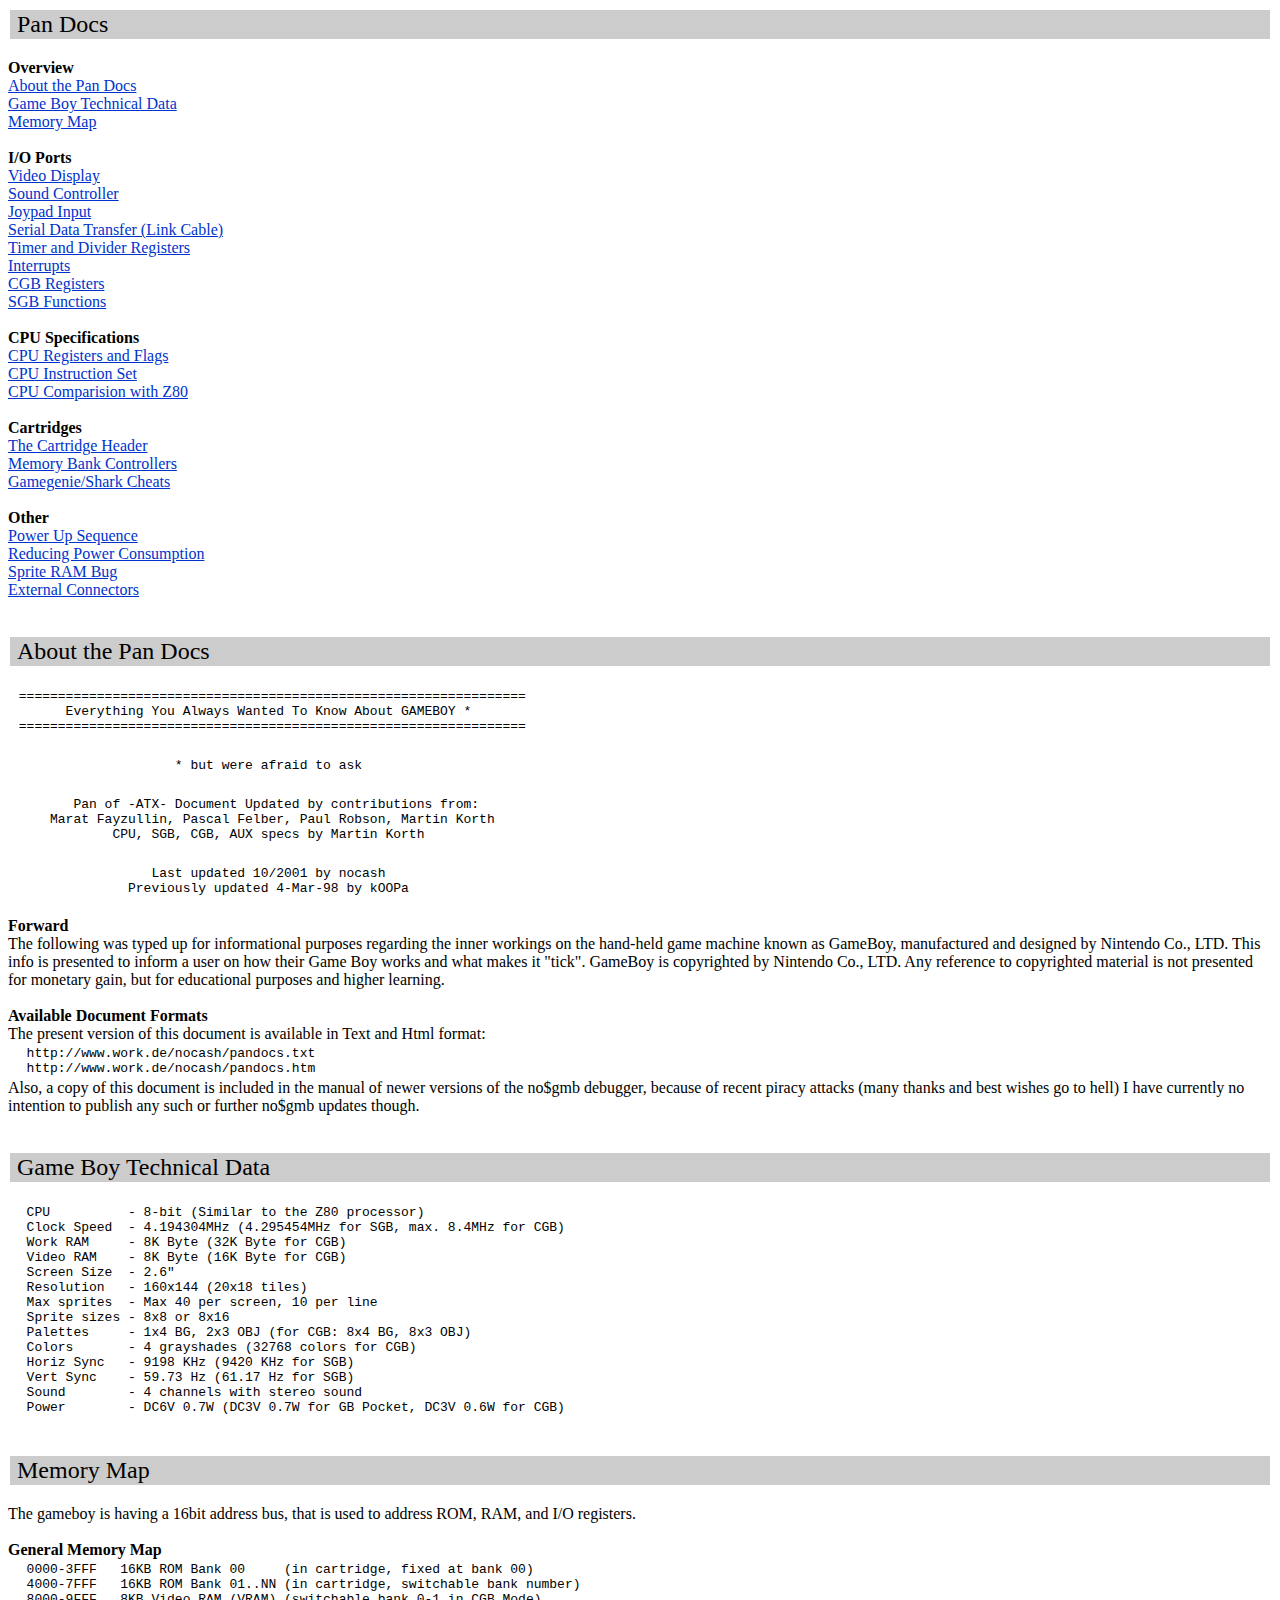
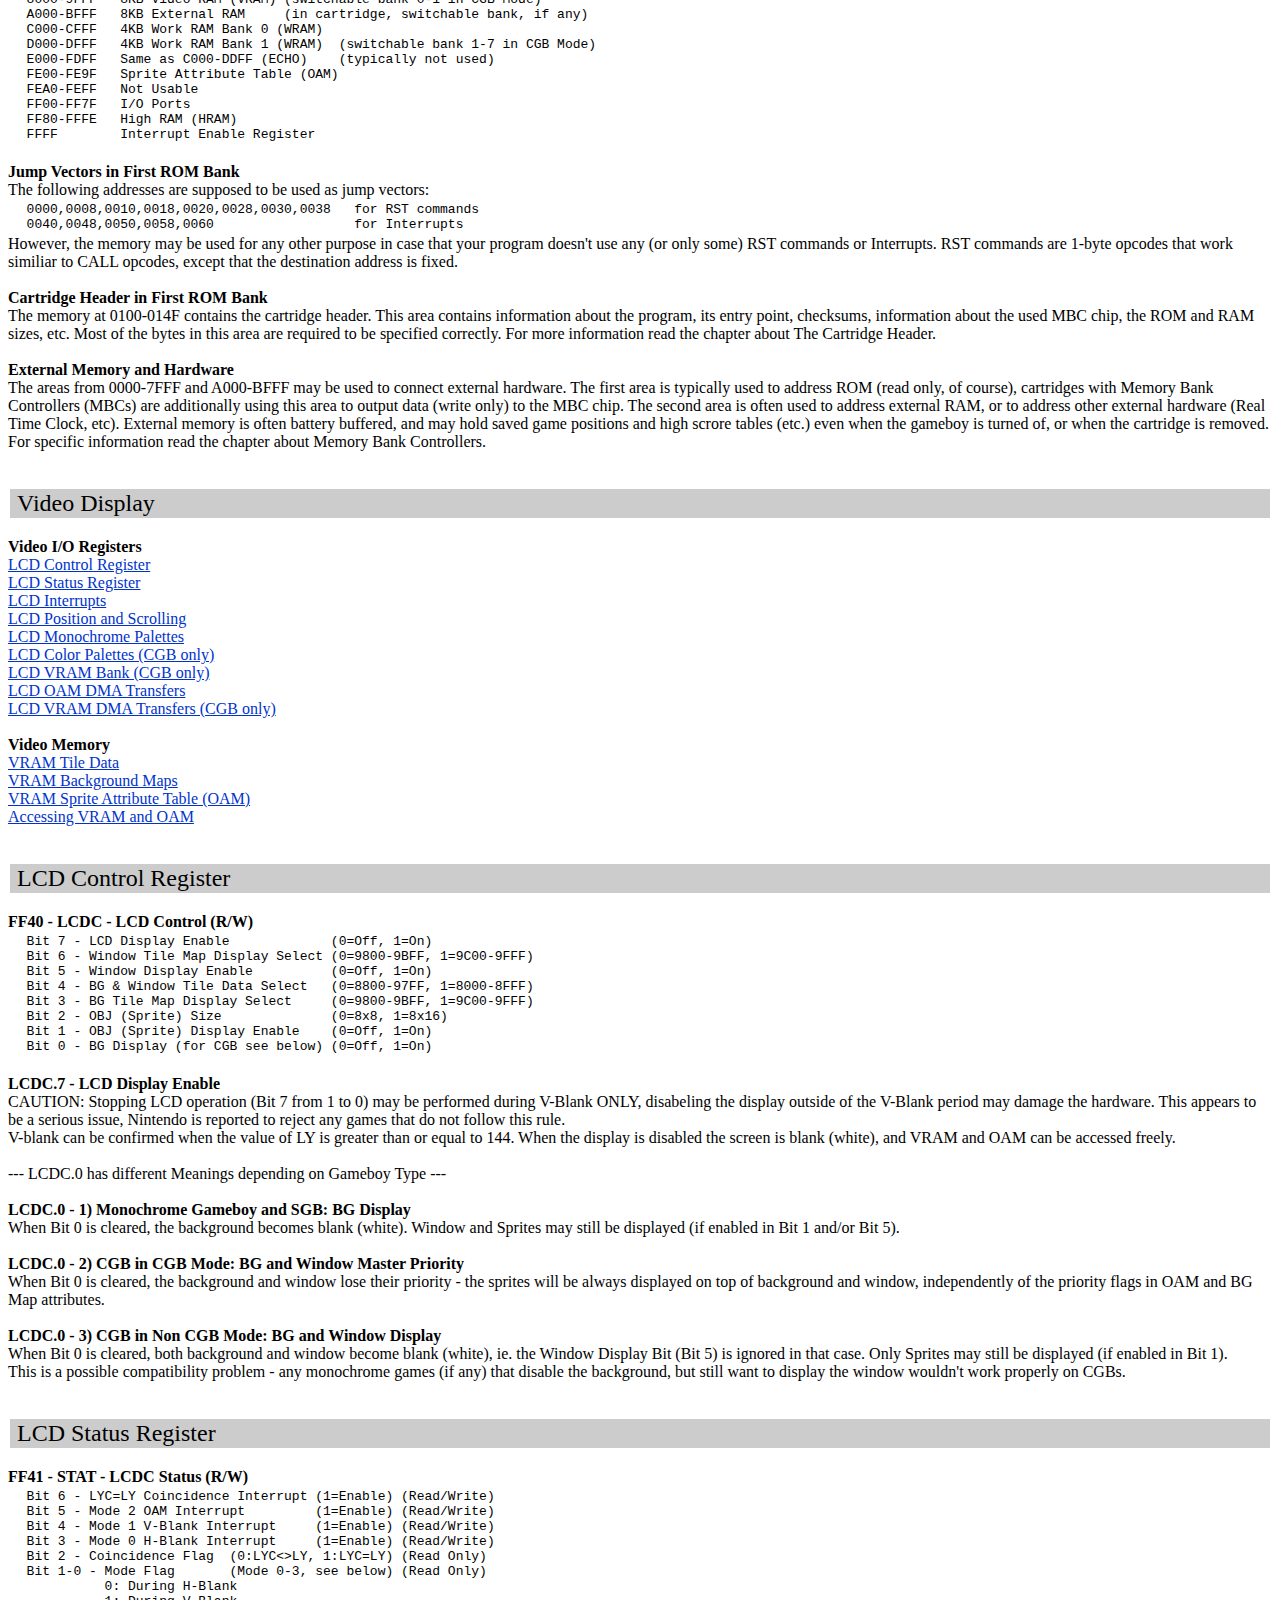
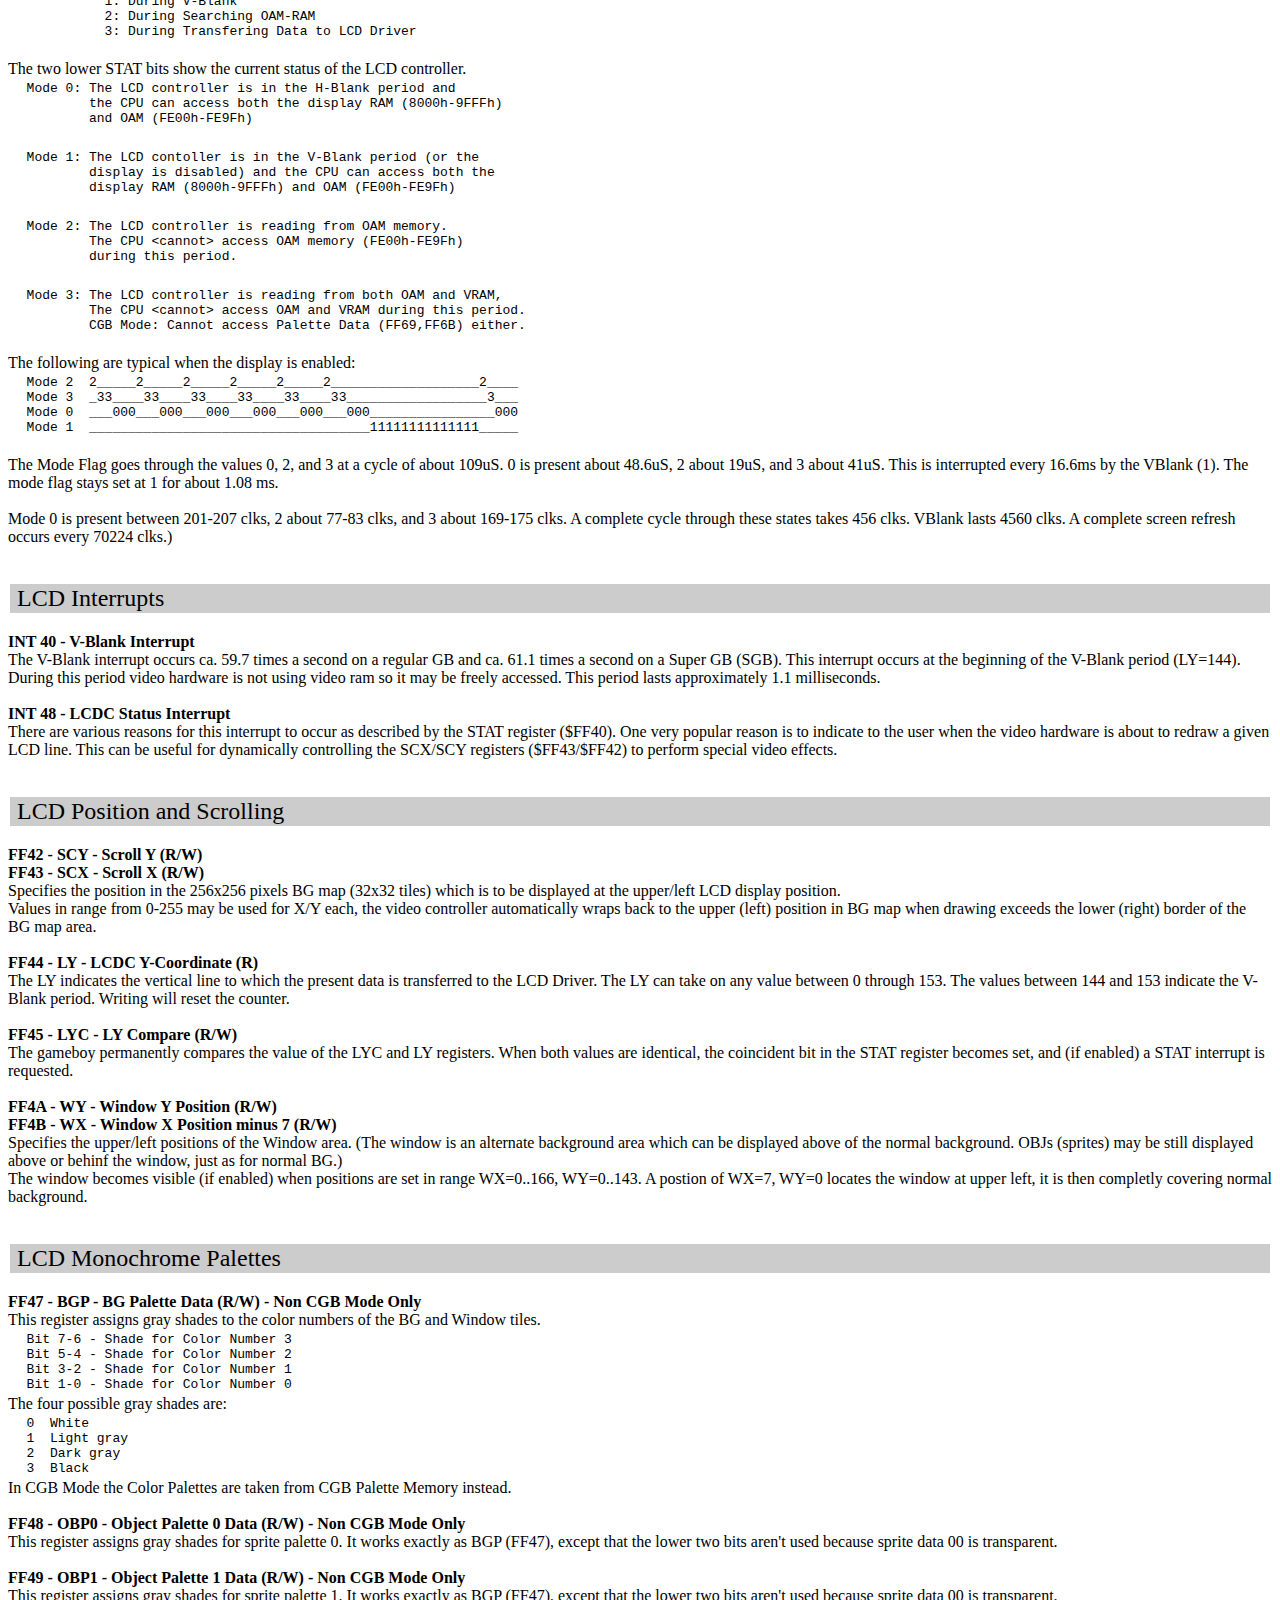
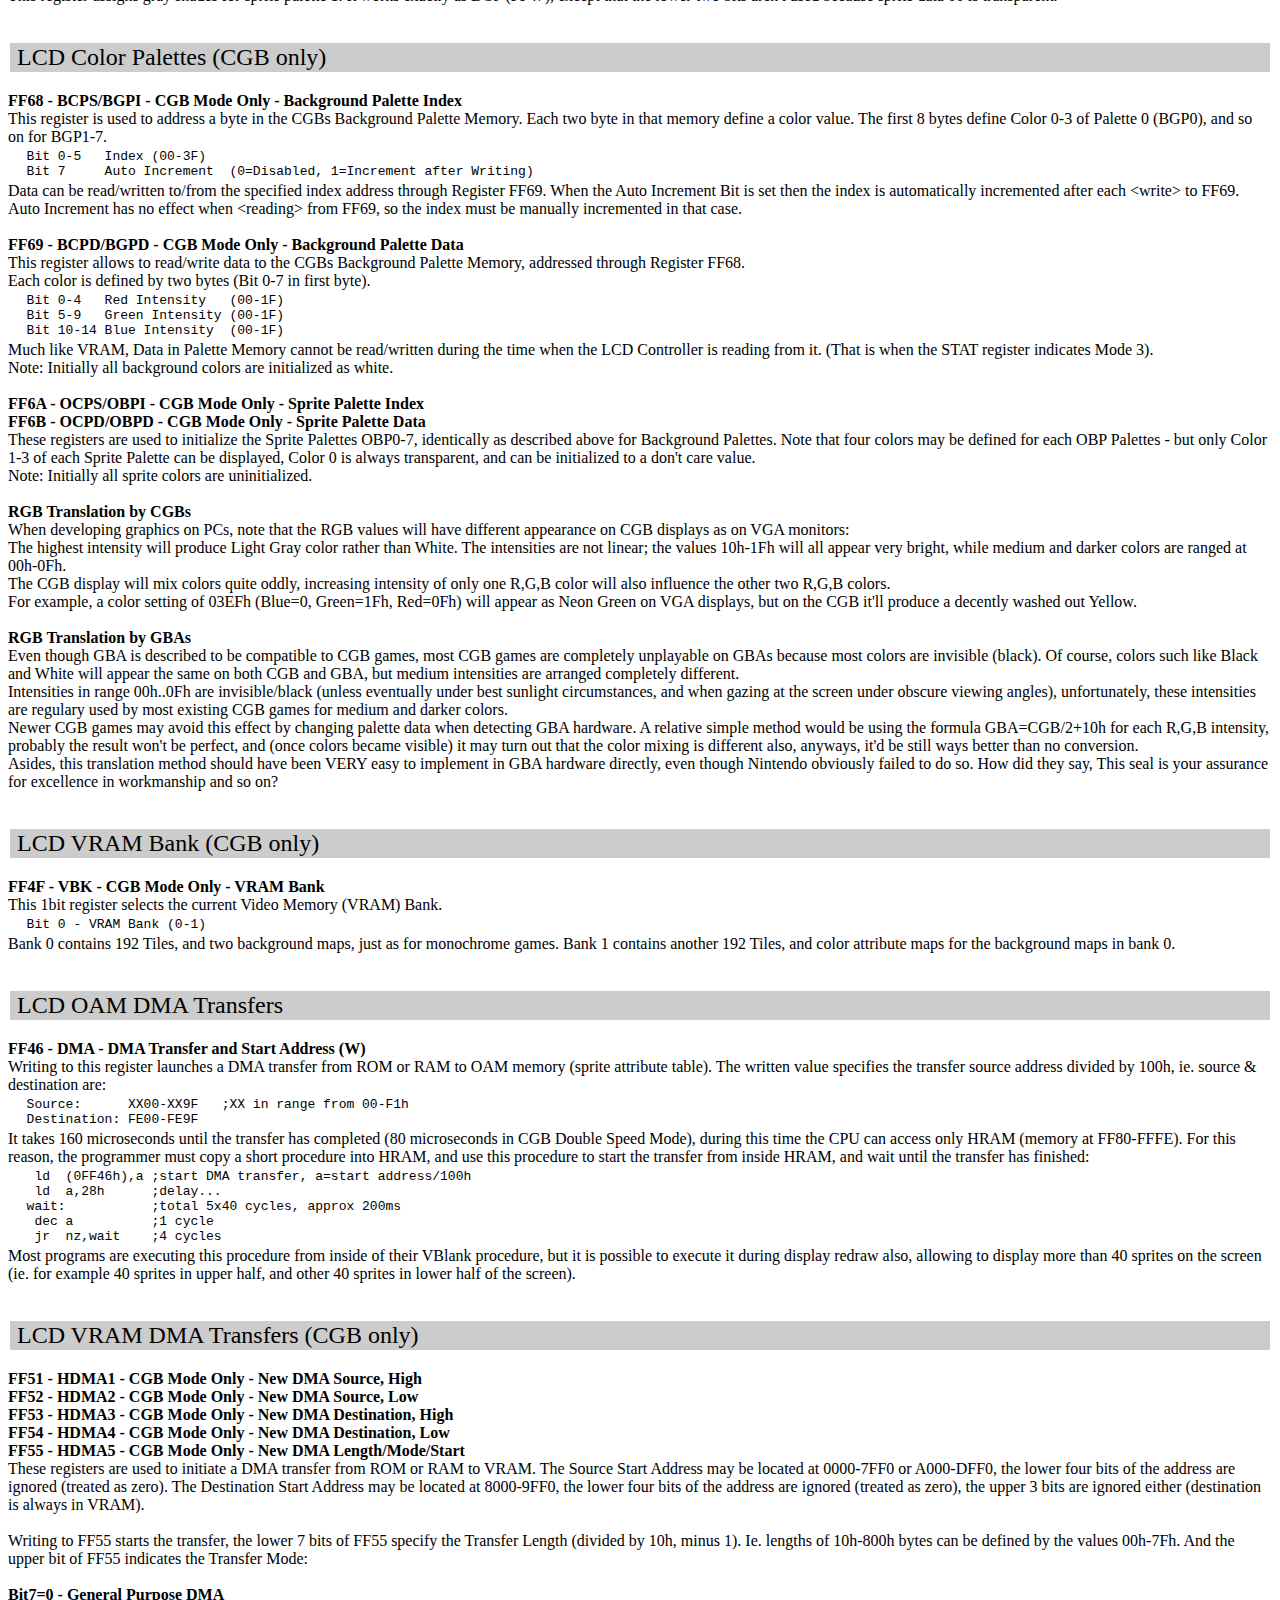
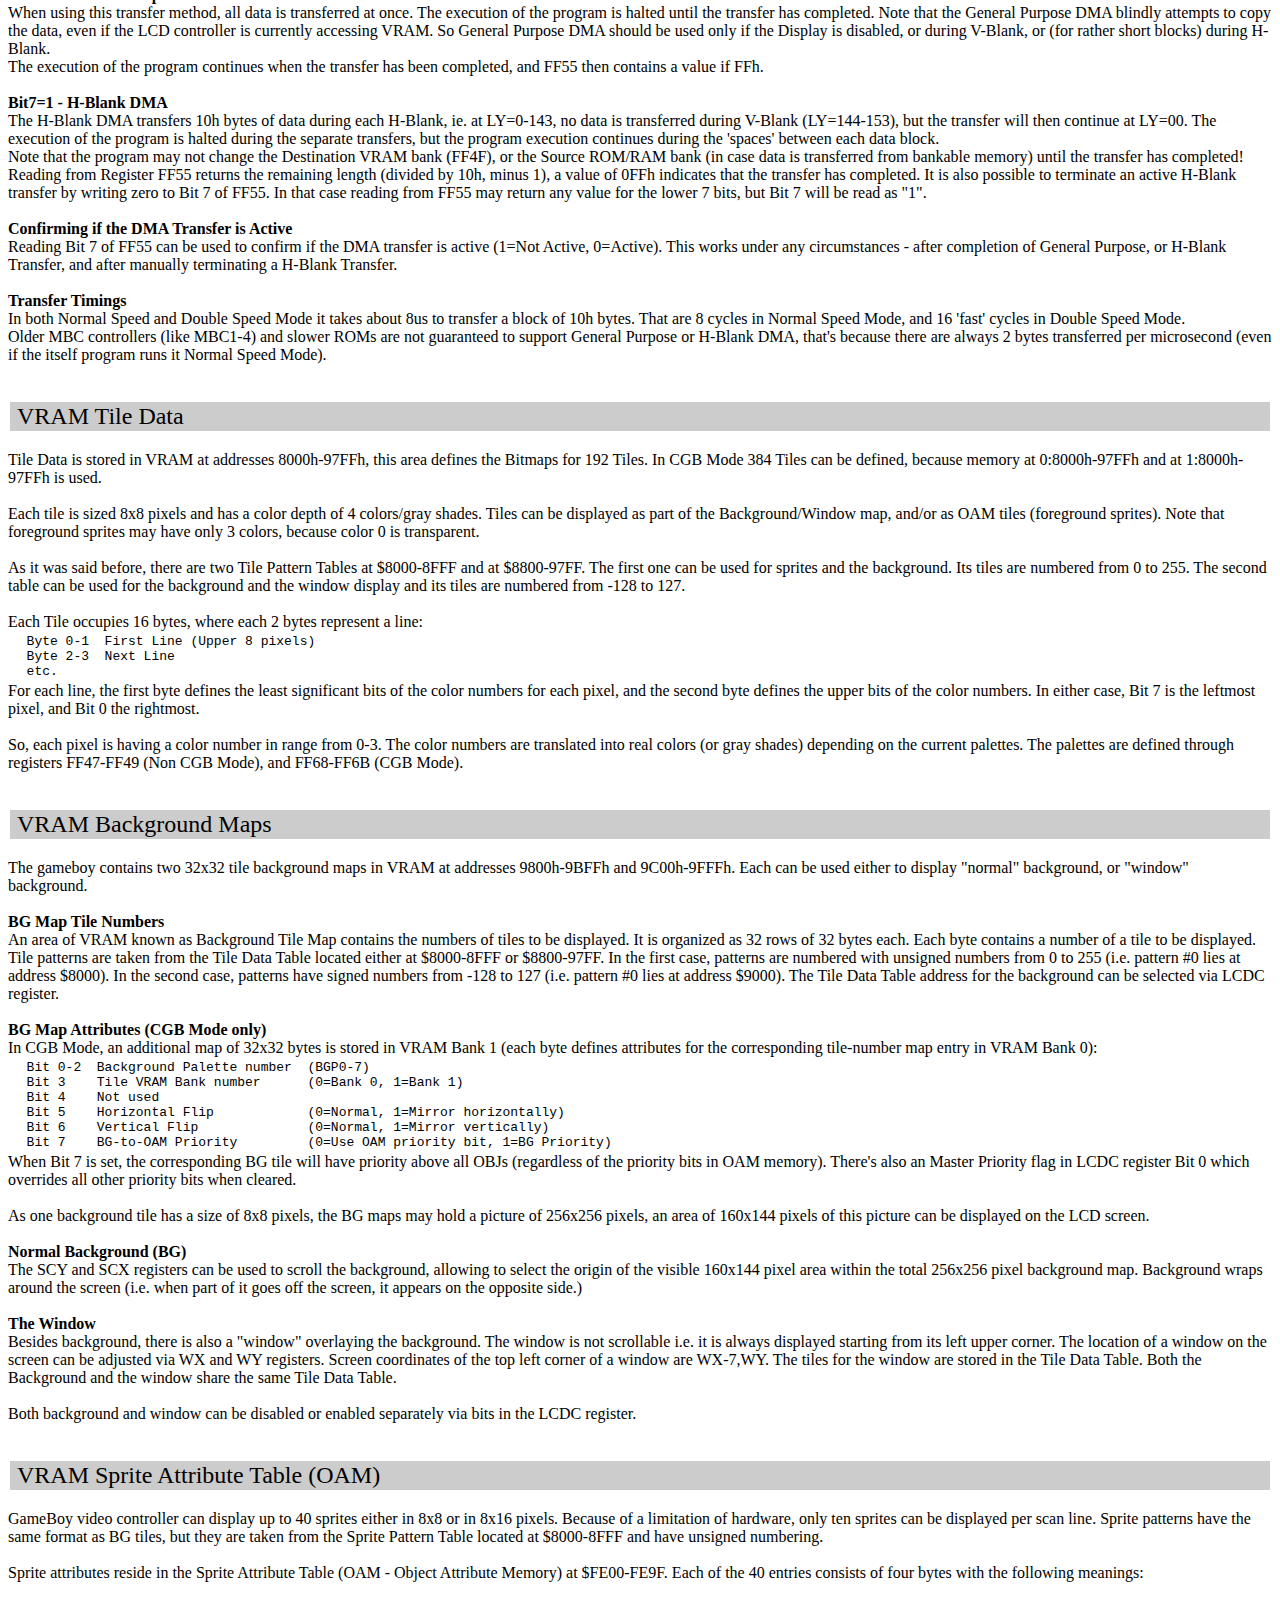
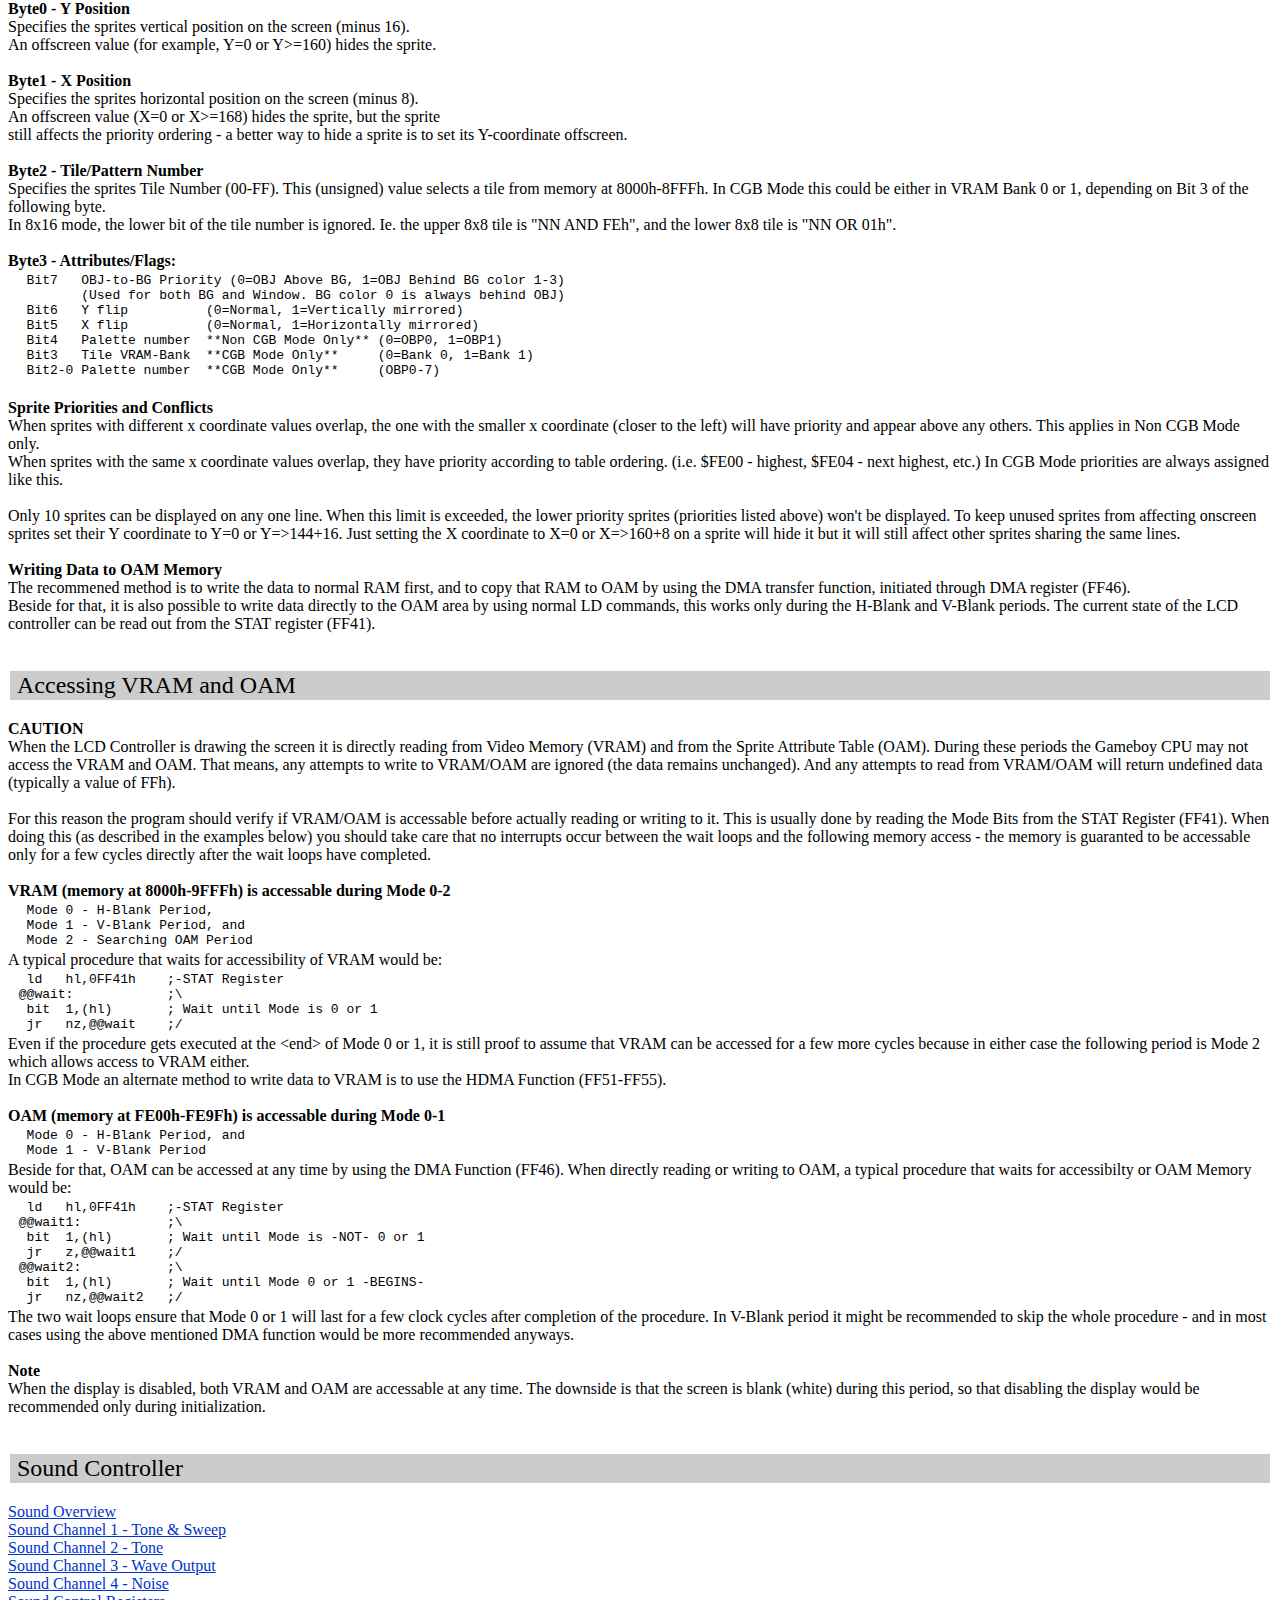
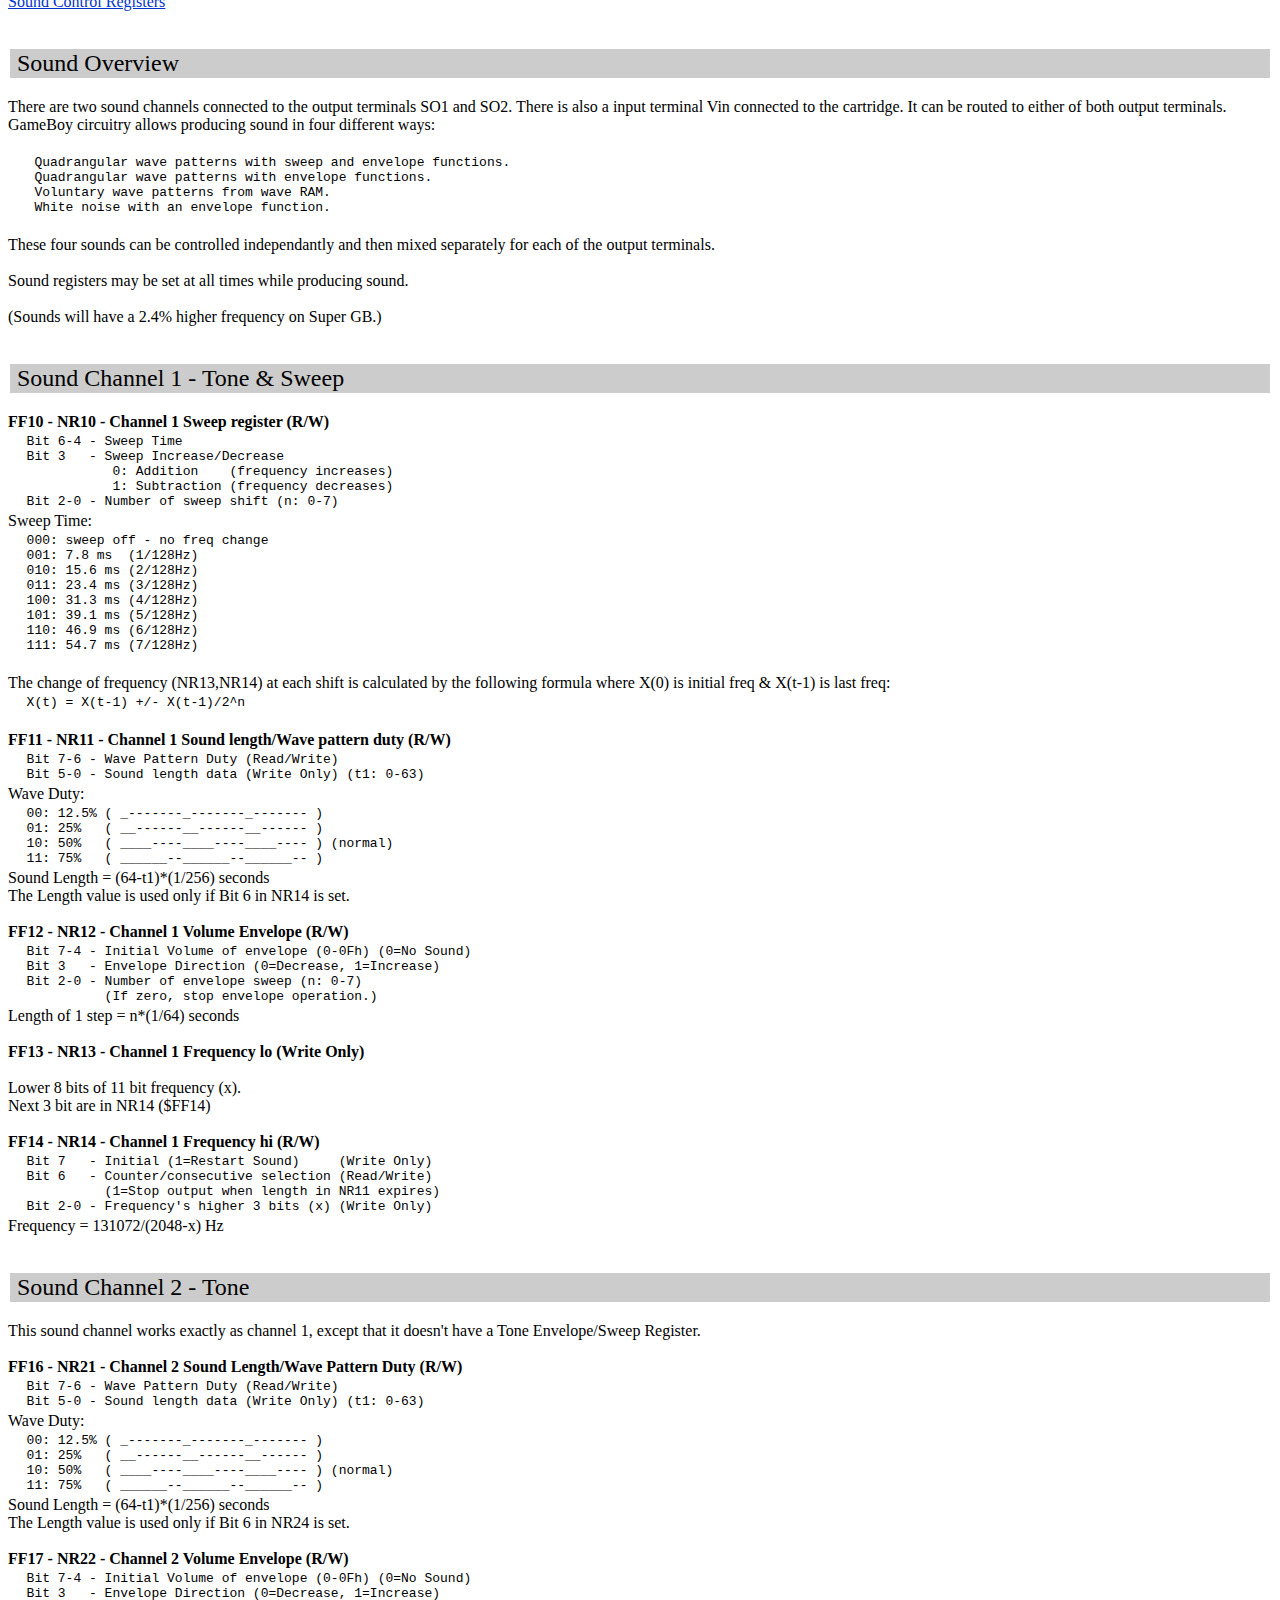
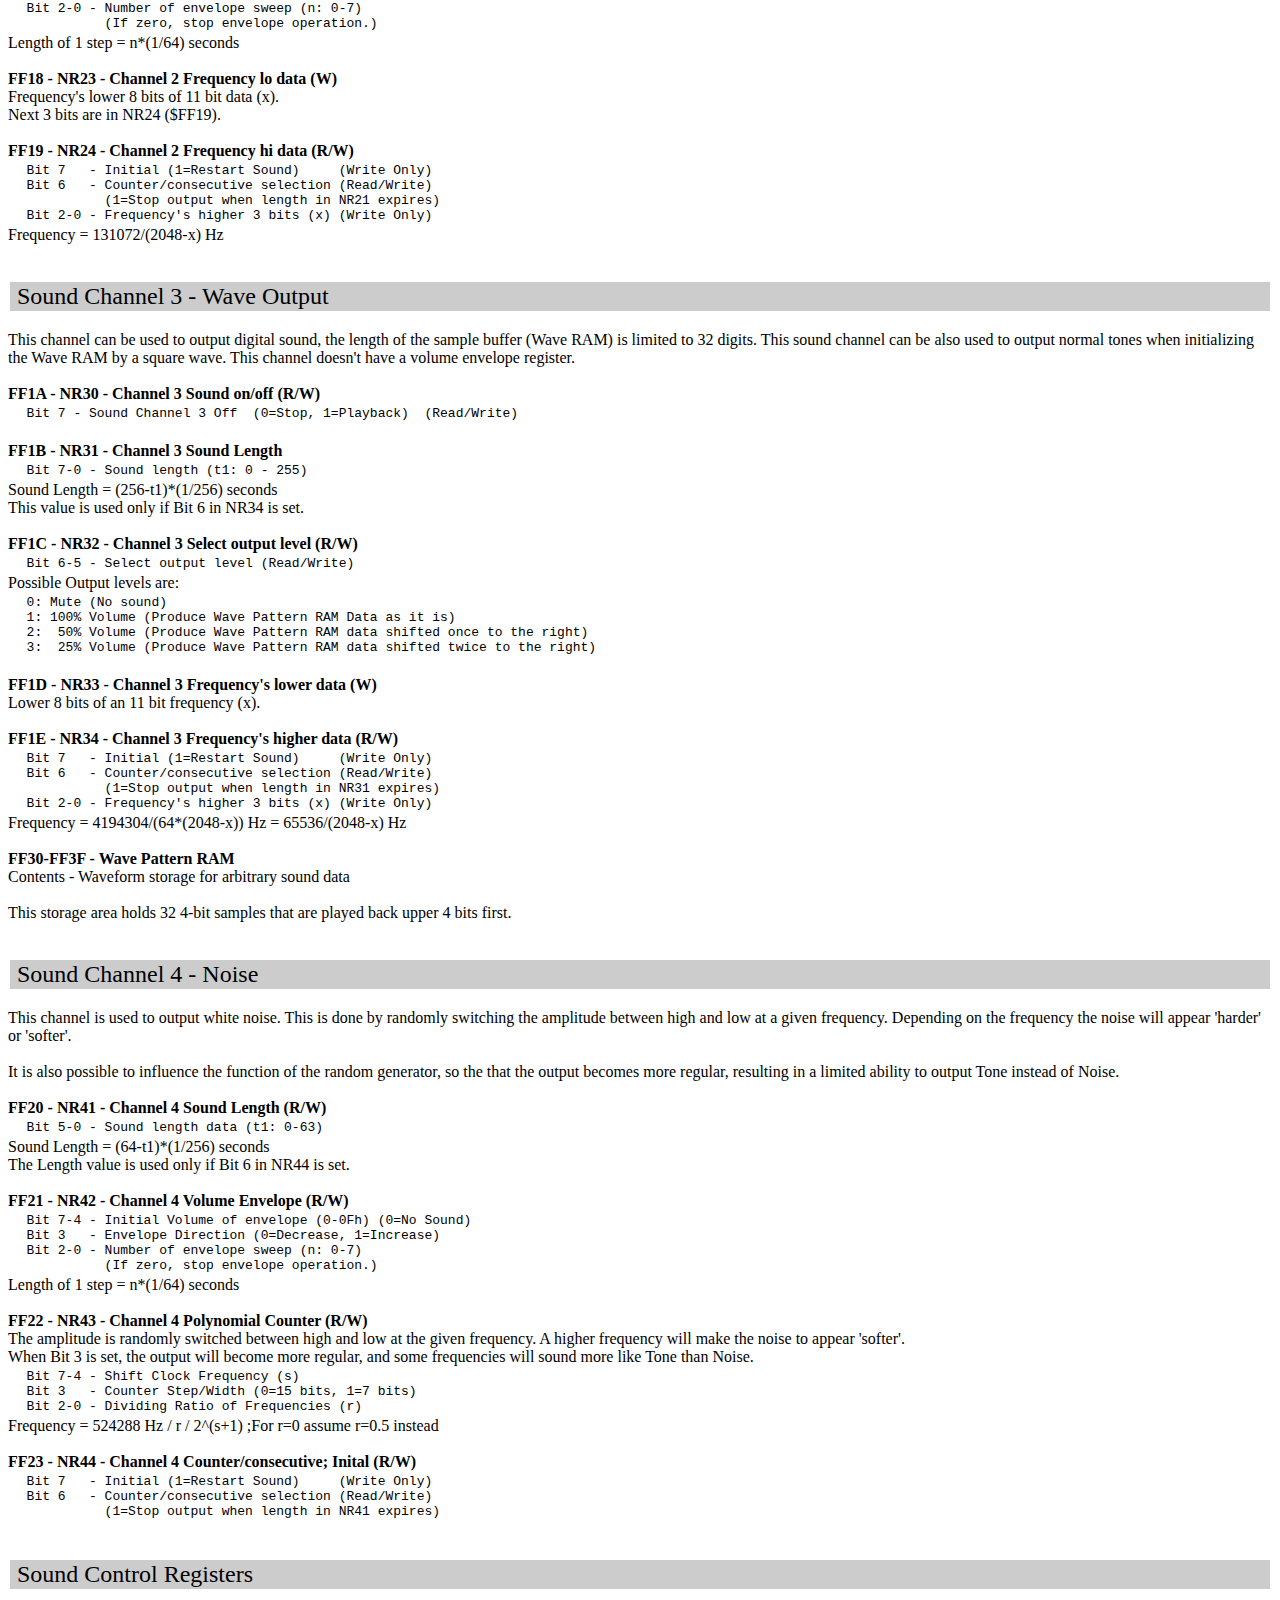
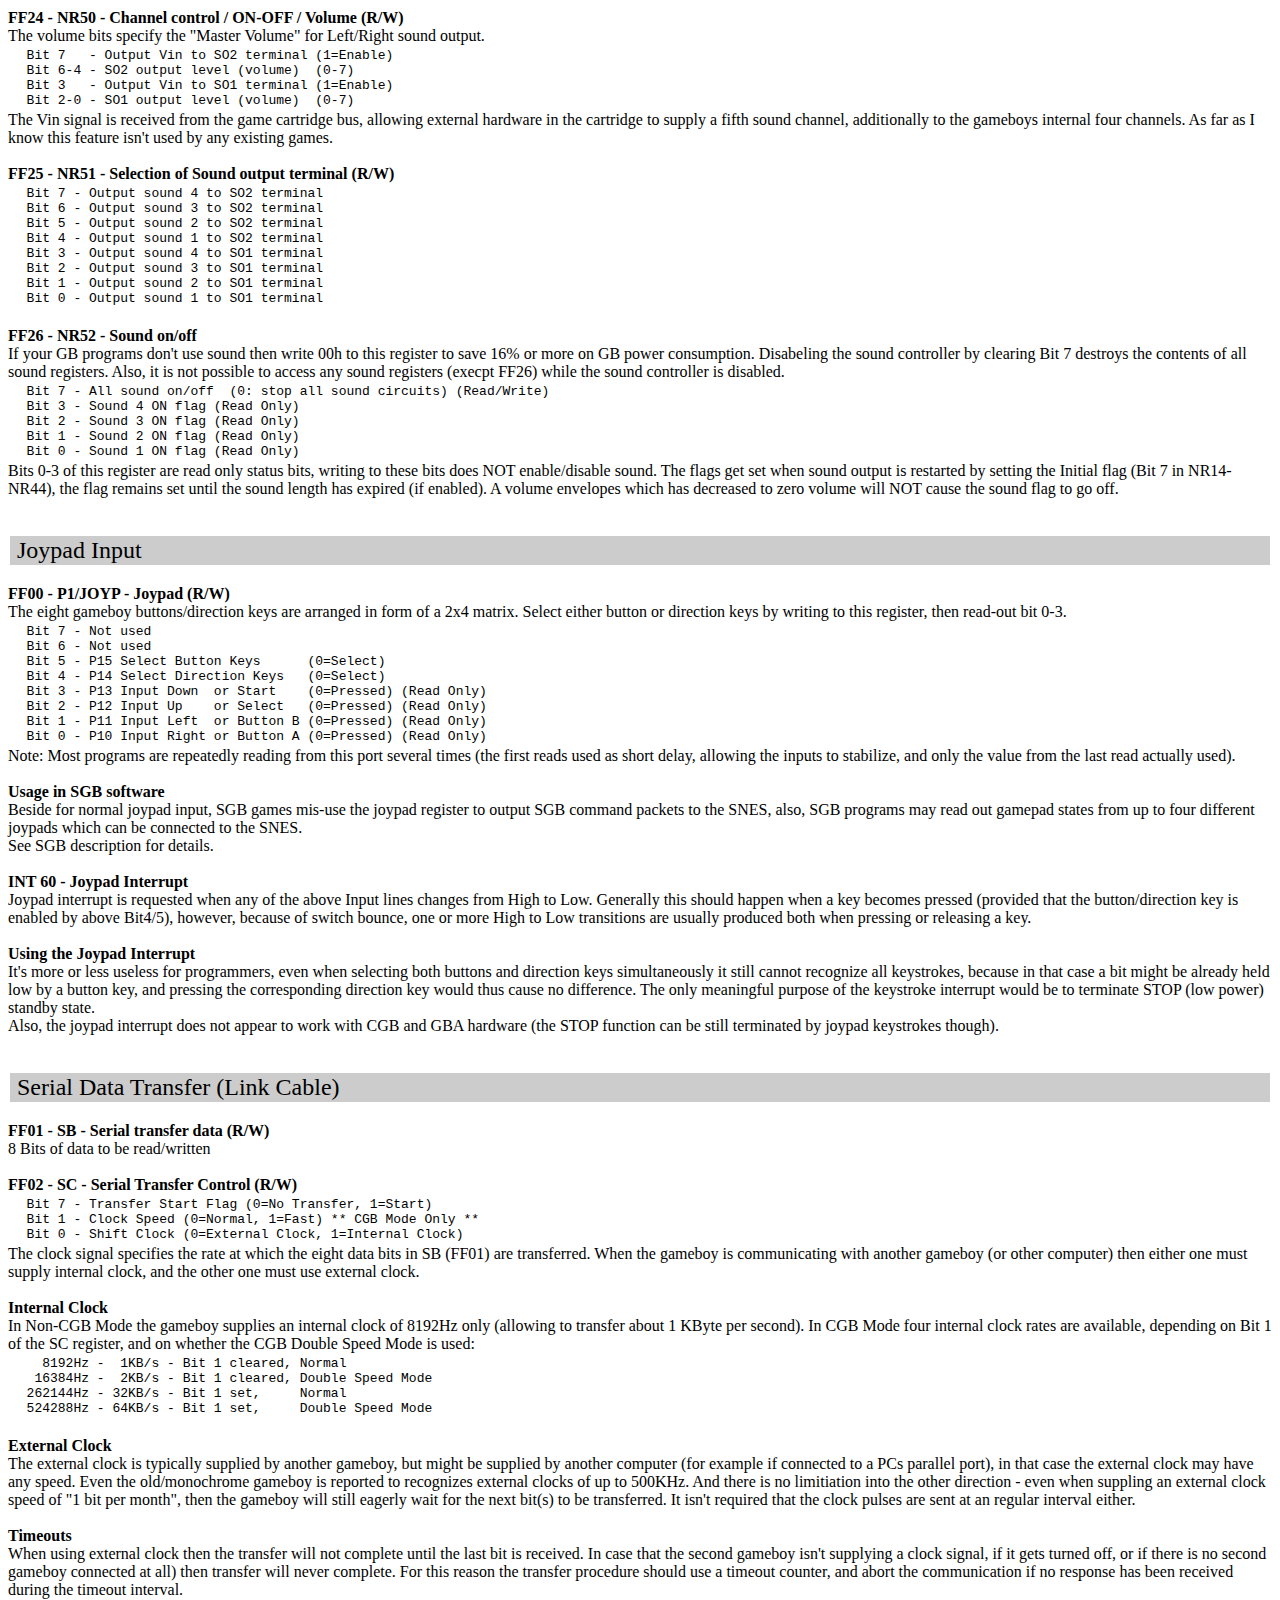
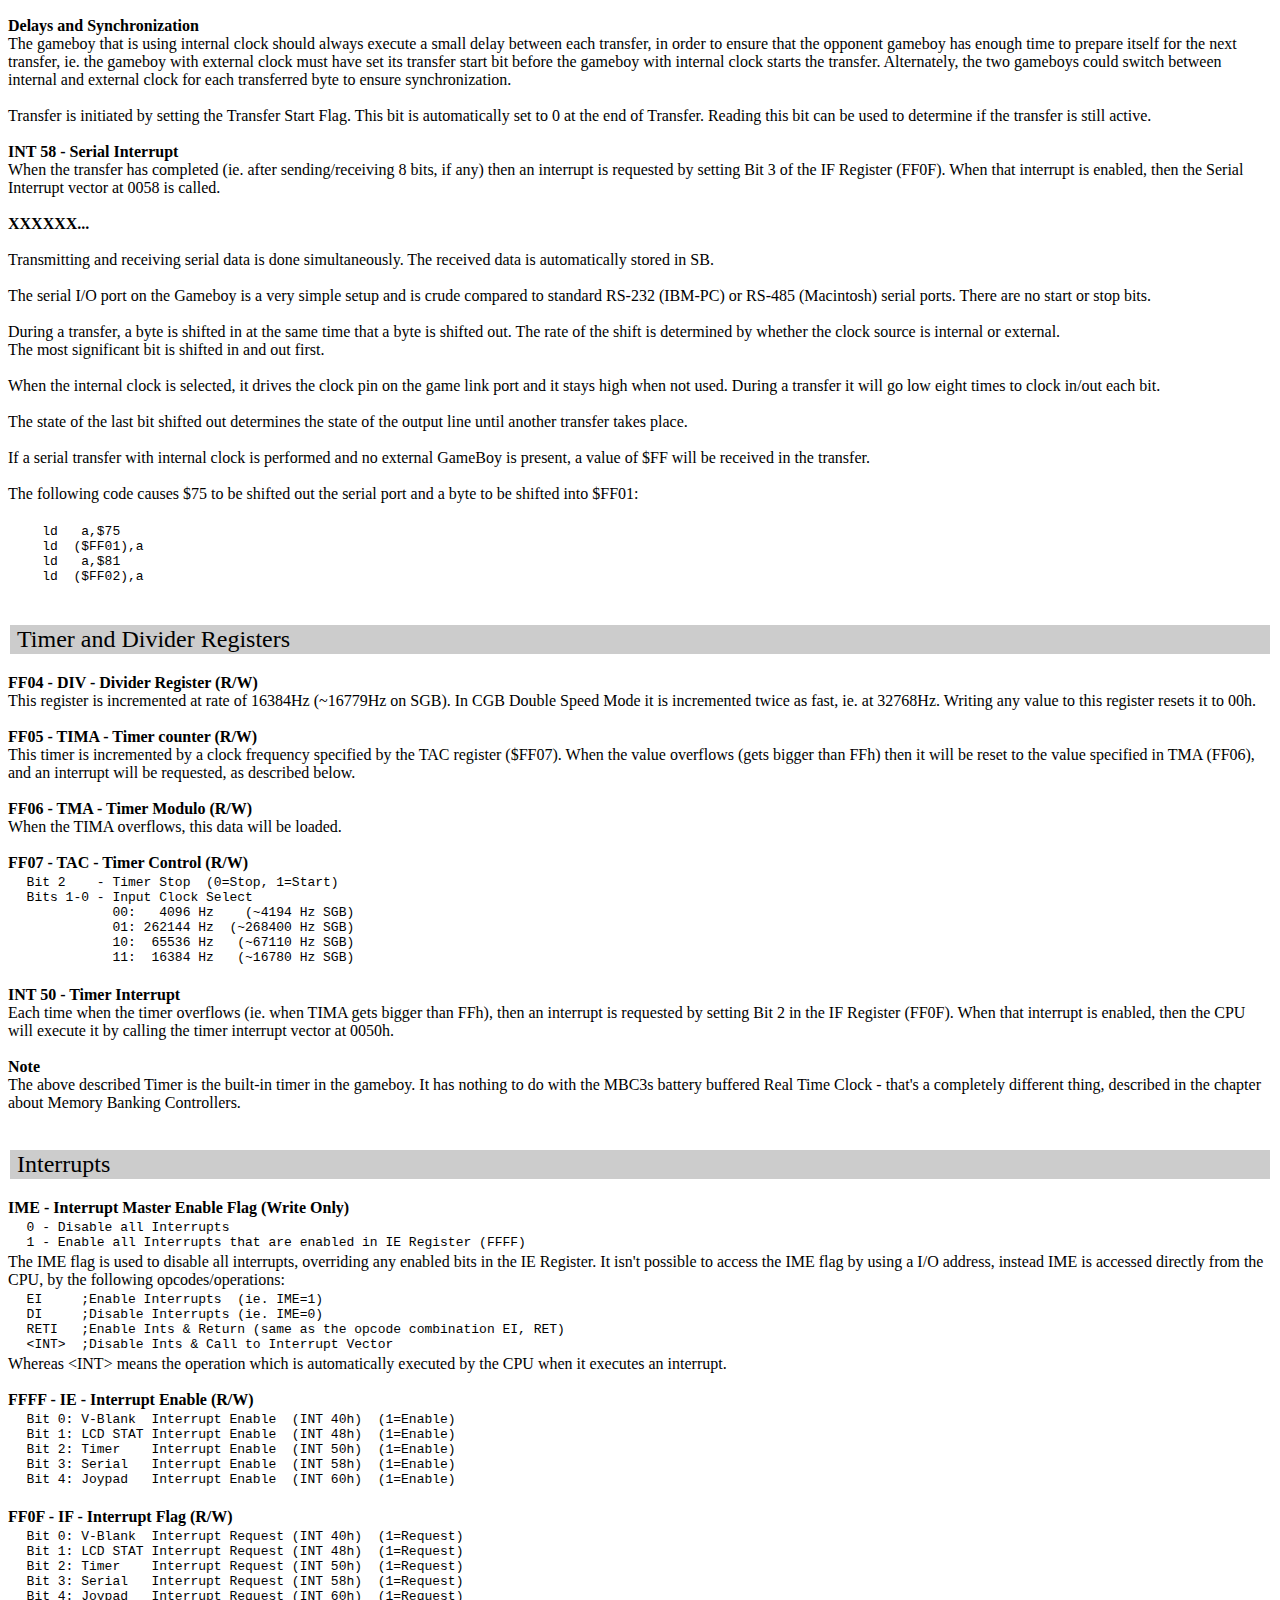
<file: repicene/doc/pandocs.htm>
<HTML><HEAD>
  <TITLE>Specifications</TITLE>
  <META NAME="GENERATOR" CONTENT="nocash XED2HTM converter">
</HEAD><BODY bgcolor="#ffffff" text="#000000" link="#0033cc" vlink="#0033cc" alink="#0033cc">
<TABLE WIDTH=100%><TR bgcolor="#cccccc"><TD><A NAME="pandocs"></A><FONT SIZE=+2>&nbsp;Pan Docs</FONT></TD></TR></TABLE><BR>
<B>Overview<BR>
</B><A HREF="#aboutthepandocs">About the Pan Docs</A><BR>
<A HREF="#gameboytechnicaldata">Game Boy Technical Data</A><BR>
<A HREF="#memorymap">Memory Map</A><BR>
<BR>
<B>I/O Ports<BR>
</B><A HREF="#videodisplay">Video Display</A><BR>
<A HREF="#soundcontroller">Sound Controller</A><BR>
<A HREF="#joypadinput">Joypad Input</A><BR>
<A HREF="#serialdatatransferlinkcable">Serial Data Transfer (Link Cable)</A><BR>
<A HREF="#timeranddividerregisters">Timer and Divider Registers</A><BR>
<A HREF="#interrupts">Interrupts</A><BR>
<A HREF="#cgbregisters">CGB Registers</A><BR>
<A HREF="#sgbfunctions">SGB Functions</A><BR>
<BR>
<B>CPU Specifications<BR>
</B><A HREF="#cpuregistersandflags">CPU Registers and Flags</A><BR>
<A HREF="#cpuinstructionset">CPU Instruction Set</A><BR>
<A HREF="#cpucomparisionwithz80">CPU Comparision with Z80</A><BR>
<BR>
<B>Cartridges<BR>
</B><A HREF="#thecartridgeheader">The Cartridge Header</A><BR>
<A HREF="#memorybankcontrollers">Memory Bank Controllers</A><BR>
<A HREF="#gamegeniesharkcheats">Gamegenie/Shark Cheats</A><BR>
<BR>
<B>Other<BR>
</B><A HREF="#powerupsequence">Power Up Sequence</A><BR>
<A HREF="#reducingpowerconsumption">Reducing Power Consumption</A><BR>
<A HREF="#spriterambug">Sprite RAM Bug</A><BR>
<A HREF="#externalconnectors">External Connectors</A><BR>
<BR>
<BR>
<TABLE WIDTH=100%><TR bgcolor="#cccccc"><TD><A NAME="aboutthepandocs"></A><FONT SIZE=+2>&nbsp;About the Pan Docs</FONT></TD></TR></TABLE><BR>
<TABLE><TR><TD><PRE> =================================================================
       Everything You Always Wanted To Know About GAMEBOY *
 =================================================================
</TD></TR></TABLE><BR>
<TABLE><TR><TD><PRE>                     * but were afraid to ask
</TD></TR></TABLE><BR>
<TABLE><TR><TD><PRE>        Pan of -ATX- Document Updated by contributions from:
     Marat Fayzullin, Pascal Felber, Paul Robson, Martin Korth
             CPU, SGB, CGB, AUX specs by Martin Korth
</TD></TR></TABLE><BR>
<TABLE><TR><TD><PRE>                  Last updated 10/2001 by nocash
               Previously updated 4-Mar-98 by kOOPa
</TD></TR></TABLE><BR>
<B>Forward<BR>
</B>The following was typed up for informational purposes regarding the 
inner workings on the hand-held game machine known as GameBoy, 
manufactured and designed by Nintendo Co., LTD. This info is presented 
to inform a user on how their Game Boy works and what makes it "tick". 
GameBoy is copyrighted by Nintendo Co., LTD. Any reference to 
copyrighted material is not presented for monetary gain, but for 
educational purposes and higher learning.<BR>
<BR>
<B>Available Document Formats<BR>
</B>The present version of this document is available in Text and Html format:<BR>
<TABLE><TR><TD><PRE>  http://www.work.de/nocash/pandocs.txt
  http://www.work.de/nocash/pandocs.htm
</TD></TR></TABLE>Also, a copy of this document is included in the manual of newer 
versions of the no$gmb debugger, because of recent piracy attacks (many 
thanks and best wishes go to hell) I have currently no intention to 
publish any such or further no$gmb updates though.<BR>
<BR>
<BR>
<TABLE WIDTH=100%><TR bgcolor="#cccccc"><TD><A NAME="gameboytechnicaldata"></A><FONT SIZE=+2>&nbsp;Game Boy Technical Data</FONT></TD></TR></TABLE><BR>
<TABLE><TR><TD><PRE>  CPU          - 8-bit (Similar to the Z80 processor)
  Clock Speed  - 4.194304MHz (4.295454MHz for SGB, max. 8.4MHz for CGB)
  Work RAM     - 8K Byte (32K Byte for CGB)
  Video RAM    - 8K Byte (16K Byte for CGB)
  Screen Size  - 2.6"
  Resolution   - 160x144 (20x18 tiles)
  Max sprites  - Max 40 per screen, 10 per line
  Sprite sizes - 8x8 or 8x16
  Palettes     - 1x4 BG, 2x3 OBJ (for CGB: 8x4 BG, 8x3 OBJ)
  Colors       - 4 grayshades (32768 colors for CGB)
  Horiz Sync   - 9198 KHz (9420 KHz for SGB)
  Vert Sync    - 59.73 Hz (61.17 Hz for SGB)
  Sound        - 4 channels with stereo sound
  Power        - DC6V 0.7W (DC3V 0.7W for GB Pocket, DC3V 0.6W for CGB)
</TD></TR></TABLE><BR>
<BR>
<TABLE WIDTH=100%><TR bgcolor="#cccccc"><TD><A NAME="memorymap"></A><FONT SIZE=+2>&nbsp;Memory Map</FONT></TD></TR></TABLE><BR>
The gameboy is having a 16bit address bus, that is used to address ROM, 
RAM, and I/O registers.<BR>
<BR>
<B>General Memory Map<BR>
</B><TABLE><TR><TD><PRE>  0000-3FFF   16KB ROM Bank 00     (in cartridge, fixed at bank 00)
  4000-7FFF   16KB ROM Bank 01..NN (in cartridge, switchable bank number)
  8000-9FFF   8KB Video RAM (VRAM) (switchable bank 0-1 in CGB Mode)
  A000-BFFF   8KB External RAM     (in cartridge, switchable bank, if any)
  C000-CFFF   4KB Work RAM Bank 0 (WRAM)
  D000-DFFF   4KB Work RAM Bank 1 (WRAM)  (switchable bank 1-7 in CGB Mode)
  E000-FDFF   Same as C000-DDFF (ECHO)    (typically not used)
  FE00-FE9F   Sprite Attribute Table (OAM)
  FEA0-FEFF   Not Usable
  FF00-FF7F   I/O Ports
  FF80-FFFE   High RAM (HRAM)
  FFFF        Interrupt Enable Register
</TD></TR></TABLE><BR>
<B>Jump Vectors in First ROM Bank<BR>
</B>The following addresses are supposed to be used as jump vectors:<BR>
<TABLE><TR><TD><PRE>  0000,0008,0010,0018,0020,0028,0030,0038   for RST commands
  0040,0048,0050,0058,0060                  for Interrupts
</TD></TR></TABLE>However, the memory may be used for any other purpose in case that your 
program doesn't use any (or only some) RST commands or Interrupts. RST 
commands are 1-byte opcodes that work similiar to CALL opcodes, except 
that the destination address is fixed.<BR>
<BR>
<B>Cartridge Header in First ROM Bank<BR>
</B>The memory at 0100-014F contains the cartridge header. This area 
contains information about the program, its entry point, checksums, 
information about the used MBC chip, the ROM and RAM sizes, etc. Most of 
the bytes in this area are required to be specified correctly. For more 
information read the chapter about The Cartridge Header.<BR>
<BR>
<B>External Memory and Hardware<BR>
</B>The areas from 0000-7FFF and A000-BFFF may be used to connect external 
hardware. The first area is typically used to address ROM (read only, of 
course), cartridges with Memory Bank Controllers (MBCs) are additionally 
using this area to output data (write only) to the MBC chip. The second 
area is often used to address external RAM, or to address other external 
hardware (Real Time Clock, etc). External memory is often battery 
buffered, and may hold saved game positions and high scrore tables 
(etc.) even when the gameboy is turned of, or when the cartridge is 
removed. For specific information read the chapter about Memory Bank 
Controllers.<BR>
<BR>
<BR>
<TABLE WIDTH=100%><TR bgcolor="#cccccc"><TD><A NAME="videodisplay"></A><FONT SIZE=+2>&nbsp;Video Display</FONT></TD></TR></TABLE><BR>
<B>Video I/O Registers<BR>
</B><A HREF="#lcdcontrolregister">LCD Control Register</A><BR>
<A HREF="#lcdstatusregister">LCD Status Register</A><BR>
<A HREF="#lcdinterrupts">LCD Interrupts</A><BR>
<A HREF="#lcdpositionandscrolling">LCD Position and Scrolling</A><BR>
<A HREF="#lcdmonochromepalettes">LCD Monochrome Palettes</A><BR>
<A HREF="#lcdcolorpalettescgbonly">LCD Color Palettes (CGB only)</A><BR>
<A HREF="#lcdvrambankcgbonly">LCD VRAM Bank (CGB only)</A><BR>
<A HREF="#lcdoamdmatransfers">LCD OAM DMA Transfers</A><BR>
<A HREF="#lcdvramdmatransferscgbonly">LCD VRAM DMA Transfers (CGB only)</A><BR>
<BR>
<B>Video Memory<BR>
</B><A HREF="#vramtiledata">VRAM Tile Data</A><BR>
<A HREF="#vrambackgroundmaps">VRAM Background Maps</A><BR>
<A HREF="#vramspriteattributetableoam">VRAM Sprite Attribute Table (OAM)</A><BR>
<A HREF="#accessingvramandoam">Accessing VRAM and OAM</A><BR>
<BR>
<BR>
<TABLE WIDTH=100%><TR bgcolor="#cccccc"><TD><A NAME="lcdcontrolregister"></A><FONT SIZE=+2>&nbsp;LCD Control Register</FONT></TD></TR></TABLE><BR>
<B>FF40 - LCDC - LCD Control (R/W)<BR>
</B><TABLE><TR><TD><PRE>  Bit 7 - LCD Display Enable             (0=Off, 1=On)
  Bit 6 - Window Tile Map Display Select (0=9800-9BFF, 1=9C00-9FFF)
  Bit 5 - Window Display Enable          (0=Off, 1=On)
  Bit 4 - BG & Window Tile Data Select   (0=8800-97FF, 1=8000-8FFF)
  Bit 3 - BG Tile Map Display Select     (0=9800-9BFF, 1=9C00-9FFF)
  Bit 2 - OBJ (Sprite) Size              (0=8x8, 1=8x16)
  Bit 1 - OBJ (Sprite) Display Enable    (0=Off, 1=On)
  Bit 0 - BG Display (for CGB see below) (0=Off, 1=On)
</TD></TR></TABLE><BR>
<B>LCDC.7 - LCD Display Enable<BR>
</B>CAUTION: Stopping LCD operation (Bit 7 from 1 to 0) may be performed 
during V-Blank ONLY, disabeling the display outside of the V-Blank 
period may damage the hardware. This appears to be a serious issue, 
Nintendo is reported to reject any games that do not follow this rule.<BR>
V-blank can be confirmed when the value of LY is greater than or equal 
to 144. When the display is disabled the screen is blank (white), and 
VRAM and OAM can be accessed freely.<BR>
<BR>
--- LCDC.0 has different Meanings depending on Gameboy Type ---<BR>
<BR>
<B>LCDC.0 - 1) Monochrome Gameboy and SGB: BG Display<BR>
</B>When Bit 0 is cleared, the background becomes blank (white). Window and 
Sprites may still be displayed (if enabled in Bit 1 and/or Bit 5).<BR>
<BR>
<B>LCDC.0 - 2) CGB in CGB Mode: BG and Window Master Priority<BR>
</B>When Bit 0 is cleared, the background and window lose their priority - 
the sprites will be always displayed on top of background and window, 
independently of the priority flags in OAM and BG Map attributes.<BR>
<BR>
<B>LCDC.0 - 3) CGB in Non CGB Mode: BG and Window Display<BR>
</B>When Bit 0 is cleared, both background and window become blank (white), 
ie. the Window Display Bit (Bit 5) is ignored in that case. Only Sprites 
may still be displayed (if enabled in Bit 1).<BR>
This is a possible compatibility problem - any monochrome games (if any) 
that disable the background, but still want to display the window 
wouldn't work properly on CGBs.<BR>
<BR>
<BR>
<TABLE WIDTH=100%><TR bgcolor="#cccccc"><TD><A NAME="lcdstatusregister"></A><FONT SIZE=+2>&nbsp;LCD Status Register</FONT></TD></TR></TABLE><BR>
<B>FF41 - STAT - LCDC Status   (R/W)<BR>
</B><TABLE><TR><TD><PRE>  Bit 6 - LYC=LY Coincidence Interrupt (1=Enable) (Read/Write)
  Bit 5 - Mode 2 OAM Interrupt         (1=Enable) (Read/Write)
  Bit 4 - Mode 1 V-Blank Interrupt     (1=Enable) (Read/Write)
  Bit 3 - Mode 0 H-Blank Interrupt     (1=Enable) (Read/Write)
  Bit 2 - Coincidence Flag  (0:LYC&lt;&gt;LY, 1:LYC=LY) (Read Only)
  Bit 1-0 - Mode Flag       (Mode 0-3, see below) (Read Only)
            0: During H-Blank
            1: During V-Blank
            2: During Searching OAM-RAM
            3: During Transfering Data to LCD Driver
</TD></TR></TABLE><BR>
The two lower STAT bits show the current status of the LCD controller.<BR>
<TABLE><TR><TD><PRE>  Mode 0: The LCD controller is in the H-Blank period and
          the CPU can access both the display RAM (8000h-9FFFh)
          and OAM (FE00h-FE9Fh)
</TD></TR></TABLE><BR>
<TABLE><TR><TD><PRE>  Mode 1: The LCD contoller is in the V-Blank period (or the
          display is disabled) and the CPU can access both the
          display RAM (8000h-9FFFh) and OAM (FE00h-FE9Fh)
</TD></TR></TABLE><BR>
<TABLE><TR><TD><PRE>  Mode 2: The LCD controller is reading from OAM memory.
          The CPU &lt;cannot&gt; access OAM memory (FE00h-FE9Fh)
          during this period.
</TD></TR></TABLE><BR>
<TABLE><TR><TD><PRE>  Mode 3: The LCD controller is reading from both OAM and VRAM,
          The CPU &lt;cannot&gt; access OAM and VRAM during this period.
          CGB Mode: Cannot access Palette Data (FF69,FF6B) either.
</TD></TR></TABLE><BR>
The following are typical when the display is enabled:<BR>
<TABLE><TR><TD><PRE>  Mode 2  2_____2_____2_____2_____2_____2___________________2____
  Mode 3  _33____33____33____33____33____33__________________3___
  Mode 0  ___000___000___000___000___000___000________________000
  Mode 1  ____________________________________11111111111111_____
</TD></TR></TABLE><BR>
The Mode Flag goes through the values 0, 2, and 3 at a cycle of about 
109uS. 0 is present about 48.6uS, 2 about 19uS, and 3 about 41uS. This 
is interrupted every 16.6ms by the VBlank (1). The mode flag stays set 
at 1 for about 1.08 ms.<BR>
<BR>
Mode 0 is present between 201-207 clks, 2 about 77-83 clks, and 3 about 
169-175 clks. A complete cycle through these states takes 456 clks. 
VBlank lasts 4560 clks. A complete screen refresh occurs every 70224 
clks.)<BR>
<BR>
<BR>
<TABLE WIDTH=100%><TR bgcolor="#cccccc"><TD><A NAME="lcdinterrupts"></A><FONT SIZE=+2>&nbsp;LCD Interrupts</FONT></TD></TR></TABLE><BR>
<B>INT 40 - V-Blank Interrupt<BR>
</B>The V-Blank interrupt occurs ca. 59.7 times a second on a regular GB and 
ca. 61.1 times a second on a Super GB (SGB). This interrupt occurs at 
the beginning of the V-Blank period (LY=144).<BR>
During this period video hardware is not using video ram so it may be 
freely accessed. This period lasts approximately 1.1 milliseconds.<BR>
<BR>
<B>INT 48 - LCDC Status Interrupt<BR>
</B>There are various reasons for this interrupt to occur as described by 
the STAT register ($FF40). One very popular reason is to indicate to the 
user when the video hardware is about to redraw a given LCD line. This 
can be useful for dynamically controlling the SCX/SCY registers 
($FF43/$FF42) to perform special video effects.<BR>
<BR>
<BR>
<TABLE WIDTH=100%><TR bgcolor="#cccccc"><TD><A NAME="lcdpositionandscrolling"></A><FONT SIZE=+2>&nbsp;LCD Position and Scrolling</FONT></TD></TR></TABLE><BR>
<B>FF42 - SCY - Scroll Y   (R/W)<BR>
FF43 - SCX - Scroll X   (R/W)<BR>
</B>Specifies the position in the 256x256 pixels BG map (32x32 tiles) which 
is to be displayed at the upper/left LCD display position.<BR>
Values in range from 0-255 may be used for X/Y each, the video 
controller automatically wraps back to the upper (left) position in BG 
map when drawing exceeds the lower (right) border of the BG map area.<BR>
<BR>
<B>FF44 - LY - LCDC Y-Coordinate (R)<BR>
</B>The LY indicates the vertical line to which the present data is 
transferred to the LCD Driver. The LY can take on any value between 0 
through 153. The values between 144 and 153 indicate the V-Blank period. 
Writing will reset the counter.<BR>
<BR>
<B>FF45 - LYC - LY Compare  (R/W)<BR>
</B>The gameboy permanently compares the value of the LYC and LY registers. 
When both values are identical, the coincident bit in the STAT register 
becomes set, and (if enabled) a STAT interrupt is requested.<BR>
<BR>
<B>FF4A - WY - Window Y Position (R/W)<BR>
FF4B - WX - Window X Position minus 7 (R/W)<BR>
</B>Specifies the upper/left positions of the Window area. (The window is an 
alternate background area which can be displayed above of the normal 
background. OBJs (sprites) may be still displayed above or behinf the 
window, just as for normal BG.)<BR>
The window becomes visible (if enabled) when positions are set in range 
WX=0..166, WY=0..143. A postion of WX=7, WY=0 locates the window at 
upper left, it is then completly covering normal background.<BR>
<BR>
<BR>
<TABLE WIDTH=100%><TR bgcolor="#cccccc"><TD><A NAME="lcdmonochromepalettes"></A><FONT SIZE=+2>&nbsp;LCD Monochrome Palettes</FONT></TD></TR></TABLE><BR>
<B>FF47 - BGP - BG Palette Data  (R/W) - Non CGB Mode Only<BR>
</B>This register assigns gray shades to the color numbers of the BG and 
Window tiles.<BR>
<TABLE><TR><TD><PRE>  Bit 7-6 - Shade for Color Number 3
  Bit 5-4 - Shade for Color Number 2
  Bit 3-2 - Shade for Color Number 1
  Bit 1-0 - Shade for Color Number 0
</TD></TR></TABLE>The four possible gray shades are:<BR>
<TABLE><TR><TD><PRE>  0  White
  1  Light gray
  2  Dark gray
  3  Black
</TD></TR></TABLE>In CGB Mode the Color Palettes are taken from CGB Palette Memory 
instead.<BR>
<BR>
<B>FF48 - OBP0 - Object Palette 0 Data (R/W) - Non CGB Mode Only<BR>
</B>This register assigns gray shades for sprite palette 0. It works exactly 
as BGP (FF47), except that the lower two bits aren't used because sprite 
data 00 is transparent.<BR>
<BR>
<B>FF49 - OBP1 - Object Palette 1 Data (R/W) - Non CGB Mode Only<BR>
</B>This register assigns gray shades for sprite palette 1. It works exactly 
as BGP (FF47), except that the lower two bits aren't used because sprite 
data 00 is transparent.<BR>
<BR>
<BR>
<TABLE WIDTH=100%><TR bgcolor="#cccccc"><TD><A NAME="lcdcolorpalettescgbonly"></A><FONT SIZE=+2>&nbsp;LCD Color Palettes (CGB only)</FONT></TD></TR></TABLE><BR>
<B>FF68 - BCPS/BGPI - CGB Mode Only - Background Palette Index<BR>
</B>This register is used to address a byte in the CGBs Background Palette 
Memory. Each two byte in that memory define a color value. The first 8 
bytes define Color 0-3 of Palette 0 (BGP0), and so on for BGP1-7.<BR>
<TABLE><TR><TD><PRE>  Bit 0-5   Index (00-3F)
  Bit 7     Auto Increment  (0=Disabled, 1=Increment after Writing)
</TD></TR></TABLE>Data can be read/written to/from the specified index address through 
Register FF69. When the Auto Increment Bit is set then the index is 
automatically incremented after each &lt;write&gt; to FF69. Auto Increment has 
no effect when &lt;reading&gt; from FF69, so the index must be manually 
incremented in that case.<BR>
<BR>
<B>FF69 - BCPD/BGPD - CGB Mode Only - Background Palette Data<BR>
</B>This register allows to read/write data to the CGBs Background Palette 
Memory, addressed through Register FF68.<BR>
Each color is defined by two bytes (Bit 0-7 in first byte).<BR>
<TABLE><TR><TD><PRE>  Bit 0-4   Red Intensity   (00-1F)
  Bit 5-9   Green Intensity (00-1F)
  Bit 10-14 Blue Intensity  (00-1F)
</TD></TR></TABLE>Much like VRAM, Data in Palette Memory cannot be read/written during the 
time when the LCD Controller is reading from it. (That is when the STAT 
register indicates Mode 3).<BR>
Note: Initially all background colors are initialized as white.<BR>
<BR>
<B>FF6A - OCPS/OBPI - CGB Mode Only - Sprite Palette Index<BR>
FF6B - OCPD/OBPD - CGB Mode Only - Sprite Palette Data<BR>
</B>These registers are used to initialize the Sprite Palettes OBP0-7, 
identically as described above for Background Palettes. Note that four 
colors may be defined for each OBP Palettes - but only Color 1-3 of each 
Sprite Palette can be displayed, Color 0 is always transparent, and can 
be initialized to a don't care value.<BR>
Note: Initially all sprite colors are uninitialized.<BR>
<BR>
<B>RGB Translation by CGBs<BR>
</B>When developing graphics on PCs, note that the RGB values will have 
different appearance on CGB displays as on VGA monitors:<BR>
The highest intensity will produce Light Gray color rather than White. 
The intensities are not linear; the values 10h-1Fh will all appear very 
bright, while medium and darker colors are ranged at 00h-0Fh.<BR>
The CGB display will mix colors quite oddly, increasing intensity of 
only one R,G,B color will also influence the other two R,G,B colors.<BR>
For example, a color setting of 03EFh (Blue=0, Green=1Fh, Red=0Fh) will 
appear as Neon Green on VGA displays, but on the CGB it'll produce a 
decently washed out Yellow.<BR>
<BR>
<B>RGB Translation by GBAs<BR>
</B>Even though GBA is described to be compatible to CGB games, most CGB 
games are completely unplayable on GBAs because most colors are 
invisible (black). Of course, colors such like Black and White will 
appear the same on both CGB and GBA, but medium intensities are arranged 
completely different.<BR>
Intensities in range 00h..0Fh are invisible/black (unless eventually 
under best sunlight circumstances, and when gazing at the screen under 
obscure viewing angles), unfortunately, these intensities are regulary 
used by most existing CGB games for medium and darker colors.<BR>
Newer CGB games may avoid this effect by changing palette data when 
detecting GBA hardware. A relative simple method would be using the 
formula GBA=CGB/2+10h for each R,G,B intensity, probably the result 
won't be perfect, and (once colors became visible) it may turn out that 
the color mixing is different also, anyways, it'd be still ways better 
than no conversion.<BR>
Asides, this translation method should have been VERY easy to implement 
in GBA hardware directly, even though Nintendo obviously failed to do 
so. How did they say, This seal is your assurance for excellence in 
workmanship and so on?<BR>
<BR>
<BR>
<TABLE WIDTH=100%><TR bgcolor="#cccccc"><TD><A NAME="lcdvrambankcgbonly"></A><FONT SIZE=+2>&nbsp;LCD VRAM Bank (CGB only)</FONT></TD></TR></TABLE><BR>
<B>FF4F - VBK - CGB Mode Only - VRAM Bank<BR>
</B>This 1bit register selects the current Video Memory (VRAM) Bank.<BR>
<TABLE><TR><TD><PRE>  Bit 0 - VRAM Bank (0-1)
</TD></TR></TABLE>Bank 0 contains 192 Tiles, and two background maps, just as for 
monochrome games. Bank 1 contains another 192 Tiles, and color attribute 
maps for the background maps in bank 0.<BR>
<BR>
<BR>
<TABLE WIDTH=100%><TR bgcolor="#cccccc"><TD><A NAME="lcdoamdmatransfers"></A><FONT SIZE=+2>&nbsp;LCD OAM DMA Transfers</FONT></TD></TR></TABLE><BR>
<B>FF46 - DMA - DMA Transfer and Start Address (W)<BR>
</B>Writing to this register launches a DMA transfer from ROM or RAM to OAM 
memory (sprite attribute table). The written value specifies the 
transfer source address divided by 100h, ie. source & destination are:<BR>
<TABLE><TR><TD><PRE>  Source:      XX00-XX9F   ;XX in range from 00-F1h
  Destination: FE00-FE9F
</TD></TR></TABLE>It takes 160 microseconds until the transfer has completed (80 
microseconds in CGB Double Speed Mode), during this time the CPU can 
access only HRAM (memory at FF80-FFFE). For this reason, the programmer 
must copy a short procedure into HRAM, and use this procedure to start 
the transfer from inside HRAM, and wait until the transfer has finished:<BR>
<TABLE><TR><TD><PRE>   ld  (0FF46h),a ;start DMA transfer, a=start address/100h
   ld  a,28h      ;delay...
  wait:           ;total 5x40 cycles, approx 200ms
   dec a          ;1 cycle
   jr  nz,wait    ;4 cycles
</TD></TR></TABLE>Most programs are executing this procedure from inside of their VBlank 
procedure, but it is possible to execute it during display redraw also, 
allowing to display more than 40 sprites on the screen (ie. for example 
40 sprites in upper half, and other 40 sprites in lower half of the 
screen).<BR>
<BR>
<BR>
<TABLE WIDTH=100%><TR bgcolor="#cccccc"><TD><A NAME="lcdvramdmatransferscgbonly"></A><FONT SIZE=+2>&nbsp;LCD VRAM DMA Transfers (CGB only)</FONT></TD></TR></TABLE><BR>
<B>FF51 - HDMA1 - CGB Mode Only - New DMA Source, High<BR>
FF52 - HDMA2 - CGB Mode Only - New DMA Source, Low<BR>
FF53 - HDMA3 - CGB Mode Only - New DMA Destination, High<BR>
FF54 - HDMA4 - CGB Mode Only - New DMA Destination, Low<BR>
FF55 - HDMA5 - CGB Mode Only - New DMA Length/Mode/Start<BR>
</B>These registers are used to initiate a DMA transfer from ROM or RAM to 
VRAM. The Source Start Address may be located at 0000-7FF0 or A000-DFF0, 
the lower four bits of the address are ignored (treated as zero). The 
Destination Start Address may be located at 8000-9FF0, the lower four 
bits of the address are ignored (treated as zero), the upper 3 bits are 
ignored either (destination is always in VRAM).<BR>
<BR>
Writing to FF55 starts the transfer, the lower 7 bits of FF55 specify 
the Transfer Length (divided by 10h, minus 1). Ie. lengths of 10h-800h 
bytes can be defined by the values 00h-7Fh. And the upper bit of FF55 
indicates the Transfer Mode:<BR>
<BR>
<B>Bit7=0 - General Purpose DMA<BR>
</B>When using this transfer method, all data is transferred at once. The 
execution of the program is halted until the transfer has completed. 
Note that the General Purpose DMA blindly attempts to copy the data, 
even if the LCD controller is currently accessing VRAM. So General 
Purpose DMA should be used only if the Display is disabled, or during 
V-Blank, or (for rather short blocks) during H-Blank.<BR>
The execution of the program continues when the transfer has been 
completed, and FF55 then contains a value if FFh.<BR>
<BR>
<B>Bit7=1 - H-Blank DMA<BR>
</B>The H-Blank DMA transfers 10h bytes of data during each H-Blank, ie. at 
LY=0-143, no data is transferred during V-Blank (LY=144-153), but the 
transfer will then continue at LY=00. The execution of the program is 
halted during the separate transfers, but the program execution 
continues during the 'spaces' between each data block.<BR>
Note that the program may not change the Destination VRAM bank (FF4F), 
or the Source ROM/RAM bank (in case data is transferred from bankable 
memory) until the transfer has completed!<BR>
Reading from Register FF55 returns the remaining length (divided by 10h, 
minus 1), a value of 0FFh indicates that the transfer has completed. It 
is also possible to terminate an active H-Blank transfer by writing zero 
to Bit 7 of FF55. In that case reading from FF55 may return any value 
for the lower 7 bits, but Bit 7 will be read as "1".<BR>
<BR>
<B>Confirming if the DMA Transfer is Active<BR>
</B>Reading Bit 7 of FF55 can be used to confirm if the DMA transfer is 
active (1=Not Active, 0=Active). This works under any circumstances - 
after completion of General Purpose, or H-Blank Transfer, and after 
manually terminating a H-Blank Transfer.<BR>
<BR>
<B>Transfer Timings<BR>
</B>In both Normal Speed and Double Speed Mode it takes about 8us to 
transfer a block of 10h bytes. That are 8 cycles in Normal Speed Mode, 
and 16 'fast' cycles in Double Speed Mode.<BR>
Older MBC controllers (like MBC1-4) and slower ROMs are not guaranteed 
to support General Purpose or H-Blank DMA, that's because there are 
always 2 bytes transferred per microsecond (even if the itself program 
runs it Normal Speed Mode).<BR>
<BR>
<BR>
<TABLE WIDTH=100%><TR bgcolor="#cccccc"><TD><A NAME="vramtiledata"></A><FONT SIZE=+2>&nbsp;VRAM Tile Data</FONT></TD></TR></TABLE><BR>
Tile Data is stored in VRAM at addresses 8000h-97FFh, this area defines 
the Bitmaps for 192 Tiles. In CGB Mode 384 Tiles can be defined, because 
memory at 0:8000h-97FFh and at 1:8000h-97FFh is used.<BR>
<BR>
Each tile is sized 8x8 pixels and has a color depth of 4 colors/gray 
shades. Tiles can be displayed as part of the Background/Window map, 
and/or as OAM tiles (foreground sprites). Note that foreground sprites 
may have only 3 colors, because color 0 is transparent.<BR>
<BR>
As it was said before, there are two Tile Pattern Tables at $8000-8FFF 
and at $8800-97FF. The first one can be used for sprites and the 
background. Its tiles are numbered from 0 to 255. The second table can 
be used for the background and the window display and its tiles are 
numbered from -128 to 127.<BR>
<BR>
Each Tile occupies 16 bytes, where each 2 bytes represent a line:<BR>
<TABLE><TR><TD><PRE>  Byte 0-1  First Line (Upper 8 pixels)
  Byte 2-3  Next Line
  etc.
</TD></TR></TABLE>For each line, the first byte defines the least significant bits of the 
color numbers for each pixel, and the second byte defines the upper bits 
of the color numbers. In either case, Bit 7 is the leftmost pixel, and 
Bit 0 the rightmost.<BR>
<BR>
So, each pixel is having a color number in range from 0-3. The color 
numbers are translated into real colors (or gray shades) depending on 
the current palettes. The palettes are defined through registers 
FF47-FF49 (Non CGB Mode), and FF68-FF6B (CGB Mode).<BR>
<BR>
<BR>
<TABLE WIDTH=100%><TR bgcolor="#cccccc"><TD><A NAME="vrambackgroundmaps"></A><FONT SIZE=+2>&nbsp;VRAM Background Maps</FONT></TD></TR></TABLE><BR>
The gameboy contains two 32x32 tile background maps in VRAM at addresses 
9800h-9BFFh and 9C00h-9FFFh. Each can be used either to display "normal" 
background, or "window" background.<BR>
<BR>
<B>BG Map Tile Numbers<BR>
</B>An area of VRAM known as Background Tile Map contains the numbers of 
tiles to be displayed. It is organized as 32 rows of 32 bytes each. Each 
byte contains a number of a tile to be displayed. Tile patterns are 
taken from the Tile Data Table located either at $8000-8FFF or 
$8800-97FF. In the first case, patterns are numbered with unsigned 
numbers from 0 to 255 (i.e. pattern #0 lies at address $8000). In the 
second case, patterns have signed numbers from -128 to 127 (i.e. pattern 
#0 lies at address $9000). The Tile Data Table address for the 
background can be selected via LCDC register.<BR>
<BR>
<B>BG Map Attributes (CGB Mode only)<BR>
</B>In CGB Mode, an additional map of 32x32 bytes is stored in VRAM Bank 1 
(each byte defines attributes for the corresponding tile-number map 
entry in VRAM Bank 0):<BR>
<TABLE><TR><TD><PRE>  Bit 0-2  Background Palette number  (BGP0-7)
  Bit 3    Tile VRAM Bank number      (0=Bank 0, 1=Bank 1)
  Bit 4    Not used
  Bit 5    Horizontal Flip            (0=Normal, 1=Mirror horizontally)
  Bit 6    Vertical Flip              (0=Normal, 1=Mirror vertically)
  Bit 7    BG-to-OAM Priority         (0=Use OAM priority bit, 1=BG Priority)
</TD></TR></TABLE>When Bit 7 is set, the corresponding BG tile will have priority above 
all OBJs (regardless of the priority bits in OAM memory). There's also 
an Master Priority flag in LCDC register Bit 0 which overrides all other 
priority bits when cleared.<BR>
<BR>
As one background tile has a size of 8x8 pixels, the BG maps may hold a 
picture of 256x256 pixels, an area of 160x144 pixels of this picture can 
be displayed on the LCD screen.<BR>
<BR>
<B>Normal Background (BG)<BR>
</B>The SCY and SCX registers can be used to scroll the background, allowing 
to select the origin of the visible 160x144 pixel area within the total 
256x256 pixel background map. Background wraps around the screen (i.e. 
when part of it goes off the screen, it appears on the opposite side.)<BR>
<BR>
<B>The Window<BR>
</B>Besides background, there is also a "window" overlaying the background. 
The window is not scrollable i.e. it is always displayed starting from 
its left upper corner. The location of a window on the screen can be 
adjusted via WX and WY registers. Screen coordinates of the top left 
corner of a window are WX-7,WY. The tiles for the window are stored in 
the Tile Data Table. Both the Background and the window share the same 
Tile Data Table.<BR>
<BR>
Both background and window can be disabled or enabled separately via 
bits in the LCDC register.<BR>
<BR>
<BR>
<TABLE WIDTH=100%><TR bgcolor="#cccccc"><TD><A NAME="vramspriteattributetableoam"></A><FONT SIZE=+2>&nbsp;VRAM Sprite Attribute Table (OAM)</FONT></TD></TR></TABLE><BR>
GameBoy video controller can display up to 40 sprites either in 8x8 or 
in 8x16 pixels. Because of a limitation of hardware, only ten sprites 
can be displayed per scan line. Sprite patterns have the same format as 
BG tiles, but they are taken from the Sprite Pattern Table located at 
$8000-8FFF and have unsigned numbering.<BR>
<BR>
Sprite attributes reside in the Sprite Attribute Table (OAM - Object 
Attribute Memory) at $FE00-FE9F. Each of the 40 entries consists of four 
bytes with the following meanings:<BR>
<BR>
<B>Byte0 - Y Position<BR>
</B>Specifies the sprites vertical position on the screen (minus 16).<BR>
An offscreen value (for example, Y=0 or Y&gt;=160) hides the sprite.<BR>
<BR>
<B>Byte1 - X Position<BR>
</B>Specifies the sprites horizontal position on the screen (minus 8).<BR>
An offscreen value (X=0 or X&gt;=168) hides the sprite, but the sprite<BR>
still affects the priority ordering - a better way to hide a sprite is 
to set its Y-coordinate offscreen.<BR>
<BR>
<B>Byte2 - Tile/Pattern Number<BR>
</B>Specifies the sprites Tile Number (00-FF). This (unsigned) value selects 
a tile from memory at 8000h-8FFFh. In CGB Mode this could be either in 
VRAM Bank 0 or 1, depending on Bit 3 of the following byte.<BR>
In 8x16 mode, the lower bit of the tile number is ignored. Ie. the upper 
8x8 tile is "NN AND FEh", and the lower 8x8 tile is "NN OR 01h".<BR>
<BR>
<B>Byte3 - Attributes/Flags:<BR>
</B><TABLE><TR><TD><PRE>  Bit7   OBJ-to-BG Priority (0=OBJ Above BG, 1=OBJ Behind BG color 1-3)
         (Used for both BG and Window. BG color 0 is always behind OBJ)
  Bit6   Y flip          (0=Normal, 1=Vertically mirrored)
  Bit5   X flip          (0=Normal, 1=Horizontally mirrored)
  Bit4   Palette number  **Non CGB Mode Only** (0=OBP0, 1=OBP1)
  Bit3   Tile VRAM-Bank  **CGB Mode Only**     (0=Bank 0, 1=Bank 1)
  Bit2-0 Palette number  **CGB Mode Only**     (OBP0-7)
</TD></TR></TABLE><BR>
<B>Sprite Priorities and Conflicts<BR>
</B>When sprites with different x coordinate values overlap, the one with 
the smaller x coordinate (closer to the left) will have priority and 
appear above any others. This applies in Non CGB Mode only.<BR>
When sprites with the same x coordinate values overlap, they have 
priority according to table ordering. (i.e. $FE00 - highest, $FE04 - 
next highest, etc.) In CGB Mode priorities are always assigned like 
this.<BR>
<BR>
Only 10 sprites can be displayed on any one line. When this limit is 
exceeded, the lower priority sprites (priorities listed above) won't be 
displayed. To keep unused sprites from affecting onscreen sprites set 
their Y coordinate to Y=0 or Y=&gt;144+16. Just setting the X coordinate to 
X=0 or X=&gt;160+8 on a sprite will hide it but it will still affect other 
sprites sharing the same lines.<BR>
<BR>
<B>Writing Data to OAM Memory<BR>
</B>The recommened method is to write the data to normal RAM first, and to 
copy that RAM to OAM by using the DMA transfer function, initiated 
through DMA register (FF46).<BR>
Beside for that, it is also possible to write data directly to the OAM 
area by using normal LD commands, this works only during the H-Blank and 
V-Blank periods. The current state of the LCD controller can be read out 
from the STAT register (FF41).<BR>
<BR>
<BR>
<TABLE WIDTH=100%><TR bgcolor="#cccccc"><TD><A NAME="accessingvramandoam"></A><FONT SIZE=+2>&nbsp;Accessing VRAM and OAM</FONT></TD></TR></TABLE><BR>
<B>CAUTION<BR>
</B>When the LCD Controller is drawing the screen it is directly reading 
from Video Memory (VRAM) and from the Sprite Attribute Table (OAM). 
During these periods the Gameboy CPU may not access the VRAM and OAM. 
That means, any attempts to write to VRAM/OAM are ignored (the data 
remains unchanged). And any attempts to read from VRAM/OAM will return 
undefined data (typically a value of FFh).<BR>
<BR>
For this reason the program should verify if VRAM/OAM is accessable 
before actually reading or writing to it. This is usually done by 
reading the Mode Bits from the STAT Register (FF41). When doing this (as 
described in the examples below) you should take care that no interrupts 
occur between the wait loops and the following memory access - the 
memory is guaranted to be accessable only for a few cycles directly 
after the wait loops have completed.<BR>
<BR>
<B>VRAM (memory at 8000h-9FFFh) is accessable during Mode 0-2<BR>
</B><TABLE><TR><TD><PRE>  Mode 0 - H-Blank Period,
  Mode 1 - V-Blank Period, and
  Mode 2 - Searching OAM Period
</TD></TR></TABLE>A typical procedure that waits for accessibility of VRAM would be:<BR>
<TABLE><TR><TD><PRE>  ld   hl,0FF41h    ;-STAT Register
 @@wait:            ;\
  bit  1,(hl)       ; Wait until Mode is 0 or 1
  jr   nz,@@wait    ;/
</TD></TR></TABLE>Even if the procedure gets executed at the &lt;end&gt; of Mode 0 or 1, it is 
still proof to assume that VRAM can be accessed for a few more cycles 
because in either case the following period is Mode 2 which allows 
access to VRAM either.<BR>
In CGB Mode an alternate method to write data to VRAM is to use the HDMA 
Function (FF51-FF55).<BR>
<BR>
<B>OAM (memory at FE00h-FE9Fh) is accessable during Mode 0-1<BR>
</B><TABLE><TR><TD><PRE>  Mode 0 - H-Blank Period, and
  Mode 1 - V-Blank Period
</TD></TR></TABLE>Beside for that, OAM can be accessed at any time by using the DMA 
Function (FF46). When directly reading or writing to OAM, a typical 
procedure that waits for accessibilty or OAM Memory would be:<BR>
<TABLE><TR><TD><PRE>  ld   hl,0FF41h    ;-STAT Register
 @@wait1:           ;\
  bit  1,(hl)       ; Wait until Mode is -NOT- 0 or 1
  jr   z,@@wait1    ;/
 @@wait2:           ;\
  bit  1,(hl)       ; Wait until Mode 0 or 1 -BEGINS-
  jr   nz,@@wait2   ;/
</TD></TR></TABLE>The two wait loops ensure that Mode 0 or 1 will last for a few clock 
cycles after completion of the procedure. In V-Blank period it might be 
recommended to skip the whole procedure - and in most cases using the 
above mentioned DMA function would be more recommended anyways.<BR>
<BR>
<B>Note<BR>
</B>When the display is disabled, both VRAM and OAM are accessable at any 
time. The downside is that the screen is blank (white) during this 
period, so that disabling the display would be recommended only during 
initialization.<BR>
<BR>
<BR>
<TABLE WIDTH=100%><TR bgcolor="#cccccc"><TD><A NAME="soundcontroller"></A><FONT SIZE=+2>&nbsp;Sound Controller</FONT></TD></TR></TABLE><BR>
<A HREF="#soundoverview">Sound Overview</A><BR>
<A HREF="#soundchannel1tonesweep">Sound Channel 1 - Tone & Sweep</A><BR>
<A HREF="#soundchannel2tone">Sound Channel 2 - Tone</A><BR>
<A HREF="#soundchannel3waveoutput">Sound Channel 3 - Wave Output</A><BR>
<A HREF="#soundchannel4noise">Sound Channel 4 - Noise</A><BR>
<A HREF="#soundcontrolregisters">Sound Control Registers</A><BR>
<BR>
<BR>
<TABLE WIDTH=100%><TR bgcolor="#cccccc"><TD><A NAME="soundoverview"></A><FONT SIZE=+2>&nbsp;Sound Overview</FONT></TD></TR></TABLE><BR>
There are two sound channels connected to the output terminals SO1 and 
SO2. There is also a input terminal Vin connected to the cartridge. It 
can be routed to either of both output terminals. GameBoy circuitry 
allows producing sound in four different ways:<BR>
<BR>
<TABLE><TR><TD><PRE>   Quadrangular wave patterns with sweep and envelope functions.
   Quadrangular wave patterns with envelope functions.
   Voluntary wave patterns from wave RAM.
   White noise with an envelope function.
</TD></TR></TABLE><BR>
These four sounds can be controlled independantly and then mixed 
separately for each of the output terminals.<BR>
<BR>
Sound registers may be set at all times while producing sound.<BR>
<BR>
(Sounds will have a 2.4% higher frequency on Super GB.)<BR>
<BR>
<BR>
<TABLE WIDTH=100%><TR bgcolor="#cccccc"><TD><A NAME="soundchannel1tonesweep"></A><FONT SIZE=+2>&nbsp;Sound Channel 1 - Tone & Sweep</FONT></TD></TR></TABLE><BR>
<B>FF10 - NR10 - Channel 1 Sweep register (R/W)<BR>
</B><TABLE><TR><TD><PRE>  Bit 6-4 - Sweep Time
  Bit 3   - Sweep Increase/Decrease
             0: Addition    (frequency increases)
             1: Subtraction (frequency decreases)
  Bit 2-0 - Number of sweep shift (n: 0-7)
</TD></TR></TABLE>Sweep Time:<BR>
<TABLE><TR><TD><PRE>  000: sweep off - no freq change
  001: 7.8 ms  (1/128Hz)
  010: 15.6 ms (2/128Hz)
  011: 23.4 ms (3/128Hz)
  100: 31.3 ms (4/128Hz)
  101: 39.1 ms (5/128Hz)
  110: 46.9 ms (6/128Hz)
  111: 54.7 ms (7/128Hz)
</TD></TR></TABLE><BR>
The change of frequency (NR13,NR14) at each shift is calculated by the 
following formula where X(0) is initial freq & X(t-1) is last freq:<BR>
<TABLE><TR><TD><PRE>  X(t) = X(t-1) +/- X(t-1)/2^n
</TD></TR></TABLE><BR>
<B>FF11 - NR11 - Channel 1 Sound length/Wave pattern duty (R/W)<BR>
</B><TABLE><TR><TD><PRE>  Bit 7-6 - Wave Pattern Duty (Read/Write)
  Bit 5-0 - Sound length data (Write Only) (t1: 0-63)
</TD></TR></TABLE>Wave Duty:<BR>
<TABLE><TR><TD><PRE>  00: 12.5% ( _-------_-------_------- )
  01: 25%   ( __------__------__------ )
  10: 50%   ( ____----____----____---- ) (normal)
  11: 75%   ( ______--______--______-- )
</TD></TR></TABLE>Sound Length = (64-t1)*(1/256) seconds<BR>
The Length value is used only if Bit 6 in NR14 is set.<BR>
<BR>
<B>FF12 - NR12 - Channel 1 Volume Envelope (R/W)<BR>
</B><TABLE><TR><TD><PRE>  Bit 7-4 - Initial Volume of envelope (0-0Fh) (0=No Sound)
  Bit 3   - Envelope Direction (0=Decrease, 1=Increase)
  Bit 2-0 - Number of envelope sweep (n: 0-7)
            (If zero, stop envelope operation.)
</TD></TR></TABLE>Length of 1 step = n*(1/64) seconds<BR>
<BR>
<B>FF13 - NR13 - Channel 1 Frequency lo (Write Only)<BR>
</B><BR>
Lower 8 bits of 11 bit frequency (x).<BR>
Next 3 bit are in NR14 ($FF14)<BR>
<BR>
<B>FF14 - NR14 - Channel 1 Frequency hi (R/W)<BR>
</B><TABLE><TR><TD><PRE>  Bit 7   - Initial (1=Restart Sound)     (Write Only)
  Bit 6   - Counter/consecutive selection (Read/Write)
            (1=Stop output when length in NR11 expires)
  Bit 2-0 - Frequency's higher 3 bits (x) (Write Only)
</TD></TR></TABLE>Frequency = 131072/(2048-x) Hz<BR>
<BR>
<BR>
<TABLE WIDTH=100%><TR bgcolor="#cccccc"><TD><A NAME="soundchannel2tone"></A><FONT SIZE=+2>&nbsp;Sound Channel 2 - Tone</FONT></TD></TR></TABLE><BR>
This sound channel works exactly as channel 1, except that it doesn't 
have a Tone Envelope/Sweep Register.<BR>
<BR>
<B>FF16 - NR21 - Channel 2 Sound Length/Wave Pattern Duty (R/W)<BR>
</B><TABLE><TR><TD><PRE>  Bit 7-6 - Wave Pattern Duty (Read/Write)
  Bit 5-0 - Sound length data (Write Only) (t1: 0-63)
</TD></TR></TABLE>Wave Duty:<BR>
<TABLE><TR><TD><PRE>  00: 12.5% ( _-------_-------_------- )
  01: 25%   ( __------__------__------ )
  10: 50%   ( ____----____----____---- ) (normal)
  11: 75%   ( ______--______--______-- )
</TD></TR></TABLE>Sound Length = (64-t1)*(1/256) seconds<BR>
The Length value is used only if Bit 6 in NR24 is set.<BR>
<BR>
<B>FF17 - NR22 - Channel 2 Volume Envelope (R/W)<BR>
</B><TABLE><TR><TD><PRE>  Bit 7-4 - Initial Volume of envelope (0-0Fh) (0=No Sound)
  Bit 3   - Envelope Direction (0=Decrease, 1=Increase)
  Bit 2-0 - Number of envelope sweep (n: 0-7)
            (If zero, stop envelope operation.)
</TD></TR></TABLE>Length of 1 step = n*(1/64) seconds<BR>
<BR>
<B>FF18 - NR23 - Channel 2 Frequency lo data (W)<BR>
</B>Frequency's lower 8 bits of 11 bit data (x).<BR>
Next 3 bits are in NR24 ($FF19).<BR>
<BR>
<B>FF19 - NR24 - Channel 2 Frequency hi data (R/W)<BR>
</B><TABLE><TR><TD><PRE>  Bit 7   - Initial (1=Restart Sound)     (Write Only)
  Bit 6   - Counter/consecutive selection (Read/Write)
            (1=Stop output when length in NR21 expires)
  Bit 2-0 - Frequency's higher 3 bits (x) (Write Only)
</TD></TR></TABLE>Frequency = 131072/(2048-x) Hz<BR>
<BR>
<BR>
<TABLE WIDTH=100%><TR bgcolor="#cccccc"><TD><A NAME="soundchannel3waveoutput"></A><FONT SIZE=+2>&nbsp;Sound Channel 3 - Wave Output</FONT></TD></TR></TABLE><BR>
This channel can be used to output digital sound, the length of the 
sample buffer (Wave RAM) is limited to 32 digits. This sound channel can 
be also used to output normal tones when initializing the Wave RAM by a 
square wave. This channel doesn't have a volume envelope register.<BR>
<BR>
<B>FF1A - NR30 - Channel 3 Sound on/off (R/W)<BR>
</B><TABLE><TR><TD><PRE>  Bit 7 - Sound Channel 3 Off  (0=Stop, 1=Playback)  (Read/Write)
</TD></TR></TABLE><BR>
<B>FF1B - NR31 - Channel 3 Sound Length<BR>
</B><TABLE><TR><TD><PRE>  Bit 7-0 - Sound length (t1: 0 - 255)
</TD></TR></TABLE>Sound Length = (256-t1)*(1/256) seconds<BR>
This value is used only if Bit 6 in NR34 is set.<BR>
<BR>
<B>FF1C - NR32 - Channel 3 Select output level (R/W)<BR>
</B><TABLE><TR><TD><PRE>  Bit 6-5 - Select output level (Read/Write)
</TD></TR></TABLE>Possible Output levels are:<BR>
<TABLE><TR><TD><PRE>  0: Mute (No sound)
  1: 100% Volume (Produce Wave Pattern RAM Data as it is)
  2:  50% Volume (Produce Wave Pattern RAM data shifted once to the right)
  3:  25% Volume (Produce Wave Pattern RAM data shifted twice to the right)
</TD></TR></TABLE><BR>
<B>FF1D - NR33 - Channel 3 Frequency's lower data (W)<BR>
</B>Lower 8 bits of an 11 bit frequency (x).<BR>
<BR>
<B>FF1E - NR34 - Channel 3 Frequency's higher data (R/W)<BR>
</B><TABLE><TR><TD><PRE>  Bit 7   - Initial (1=Restart Sound)     (Write Only)
  Bit 6   - Counter/consecutive selection (Read/Write)
            (1=Stop output when length in NR31 expires)
  Bit 2-0 - Frequency's higher 3 bits (x) (Write Only)
</TD></TR></TABLE>Frequency  =  4194304/(64*(2048-x)) Hz  =  65536/(2048-x) Hz<BR>
<BR>
<B>FF30-FF3F - Wave Pattern RAM<BR>
</B>Contents - Waveform storage for arbitrary sound data<BR>
<BR>
This storage area holds 32 4-bit samples  that are played back upper 4 
bits first.<BR>
<BR>
<BR>
<TABLE WIDTH=100%><TR bgcolor="#cccccc"><TD><A NAME="soundchannel4noise"></A><FONT SIZE=+2>&nbsp;Sound Channel 4 - Noise</FONT></TD></TR></TABLE><BR>
This channel is used to output white noise. This is done by randomly 
switching the amplitude between high and low at a given frequency. 
Depending on the frequency the noise will appear 'harder' or 'softer'.<BR>
<BR>
It is also possible to influence the function of the random generator, 
so the that the output becomes more regular, resulting in a limited 
ability to output Tone instead of Noise.<BR>
<BR>
<B>FF20 - NR41 - Channel 4 Sound Length (R/W)<BR>
</B><TABLE><TR><TD><PRE>  Bit 5-0 - Sound length data (t1: 0-63)
</TD></TR></TABLE>Sound Length = (64-t1)*(1/256) seconds<BR>
The Length value is used only if Bit 6 in NR44 is set.<BR>
<BR>
<B>FF21 - NR42 - Channel 4 Volume Envelope (R/W)<BR>
</B><TABLE><TR><TD><PRE>  Bit 7-4 - Initial Volume of envelope (0-0Fh) (0=No Sound)
  Bit 3   - Envelope Direction (0=Decrease, 1=Increase)
  Bit 2-0 - Number of envelope sweep (n: 0-7)
            (If zero, stop envelope operation.)
</TD></TR></TABLE>Length of 1 step = n*(1/64) seconds<BR>
<BR>
<B>FF22 - NR43 - Channel 4 Polynomial Counter (R/W)<BR>
</B>The amplitude is randomly switched between high and low at the given 
frequency. A higher frequency will make the noise to appear 'softer'.<BR>
When Bit 3 is set, the output will become more regular, and some 
frequencies will sound more like Tone than Noise.<BR>
<TABLE><TR><TD><PRE>  Bit 7-4 - Shift Clock Frequency (s)
  Bit 3   - Counter Step/Width (0=15 bits, 1=7 bits)
  Bit 2-0 - Dividing Ratio of Frequencies (r)
</TD></TR></TABLE>Frequency = 524288 Hz / r / 2^(s+1)     ;For r=0 assume r=0.5 instead<BR>
<BR>
<B>FF23 - NR44 - Channel 4 Counter/consecutive; Inital (R/W)<BR>
</B><TABLE><TR><TD><PRE>  Bit 7   - Initial (1=Restart Sound)     (Write Only)
  Bit 6   - Counter/consecutive selection (Read/Write)
            (1=Stop output when length in NR41 expires)
</TD></TR></TABLE><BR>
<BR>
<TABLE WIDTH=100%><TR bgcolor="#cccccc"><TD><A NAME="soundcontrolregisters"></A><FONT SIZE=+2>&nbsp;Sound Control Registers</FONT></TD></TR></TABLE><BR>
<B>FF24 - NR50 - Channel control / ON-OFF / Volume (R/W)<BR>
</B>The volume bits specify the "Master Volume" for Left/Right sound output.<BR>
<TABLE><TR><TD><PRE>  Bit 7   - Output Vin to SO2 terminal (1=Enable)
  Bit 6-4 - SO2 output level (volume)  (0-7)
  Bit 3   - Output Vin to SO1 terminal (1=Enable)
  Bit 2-0 - SO1 output level (volume)  (0-7)
</TD></TR></TABLE>The Vin signal is received from the game cartridge bus, allowing 
external hardware in the cartridge to supply a fifth sound channel, 
additionally to the gameboys internal four channels. As far as I know 
this feature isn't used by any existing games.<BR>
<BR>
<B>FF25 - NR51 - Selection of Sound output terminal (R/W)<BR>
</B><TABLE><TR><TD><PRE>  Bit 7 - Output sound 4 to SO2 terminal
  Bit 6 - Output sound 3 to SO2 terminal
  Bit 5 - Output sound 2 to SO2 terminal
  Bit 4 - Output sound 1 to SO2 terminal
  Bit 3 - Output sound 4 to SO1 terminal
  Bit 2 - Output sound 3 to SO1 terminal
  Bit 1 - Output sound 2 to SO1 terminal
  Bit 0 - Output sound 1 to SO1 terminal
</TD></TR></TABLE><BR>
<B>FF26 - NR52 - Sound on/off<BR>
</B>If your GB programs don't use sound then write 00h to this register to 
save 16% or more on GB power consumption. Disabeling the sound 
controller by clearing Bit 7 destroys the contents of all sound 
registers. Also, it is not possible to access any sound registers 
(execpt FF26) while the sound controller is disabled.<BR>
<TABLE><TR><TD><PRE>  Bit 7 - All sound on/off  (0: stop all sound circuits) (Read/Write)
  Bit 3 - Sound 4 ON flag (Read Only)
  Bit 2 - Sound 3 ON flag (Read Only)
  Bit 1 - Sound 2 ON flag (Read Only)
  Bit 0 - Sound 1 ON flag (Read Only)
</TD></TR></TABLE>Bits 0-3 of this register are read only status bits, writing to these 
bits does NOT enable/disable sound. The flags get set when sound output 
is restarted by setting the Initial flag (Bit 7 in NR14-NR44), the flag 
remains set until the sound length has expired (if enabled). A volume 
envelopes which has decreased to zero volume will NOT cause the sound 
flag to go off.<BR>
<BR>
<BR>
<TABLE WIDTH=100%><TR bgcolor="#cccccc"><TD><A NAME="joypadinput"></A><FONT SIZE=+2>&nbsp;Joypad Input</FONT></TD></TR></TABLE><BR>
<B>FF00 - P1/JOYP - Joypad (R/W)<BR>
</B>The eight gameboy buttons/direction keys are arranged in form of a 2x4 
matrix. Select either button or direction keys by writing to this 
register, then read-out bit 0-3.<BR>
<TABLE><TR><TD><PRE>  Bit 7 - Not used
  Bit 6 - Not used
  Bit 5 - P15 Select Button Keys      (0=Select)
  Bit 4 - P14 Select Direction Keys   (0=Select)
  Bit 3 - P13 Input Down  or Start    (0=Pressed) (Read Only)
  Bit 2 - P12 Input Up    or Select   (0=Pressed) (Read Only)
  Bit 1 - P11 Input Left  or Button B (0=Pressed) (Read Only)
  Bit 0 - P10 Input Right or Button A (0=Pressed) (Read Only)
</TD></TR></TABLE>Note: Most programs are repeatedly reading from this port several times 
(the first reads used as short delay, allowing the inputs to stabilize, 
and only the value from the last read actually used).<BR>
<BR>
<B>Usage in SGB software<BR>
</B>Beside for normal joypad input, SGB games mis-use the joypad register to 
output SGB command packets to the SNES, also, SGB programs may read out 
gamepad states from up to four different joypads which can be connected 
to the SNES.<BR>
See SGB description for details.<BR>
<BR>
<B>INT 60 - Joypad Interrupt<BR>
</B>Joypad interrupt is requested when any of the above Input lines changes 
from High to Low. Generally this should happen when a key becomes 
pressed (provided that the button/direction key is enabled by above 
Bit4/5), however, because of switch bounce, one or more High to Low 
transitions are usually produced both when pressing or releasing a key.<BR>
<BR>
<B>Using the Joypad Interrupt<BR>
</B>It's more or less useless for programmers, even when selecting both 
buttons and direction keys simultaneously it still cannot recognize all 
keystrokes, because in that case a bit might be already held low by a 
button key, and pressing the corresponding direction key would thus 
cause no difference. The only meaningful purpose of the keystroke 
interrupt would be to terminate STOP (low power) standby state.<BR>
Also, the joypad interrupt does not appear to work with CGB and GBA 
hardware (the STOP function can be still terminated by joypad keystrokes 
though).<BR>
<BR>
<BR>
<TABLE WIDTH=100%><TR bgcolor="#cccccc"><TD><A NAME="serialdatatransferlinkcable"></A><FONT SIZE=+2>&nbsp;Serial Data Transfer (Link Cable)</FONT></TD></TR></TABLE><BR>
<B>FF01 - SB - Serial transfer data (R/W)<BR>
</B>8 Bits of data to be read/written<BR>
<BR>
<B>FF02 - SC - Serial Transfer Control  (R/W)<BR>
</B><TABLE><TR><TD><PRE>  Bit 7 - Transfer Start Flag (0=No Transfer, 1=Start)
  Bit 1 - Clock Speed (0=Normal, 1=Fast) ** CGB Mode Only **
  Bit 0 - Shift Clock (0=External Clock, 1=Internal Clock)
</TD></TR></TABLE>The clock signal specifies the rate at which the eight data bits in SB 
(FF01) are transferred. When the gameboy is communicating with another 
gameboy (or other computer) then either one must supply internal clock, 
and the other one must use external clock.<BR>
<BR>
<B>Internal Clock<BR>
</B>In Non-CGB Mode the gameboy supplies an internal clock of 8192Hz only 
(allowing to transfer about 1 KByte per second). In CGB Mode four 
internal clock rates are available, depending on Bit 1 of the SC 
register, and on whether the CGB Double Speed Mode is used:<BR>
<TABLE><TR><TD><PRE>    8192Hz -  1KB/s - Bit 1 cleared, Normal
   16384Hz -  2KB/s - Bit 1 cleared, Double Speed Mode
  262144Hz - 32KB/s - Bit 1 set,     Normal
  524288Hz - 64KB/s - Bit 1 set,     Double Speed Mode
</TD></TR></TABLE><BR>
<B>External Clock<BR>
</B>The external clock is typically supplied by another gameboy, but might 
be supplied by another computer (for example if connected to a PCs 
parallel port), in that case the external clock may have any speed. Even 
the old/monochrome gameboy is reported to recognizes external clocks of 
up to 500KHz. And there is no limitiation into the other direction - 
even when suppling an external clock speed of "1 bit per month", then 
the gameboy will still eagerly wait for the next bit(s) to be 
transferred. It isn't required that the clock pulses are sent at an 
regular interval either.<BR>
<BR>
<B>Timeouts<BR>
</B>When using external clock then the transfer will not complete until the 
last bit is received. In case that the second gameboy isn't supplying a 
clock signal, if it gets turned off, or if there is no second gameboy 
connected at all) then transfer will never complete. For this reason the 
transfer procedure should use a timeout counter, and abort the 
communication if no response has been received during the timeout 
interval.<BR>
<BR>
<B>Delays and Synchronization<BR>
</B>The gameboy that is using internal clock should always execute a small 
delay between each transfer, in order to ensure that the opponent 
gameboy has enough time to prepare itself for the next transfer, ie. the 
gameboy with external clock must have set its transfer start bit before 
the gameboy with internal clock starts the transfer. Alternately, the 
two gameboys could switch between internal and external clock for each 
transferred byte to ensure synchronization.<BR>
<BR>
Transfer is initiated by setting the Transfer Start Flag. This bit is 
automatically set to 0 at the end of Transfer. Reading this bit can be 
used to determine if the transfer is still active.<BR>
<BR>
<B>INT 58 - Serial Interrupt<BR>
</B>When the transfer has completed (ie. after sending/receiving 8 bits, if 
any) then an interrupt is requested by setting Bit 3 of the IF Register 
(FF0F). When that interrupt is enabled, then the Serial Interrupt vector 
at 0058 is called.<BR>
<BR>
<B>XXXXXX...<BR>
</B><BR>
Transmitting and receiving serial data is done simultaneously. The 
received data is automatically stored in SB.<BR>
<BR>
The serial I/O port on the Gameboy is a very simple setup and is crude 
compared to standard RS-232 (IBM-PC) or RS-485 (Macintosh) serial ports. 
There are no start or stop bits.<BR>
<BR>
During a transfer, a byte is shifted in at the same time that a byte is 
shifted out. The rate of the shift is determined by whether the clock 
source is internal or external.<BR>
The most significant bit is shifted in and out first.<BR>
<BR>
When the internal clock is selected, it drives the clock pin on the game 
link port and it stays high when not used. During a transfer it will go 
low eight times to clock in/out each bit.<BR>
<BR>
The state of the last bit shifted out determines the state of the output 
line until another transfer takes place.<BR>
<BR>
If a serial transfer with internal clock is performed and no external 
GameBoy is present, a value of $FF will be received in the transfer.<BR>
<BR>
The following code causes $75 to be shifted out the serial port and a 
byte to be shifted into $FF01:<BR>
<BR>
<TABLE><TR><TD><PRE>    ld   a,$75
    ld  ($FF01),a
    ld   a,$81
    ld  ($FF02),a
</TD></TR></TABLE><BR>
<BR>
<TABLE WIDTH=100%><TR bgcolor="#cccccc"><TD><A NAME="timeranddividerregisters"></A><FONT SIZE=+2>&nbsp;Timer and Divider Registers</FONT></TD></TR></TABLE><BR>
<B>FF04 - DIV - Divider Register (R/W)<BR>
</B>This register is incremented at rate of 16384Hz (~16779Hz on SGB). In 
CGB Double Speed Mode it is incremented twice as fast, ie. at 32768Hz. 
Writing any value to this register resets it to 00h.<BR>
<BR>
<B>FF05 - TIMA - Timer counter (R/W)<BR>
</B>This timer is incremented by a clock frequency specified by the TAC 
register ($FF07). When the value overflows (gets bigger than FFh) then 
it will be reset to the value specified in TMA (FF06), and an interrupt 
will be requested, as described below.<BR>
<BR>
<B>FF06 - TMA - Timer Modulo (R/W)<BR>
</B>When the TIMA overflows, this data will be loaded.<BR>
<BR>
<B>FF07 - TAC - Timer Control (R/W)<BR>
</B><TABLE><TR><TD><PRE>  Bit 2    - Timer Stop  (0=Stop, 1=Start)
  Bits 1-0 - Input Clock Select
             00:   4096 Hz    (~4194 Hz SGB)
             01: 262144 Hz  (~268400 Hz SGB)
             10:  65536 Hz   (~67110 Hz SGB)
             11:  16384 Hz   (~16780 Hz SGB)
</TD></TR></TABLE><BR>
<B>INT 50 - Timer Interrupt<BR>
</B>Each time when the timer overflows (ie. when TIMA gets bigger than FFh), 
then an interrupt is requested by setting Bit 2 in the IF Register 
(FF0F). When that interrupt is enabled, then the CPU will execute it by 
calling the timer interrupt vector at 0050h.<BR>
<BR>
<B>Note<BR>
</B>The above described Timer is the built-in timer in the gameboy. It has 
nothing to do with the MBC3s battery buffered Real Time Clock - that's a 
completely different thing, described in the chapter about Memory 
Banking Controllers.<BR>
<BR>
<BR>
<TABLE WIDTH=100%><TR bgcolor="#cccccc"><TD><A NAME="interrupts"></A><FONT SIZE=+2>&nbsp;Interrupts</FONT></TD></TR></TABLE><BR>
<B>IME - Interrupt Master Enable Flag (Write Only)<BR>
</B><TABLE><TR><TD><PRE>  0 - Disable all Interrupts
  1 - Enable all Interrupts that are enabled in IE Register (FFFF)
</TD></TR></TABLE>The IME flag is used to disable all interrupts, overriding any enabled 
bits in the IE Register. It isn't possible to access the IME flag by 
using a I/O address, instead IME is accessed directly from the CPU, by 
the following opcodes/operations:<BR>
<TABLE><TR><TD><PRE>  EI     ;Enable Interrupts  (ie. IME=1)
  DI     ;Disable Interrupts (ie. IME=0)
  RETI   ;Enable Ints & Return (same as the opcode combination EI, RET)
  &lt;INT&gt;  ;Disable Ints & Call to Interrupt Vector
</TD></TR></TABLE>Whereas &lt;INT&gt; means the operation which is automatically executed by the 
CPU when it executes an interrupt.<BR>
<BR>
<B>FFFF - IE - Interrupt Enable (R/W)<BR>
</B><TABLE><TR><TD><PRE>  Bit 0: V-Blank  Interrupt Enable  (INT 40h)  (1=Enable)
  Bit 1: LCD STAT Interrupt Enable  (INT 48h)  (1=Enable)
  Bit 2: Timer    Interrupt Enable  (INT 50h)  (1=Enable)
  Bit 3: Serial   Interrupt Enable  (INT 58h)  (1=Enable)
  Bit 4: Joypad   Interrupt Enable  (INT 60h)  (1=Enable)
</TD></TR></TABLE><BR>
<B>FF0F - IF - Interrupt Flag (R/W)<BR>
</B><TABLE><TR><TD><PRE>  Bit 0: V-Blank  Interrupt Request (INT 40h)  (1=Request)
  Bit 1: LCD STAT Interrupt Request (INT 48h)  (1=Request)
  Bit 2: Timer    Interrupt Request (INT 50h)  (1=Request)
  Bit 3: Serial   Interrupt Request (INT 58h)  (1=Request)
  Bit 4: Joypad   Interrupt Request (INT 60h)  (1=Request)
</TD></TR></TABLE>When an interrupt signal changes from low to high, then the 
corresponding bit in the IF register becomes set. For example, Bit 0 
becomes set when the LCD controller enters into the V-Blank period.<BR>
<BR>
<B>Interrupt Requests<BR>
</B>Any set bits in the IF register are only &lt;requesting&gt; an interrupt to be 
executed. The actual &lt;execution&gt; happens only if both the IME flag, and 
the corresponding bit in the IE register are set, otherwise the 
interrupt 'waits' until both IME and IE allow its execution.<BR>
<BR>
<B>Interrupt Execution<BR>
</B>When an interrupt gets executed, the corresponding bit in the IF 
register becomes automatically reset by the CPU, and the IME flag 
becomes cleared (disabeling any further interrupts until the program 
re-enables the interrupts, typically by using the RETI instruction), and 
the corresponding Interrupt Vector (that are the addresses in range 
0040h-0060h, as shown in IE and IF register decriptions above) becomes 
called.<BR>
<BR>
<B>Manually Requesting/Discarding Interrupts<BR>
</B>As the CPU automatically sets and cleares the bits in the IF register it 
is usually not required to write to the IF register. However, the user 
may still do that in order to manually request (or discard) interrupts. 
As for real interrupts, a manually requested interrupt isn't executed 
unless/until IME and IE allow its execution.<BR>
<BR>
<B>Interrupt Priorities<BR>
</B>In the following three situations it might happen that more than 1 bit 
in the IF register are set, requesting more than one interrupt at once:<BR>
<TABLE><TR><TD><PRE>  1) More than one interrupt signal changed from Low
     to High at the same time.
  2) Several interrupts have been requested during a
     time in which IME/IE didn't allow these interrupts
     to be executed directly.
  3) The user has written a value with several "1" bits
     (for example 1Fh) to the IF register.
</TD></TR></TABLE>Provided that IME and IE allow the execution of more than one of the 
requested interrupts, then the interrupt with the highest priority 
becomes executed first. The priorities are ordered as the bits in the IE 
and IF registers, Bit 0 (V-Blank) having the highest priority, and Bit 4 
(Joypad) having the lowest priority.<BR>
<BR>
<B>Nested Interrupts<BR>
</B>The CPU automatically disables all other interrupts by setting IME=0 
when it executes an interrupt. Usually IME remains zero until the 
interrupt procedure returns (and sets IME=1 by the RETI instruction). 
However, if you want any other interrupts of lower or higher (or same) 
priority to be allowed to be executed from inside of the interrupt 
procedure, then you can place an EI instruction into the interrupt 
procedure.<BR>
<BR>
<BR>
<TABLE WIDTH=100%><TR bgcolor="#cccccc"><TD><A NAME="cgbregisters"></A><FONT SIZE=+2>&nbsp;CGB Registers</FONT></TD></TR></TABLE><BR>
<B>Forward<BR>
</B>This chapter describes only CGB (Color Gameboy) registers that didn't 
fit into normal categories - most CGB registers are described in the 
chapter about Video Display (Color Palettes, VRAM Bank, VRAM DMA 
Transfers, and changed meaning of Bit 0 of LCDC Control register). Also, 
a changed bit is noted in the chapter about the Serial/Link port.<BR>
<BR>
<B>Unlocking CGB functions<BR>
</B>When using any CGB registers (including those in the Video/Link 
chapters), you must first unlock CGB features by changing byte 0143h in 
the cartridge header. Typically use a value of 80h for games which 
support both CGB and monochrome gameboys, and C0h for games which work 
on CGBs only. Otherwise, the CGB will operate in monochrome "Non CGB" 
compatibility mode.<BR>
<BR>
<B>Detecting CGB (and GBA) functions<BR>
</B>CGB hardware can be detected by examing the CPU accumulator (A-register) 
directly after startup. A value of 11h indicates CGB (or GBA) hardware, 
if so, CGB functions can be used (if unlocked, see above).<BR>
When A=11h, you may also examine Bit 0 of the CPUs B-Register to 
separate between CGB (bit cleared) and GBA (bit set), by that detection 
it is possible to use 'repaired' color palette data matching for GBA 
displays.<BR>
<BR>
<B>FF4D - KEY1 - CGB Mode Only - Prepare Speed Switch<BR>
</B><TABLE><TR><TD><PRE>  Bit 7: Current Speed     (0=Normal, 1=Double) (Read Only)
  Bit 0: Prepare Speed Switch (0=No, 1=Prepare) (Read/Write)
</TD></TR></TABLE>This register is used to prepare the gameboy to switch between CGB 
Double Speed Mode and Normal Speed Mode. The actual speed switch is 
performed by executing a STOP command after Bit 0 has been set. After 
that Bit 0 will be cleared automatically, and the gameboy will operate 
at the 'other' speed. The recommended speed switching procedure in 
pseudo code would be:<BR>
<TABLE><TR><TD><PRE>  IF KEY1_BIT7 &lt;&gt; DESIRED_SPEED THEN
    IE=00H       ;(FFFF)=00h
    JOYP=30H     ;(FF00)=30h
    KEY1=01H     ;(FF4D)=01h
    STOP         ;STOP
  ENDIF
</TD></TR></TABLE>The CGB is operating in Normal Speed Mode when it is turned on. Note 
that using the Double Speed Mode increases the power consumption, it 
would be recommended to use Single Speed whenever possible. However, the 
display will flicker (white) for a moment during speed switches, so this 
cannot be done permanentely.<BR>
In Double Speed Mode the following will operate twice as fast as normal:<BR>
<TABLE><TR><TD><PRE>  The CPU (2.10 MHz, 1 Cycle = approx. 0.5us)
  Timer and Divider Registers
  Serial Port (Link Cable)
  DMA Transfer to OAM
</TD></TR></TABLE>And the following will keep operating as usual:<BR>
<TABLE><TR><TD><PRE>  LCD Video Controller
  HDMA Transfer to VRAM
  All Sound Timings and Frequencies
</TD></TR></TABLE><BR>
<B>FF56 - RP - CGB Mode Only - Infrared Communications Port<BR>
</B>This register allows to input and output data through the CGBs built-in 
Infrared Port. When reading data, bit 6 and 7 must be set (and obviously 
Bit 0 must be cleared - if you don't want to receive your own gameboys 
IR signal). After sending or receiving data you should reset the 
register to 00h to reduce battery power consumption again.<BR>
<TABLE><TR><TD><PRE>  Bit 0:   Write Data   (0=LED Off, 1=LED On)             (Read/Write)
  Bit 1:   Read Data    (0=Receiving IR Signal, 1=Normal) (Read Only)
  Bit 6-7: Data Read Enable (0=Disable, 3=Enable)         (Read/Write)
</TD></TR></TABLE>Note that the receiver will adapt itself to the normal level of IR 
pollution in the air, so if you would send a LED ON signal for a longer 
period, then the receiver would treat that as normal (=OFF) after a 
while. For example, a Philips TV Remote Control sends a series of 32 LED 
ON/OFF pulses (length 10us ON, 17.5us OFF each) instead of a permanent 
880us LED ON signal.<BR>
Even though being generally CGB compatible, the GBA does not include an 
infra-red port.<BR>
<BR>
<B>FF70 - SVBK - CGB Mode Only - WRAM Bank<BR>
</B>In CGB Mode 32 KBytes internal RAM are available. This memory is divided 
into 8 banks of 4 KBytes each. Bank 0 is always available in memory at 
C000-CFFF, Bank 1-7 can be selected into the address space at D000-DFFF.<BR>
<TABLE><TR><TD><PRE>  Bit 0-2  Select WRAM Bank (Read/Write)
</TD></TR></TABLE>Writing a value of 01h-07h will select Bank 1-7, writing a value of 00h 
will select Bank 1 either.<BR>
<BR>
<B>FF6C - Undocumented (FEh) - Bit 0   (Read/Write) - CGB Mode Only<BR>
FF72 - Undocumented (00h) - Bit 0-7 (Read/Write)<BR>
FF73 - Undocumented (00h) - Bit 0-7 (Read/Write)<BR>
FF74 - Undocumented (00h) - Bit 0-7 (Read/Write) - CGB Mode Only<BR>
FF75 - Undocumented (8Fh) - Bit 4-6 (Read/Write)<BR>
FF76 - Undocumented (00h) - Always 00h (Read Only)<BR>
FF77 - Undocumented (00h) - Always 00h (Read Only)<BR>
</B>These are undocumented CGB Registers. The numbers in brackets () 
indicate the initial values. Purpose of these registers is unknown (if 
any). Registers FF6C and FF74 are always FFh if the CGB is in Non CGB 
Mode.<BR>
<BR>
<BR>
<TABLE WIDTH=100%><TR bgcolor="#cccccc"><TD><A NAME="sgbfunctions"></A><FONT SIZE=+2>&nbsp;SGB Functions</FONT></TD></TR></TABLE><BR>
<B>General Information<BR>
</B><A HREF="#sgbdescription">SGB Description</A><BR>
<A HREF="#sgbunlockinganddetectingsgbfunctions">SGB Unlocking and Detecting SGB Functions</A><BR>
<A HREF="#sgbcommandpackettransfers">SGB Command Packet Transfers</A><BR>
<A HREF="#sgbvramtransfers">SGB VRAM Transfers</A><BR>
<A HREF="#sgbcommandsummary">SGB Command Summary</A><BR>
<A HREF="#sgbcolorpalettesoverview">SGB Color Palettes Overview</A><BR>
<BR>
<B>SGB Commands<BR>
</B><A HREF="#sgbpalettecommands">SGB Palette Commands</A><BR>
<A HREF="#sgbcolorattributecommands">SGB Color Attribute Commands</A><BR>
<A HREF="#sgbsoundfunctions">SGB Sound Functions</A><BR>
<A HREF="#sgbsystemcontrolcommands">SGB System Control Commands</A><BR>
<A HREF="#sgbmultiplayercommand">SGB Multiplayer Command</A><BR>
<A HREF="#sgbborderandobjcommands">SGB Border and OBJ Commands</A><BR>
<BR>
<BR>
<TABLE WIDTH=100%><TR bgcolor="#cccccc"><TD><A NAME="sgbdescription"></A><FONT SIZE=+2>&nbsp;SGB Description</FONT></TD></TR></TABLE><BR>
<B>General Description<BR>
</B>Basically, the SGB (Super Gameboy) is an adapter cartridge that allows 
to play gameboy games on a SNES (Super Nintendo Entertainment System) 
gaming console. In detail, you plug the gameboy cartridge into the SGB 
cartridge, then plug the SGB cartridge into the SNES, and then connect 
the SNES to your TV Set. In result, games can be played and viewed on 
the TV Set, and are controlled by using the SNES joypad(s).<BR>
<BR>
<B>More Technical Description<BR>
</B>The SGB cartridge just contains a normal gameboy CPU and normal gameboy 
video controller. Normally the video signal from this controller would 
be sent to the LCD screen, however, in this special case the SNES read 
out the video signal and displays it on the TV set by using a special 
SNES BIOS ROM which is located in the SGB cartridge. Also, normal 
gameboy sound output is forwared to the SNES and output to the TV Set, 
vice versa, joypad input is forwared from the SNES controller(s) to the 
gameboy joypad inputs.<BR>
<BR>
<B>Normal Monochrome Games<BR>
</B>Any gameboy games which have been designed for normal monochrome 
handheld gameboys will work with the SGB hardware as well. The SGB will 
apply a four color palette to these games by replacing the normal four 
grayshades. The 160x144 pixel gamescreen is displayed in the middle of 
the 256x224 pixel SNES screen (the unused area is filled by a screen 
border bitmap). The user may access built-in menues, allowing to change 
color palette data, to select between several pre-defined borders, etc.<BR>
<BR>
Games that have been designed to support SGB functions may also access 
the following additional features:<BR>
<BR>
<B>Colorized Game Screen<BR>
</B>There's limited ability to colorize the gamescreen by assigning custom 
color palettes to each 20x18 display characters, however, this works 
mainly for static display data such like title screens or status bars, 
the 20x18 color attribute map is non-scrollable, and it is not possible 
to assign separate colors to moveable foreground sprites (OBJs), so that 
animated screen regions will be typically restricted to using a single 
palette of four colors only.<BR>
<BR>
<B>SNES Foreground Sprites<BR>
</B>Up to 24 foreground sprites (OBJs) of 8x8 or 16x16 pixels, 16 colors can 
be displayed. When replacing (or just overlaying) the normal gameboy 
OBJs by SNES OBJs it'd be thus possible to display OBJs with other 
colors than normal background area. This method doesn't appear to be 
very popular, even though it appears to be quite easy to implement, 
however, the bottommost character line of the gamescreen will be masked 
out because this area is used to transfer OAM data to the SNES.<BR>
<BR>
<B>The SGB Border<BR>
</B>The possibly most popular and most impressive feature is to replace the 
default SGB screen border by a custom bitmap which is stored in the game 
cartridge.<BR>
<BR>
<B>Multiple Joypads<BR>
</B>Up to four joypads can be conected to the SNES, and SGB software may 
read-out each of these joypads separately, allowing up to four players 
to play the same game simultaneously. Unlike for multiplayer handheld 
games, this requires only one game cartridge and only one SGB/SNES, and 
no link cables are required, the downside is that all players must share 
the same display screen.<BR>
<BR>
<B>Sound Functions<BR>
</B>Beside for normal gameboy sound, a number of digital sound effects is 
pre-defined in the SNES BIOS, these effects may be accessed quite 
easily. Programmers whom are familiar with SNES sounds may also access 
the SNES sound chip, or use the SNES MIDI engine directly in order to 
produce other sound effects or music.<BR>
<BR>
<B>Taking Control of the SNES CPU<BR>
</B>Finally, it is possible to write program code or data into SNES memory, 
and to execute such program code by using the SNES CPU.<BR>
<BR>
<B>SGB System Clock<BR>
</B>Because the SGB is synchronized to the SNES CPU, the gameboy system 
clock is directly chained to the SNES system clock. In result, the 
gameboy CPU, video controller, timers, and sound frequencies will be all 
operated approx 2.4% faster as by normal gameboys.<BR>
Basically, this should be no problem, and the game will just run a 
little bit faster. However sensitive musicians may notice that sound 
frequencies are a bit too high, programs that support SGB functions may 
avoid this effect by reducing frequencies of gameboy sounds when having 
detected SGB hardware.<BR>
Also, I think that I've heard that SNES models which use a 50Hz display 
refresh rate (rather than 60Hz) are resulting in respectively slower 
SGB/gameboy timings ???<BR>
<BR>
<BR>
<TABLE WIDTH=100%><TR bgcolor="#cccccc"><TD><A NAME="sgbunlockinganddetectingsgbfunctions"></A><FONT SIZE=+2>&nbsp;SGB Unlocking and Detecting SGB Functions</FONT></TD></TR></TABLE><BR>
<B>Cartridge Header<BR>
</B>SGB games are required to have a cartridge header with Nintendo and 
proper checksum just as normal gameboy games. Also, two special entries 
must be set in order to unlock SGB functions:<BR>
<TABLE><TR><TD><PRE>  146h - SGB Flag - Must be set to 03h for SGB games
  14Bh - Old Licensee Code - Must be set 33h for SGB games
</TD></TR></TABLE>When these entries aren't set, the game will still work just like all 
'monochrome' gameboy games, but it cannot access any of the special SGB 
functions.<BR>
<BR>
<B>Detecting SGB hardware<BR>
</B>The recommended detection method is to send a MLT_REQ command which 
enables two (or four) joypads. A normal handheld gameboy will ignore 
this command, a SGB will now return incrementing joypad IDs each time 
when deselecting keyboard lines (see MLT_REQ description for details).<BR>
Now read-out joypad state/IDs several times, and if the ID-numbers are 
changing, then it is a SGB (a normal gameboy would typically always 
return 0Fh as ID). Finally, when not intending to use more than one 
joypad, send another MLT_REQ command in order to re-disable the 
multi-controller mode.<BR>
Detection works regardless of whether and how many joypads are 
physically connected to the SNES. However, detection works only when 
having unlocked SGB functions in the cartridge header, as described 
above. <BR>
<BR>
<B>Separating between SGB and SGB2<BR>
</B>It is also possible to separate between SGB and SGB2 models by examining 
the inital value of the accumulator (A-register) directly after startup.<BR>
<TABLE><TR><TD><PRE>  01h  SGB or Normal Gameboy (DMG)
  FFh  SGB2 or Pocket Gameboy
  11h  CGB or GBA
</TD></TR></TABLE>Because values 01h and FFh are shared for both handhelds and SGBs, it is 
still required to use the above MLT_REQ detection procedure. As far as I 
know the SGB2 doesn't have any extra features which'd require separate 
SGB2 detection except for curiosity purposes, for example, the game 
"Tetris DX" chooses to display an alternate SGB border on SGB2s.<BR>
<BR>
Reportedly, some SGB models include link ports (just like handheld 
gameboy) (my own SGB does not have such an port), possibly this feature 
is available in SGB2-type models only ???<BR>
<BR>
<BR>
<TABLE WIDTH=100%><TR bgcolor="#cccccc"><TD><A NAME="sgbcommandpackettransfers"></A><FONT SIZE=+2>&nbsp;SGB Command Packet Transfers</FONT></TD></TR></TABLE><BR>
Command packets (aka Register Files) are transferred from the gameboy to 
the SNES by using P14 and P15 output lines of the JOYPAD register 
(FF00h), these lines are normally used to select the two rows in the 
gameboy keyboard matrix (which still works).<BR>
<BR>
<B>Transferring Bits<BR>
</B>A command packet transfer must be initiated by setting both P14 and P15 
to LOW, this will reset and start the SNES packet receiving program. 
Data is then transferred (LSB first), setting P14=LOW will indicate a 
"0" bit, and setting P15=LOW will indicate a "1" bit. For example:<BR>
<TABLE><TR><TD><PRE>       RESET 0   0   1   1   0   1   0
  P14  --_---_---_-----------_-------_--...
  P15  --_-----------_---_-------_------...
</TD></TR></TABLE>Data and reset pulses must be kept LOW for at least 5us. P14 and P15 
must be kept both HIGH for at least 15us between any pulses.<BR>
Obviously, it'd be no good idea to access the JOYPAD register during the 
transfer, for example, in case that your VBlank interrupt procedure 
reads-out joypad states each frame, be sure to disable that interrupt 
during the transfer (or disable only the joypad procedure by using a 
software flag).<BR>
<BR>
<B>Transferring Packets<BR>
</B>Each packet is invoked by a RESET pulse, then 128 bits of data are 
transferred (16 bytes, LSB of first byte first), and finally, a "0"-bit 
must be transferred as stop bit. The structure of normal packets is:<BR>
<TABLE><TR><TD><PRE>   1 PULSE Reset
   1 BYTE  Command Code*8+Length
  15 BYTES Parameter Data
   1 BIT   Stop Bit (0)
</TD></TR></TABLE>The above 'Length' indicates the total number of packets (1-7, including 
the first packet) which will be sent, ie. if more than 15 parameter 
bytes are used, then further packet(s) will follow, as such:<BR>
<TABLE><TR><TD><PRE>   1 PULSE Reset
  16 BYTES Parameter Data
   1 BIT   Stop Bit (0)
</TD></TR></TABLE>By using all 7 packets, up to 111 data bytes (15+16*6) may be sent.<BR>
Unused bytes at the end of the last packet must be set to zero.<BR>
A 60ms (4 frames) delay should be invoked between each packet transfer.<BR>
<BR>
<BR>
<TABLE WIDTH=100%><TR bgcolor="#cccccc"><TD><A NAME="sgbvramtransfers"></A><FONT SIZE=+2>&nbsp;SGB VRAM Transfers</FONT></TD></TR></TABLE><BR>
<B>Overview<BR>
</B>Beside for the packet transfer method, larger data blocks of 4KBytes can 
be transferred by using the video signal. These transfers are invoked by 
first sending one of the commands with the ending _TRN (by using normal 
packet transfer), the 4K data block is then read-out by the SNES from 
gameboy display memory during the next frame.<BR>
<BR>
<B>Transfer Data<BR>
</B>Normally, transfer data should be stored at 8000h-8FFFh in gameboy VRAM,<BR>
even though the SNES receives the data in from display scanlines, it 
will automatically re-produce the same ordering of bits and bytes, as 
being originally stored at 8000h-8FFFh in gameboy memory.<BR>
<BR>
<B>Preparing the Display<BR>
</B>The above method works only when recursing the following things: BG Map 
must display unsigned characters 00h-FFh on the screen; 00h..13h in 
first line, 14h..27h in next line, etc. The gameboy display must be 
enabled, the display may not be scrolled, OBJ sprites should not overlap 
the background tiles, the BGP palette register must be set to E4h.<BR>
<BR>
<B>Transfer Time<BR>
</B>Note that the transfer data should be prepared in VRAM &lt;before&gt; sending 
the transfer command packet. The actual transfer starts at the beginning 
of the next frame after the command has been sent, and the transfer ends 
at the end of the 5th frame after the command has been sent (not 
counting the frame in which the command has been sent).<BR>
<BR>
<B>Avoiding Screen Garbage<BR>
</B>The display will contain 'garbage' during the transfer, this dirt-effect 
can be avoided by freezing the screen (in the state which has been 
displayed before the transfer) by using the MASK_EN command.<BR>
Of course, this works only when actually executing the game on a SGB 
(and not on normal handheld gameboys), it'd be thus required to detect 
the presence of SGB hardware before blindly sending VRAM data.<BR>
<BR>
<BR>
<TABLE WIDTH=100%><TR bgcolor="#cccccc"><TD><A NAME="sgbcommandsummary"></A><FONT SIZE=+2>&nbsp;SGB Command Summary</FONT></TD></TR></TABLE><BR>
<B>SGB System Command Table<BR>
</B><TABLE><TR><TD><PRE>  Code Name      Expl.
  00   PAL01     Set SGB Palette 0,1 Data
  01   PAL23     Set SGB Palette 2,3 Data
  02   PAL03     Set SGB Palette 0,3 Data
  03   PAL12     Set SGB Palette 1,2 Data
  04   ATTR_BLK  "Block" Area Designation Mode
  05   ATTR_LIN  "Line" Area Designation Mode
  06   ATTR_DIV  "Divide" Area Designation Mode
  07   ATTR_CHR  "1CHR" Area Designation Mode
  08   SOUND     Sound On/Off
  09   SOU_TRN   Transfer Sound PRG/DATA
  0A   PAL_SET   Set SGB Palette Indirect
  0B   PAL_TRN   Set System Color Palette Data
  0C   ATRC_EN   Enable/disable Attraction Mode
  0D   TEST_EN   Speed Function
  0E   ICON_EN   SGB Function
  0F   DATA_SND  SUPER NES WRAM Transfer 1
  10   DATA_TRN  SUPER NES WRAM Transfer 2
  11   MLT_REG   Controller 2 Request
  12   JUMP      Set SNES Program Counter
  13   CHR_TRN   Transfer Character Font Data
  14   PCT_TRN   Set Screen Data Color Data
  15   ATTR_TRN  Set Attribute from ATF
  16   ATTR_SET  Set Data to ATF
  17   MASK_EN   Game Boy Window Mask
  18   OBJ_TRN   Super NES OBJ Mode
</TD></TR></TABLE><BR>
<BR>
<TABLE WIDTH=100%><TR bgcolor="#cccccc"><TD><A NAME="sgbcolorpalettesoverview"></A><FONT SIZE=+2>&nbsp;SGB Color Palettes Overview</FONT></TD></TR></TABLE><BR>
<B>Available SNES Palettes<BR>
</B>The SGB/SNES provides 8 palettes of 16 colors each, each color may be 
defined out of a selection of 34768 colors (15 bit). Palettes 0-3 are 
used to colorize the gamescreen, only the first four colors of each of 
these palettes are used. Palettes 4-7 are used for the SGB Border, all 
16 colors of each of these palettes may be used.<BR>
<BR>
<B>Color 0 Restriction<BR>
</B>Color 0 of each of the eight palettes is transparent, causing the 
backdrop color to be displayed instead. The backdrop color is typically 
defined by the most recently color being assigned to Color 0 (regardless 
of the palette number being used for that operation).<BR>
Effectively, gamescreen palettes can have only three custom colors each, 
and SGB border palettes only 15 colors each, additionally, color 0 can 
be used for for all palettes, which will then all share the same color 
though.<BR>
<BR>
<B>Translation of Grayshades into Colors<BR>
</B>Because the SGB/SNES reads out the gameboy video controllers display 
signal, it translates the different grayshades from the signal into SNES 
colors as such:<BR>
<TABLE><TR><TD><PRE>  White       --&gt;  Color 0
  Light Gray  --&gt;  Color 1
  Dark Gray   --&gt;  Color 2
  Black       --&gt;  Color 3
</TD></TR></TABLE>Note that gameboy colors 0-3 are assigned to user-selectable grayshades 
by the gameboys BGP, OBP1, and OBP2 registers. There is thus no fixed 
relationship between gameboy colors 0-3 and SNES colors 0-3.<BR>
<BR>
<B>Using Gameboy BGP/OBP Registers<BR>
</B>A direct translation of color 0-3 into color 0-3 may be produced by 
setting BGP/OBP registers to a value of 0E4h each. However, in case that 
your program uses black background for example, then you may internally 
assign background as "White" at the gameboy side by BGP/OBP registers 
(which is then interpreted as SNES color 0, which is shared for all SNES 
palettes). The advantage is that you may define Color 0 as Black at the 
SNES side, and may assign custom colors for Colors 1-3 of each SNES 
palette.<BR>
<BR>
<B>System Color Palette Memory<BR>
</B>Beside for the actually visible palettes, up to 512 palettes of 4 colors 
each may be defined in SNES RAM. Basically, this is completely 
irrelevant because the palettes are just stored in RAM whithout any 
relationship to the displayed picture, anyways, these pre-defined colors 
may be transferred to actually visible palettes slightly faster as when 
transferring palette data by separate command packets.<BR>
<BR>
<BR>
<TABLE WIDTH=100%><TR bgcolor="#cccccc"><TD><A NAME="sgbpalettecommands"></A><FONT SIZE=+2>&nbsp;SGB Palette Commands</FONT></TD></TR></TABLE><BR>
<B>SGB Command 00h - PAL01<BR>
</B>Transmit color data for SGB palette 0, color 0-3, and for SGB palette 1, 
color 1-3 (without separate color 0).<BR>
<TABLE><TR><TD><PRE>  Byte  Content
  0     Command*8+Length (fixed length=01h)
  1-E   Color Data for 7 colors of 2 bytes (16bit) each:
          Bit 0-4   - Red Intensity   (0-31)
          Bit 5-9   - Green Intensity (0-31)
          Bit 10-14 - Blue Intensity  (0-31)
          Bit 15    - Not used (zero)
  F     Not used (00h)
</TD></TR></TABLE>The value transferred as color 0 will be applied for all eight palettes.<BR>
<BR>
<B>SGB Command 01h - PAL23<BR>
</B>Same as above PAL01, but for Palettes 2 and 3 respectively.<BR>
<BR>
<B>SGB Command 02h - PAL03<BR>
</B>Same as above PAL01, but for Palettes 0 and 3 respectively.<BR>
<BR>
<B>SGB Command 03h - PAL12<BR>
</B>Same as above PAL01, but for Palettes 1 and 2 respectively.<BR>
<BR>
<B>SGB Command 0Ah - PAL_SET<BR>
</B>Used to copy pre-defined palette data from SGB system color palette to 
actual SGB palette.<BR>
<TABLE><TR><TD><PRE>  Byte  Content
  0     Command*8+Length (fixed length=1)
  1-2   System Palette number for SGB Color Palette 0 (0-511)
  3-4   System Palette number for SGB Color Palette 1 (0-511)
  5-6   System Palette number for SGB Color Palette 2 (0-511)
  7-8   System Palette number for SGB Color Palette 3 (0-511)
  9     Attribute File
          Bit 0-5 - Attribute File Number (00h-2Ch) (Used only if Bit7=1)
          Bit 6   - Cancel Mask           (0=No change, 1=Yes)
          Bit 7   - Use Attribute File    (0=No, 1=Apply above ATF Number)
  A-F   Not used (zero)
</TD></TR></TABLE>Before using this function, System Palette data should be initialized by 
PAL_TRN command, and (when used) Attribute File data should be 
initialized by ATTR_TRN.<BR>
<BR>
<B>SGB Command 0Bh - PAL_TRN<BR>
</B>Used to initialize SGB system color palettes in SNES RAM.<BR>
System color palette memory contains 512 pre-defined palettes, these 
palettes do not directly affect the display, however, the PAL_SET 
command may be later used to transfer four of these 'logical' palettes 
to actual visible 'physical' SGB palettes. Also, the OBJ_TRN function 
will use groups of 4 System Color Palettes (4*4 colors) for SNES OBJ 
palettes (16 colors).<BR>
<TABLE><TR><TD><PRE>  Byte  Content
  0     Command*8+Length (fixed length=1)
  1-F   Not used (zero)
</TD></TR></TABLE>The palette data is sent by VRAM-Transfer (4 KBytes).<BR>
<TABLE><TR><TD><PRE>  000-FFF  Data for System Color Palette 0-511
</TD></TR></TABLE>Each Palette consists of four 16bit-color definitions (8 bytes).<BR>
Note: The data is stored at 3000h-3FFFh in SNES memory.<BR>
<BR>
<BR>
<TABLE WIDTH=100%><TR bgcolor="#cccccc"><TD><A NAME="sgbcolorattributecommands"></A><FONT SIZE=+2>&nbsp;SGB Color Attribute Commands</FONT></TD></TR></TABLE><BR>
<B>SGB Command 04h - ATTR_BLK<BR>
</B>Used to specify color attributes for the inside or outside of one or 
more rectangular screen regions.<BR>
<TABLE><TR><TD><PRE>  Byte  Content
  0     Command*8+Length (length=1..7)
  1     Number of Data Sets (01h..12h)
  2-7   Data Set #1
          Byte 0 - Control Code (0-7)
            Bit 0 - Change Colors inside of surrounded area     (1=Yes)
            Bit 1 - Change Colors of surrounding character line (1=Yes)
            Bit 2 - Change Colors outside of surrounded area    (1=Yes)
            Bit 3-7 - Not used (zero)
            Exception: When changing only the Inside or Outside, then the
            Surrounding line becomes automatically changed to same color.
          Byte 1 - Color Palette Designation
            Bit 0-1 - Palette Number for inside of surrounded area
            Bit 2-3 - Palette Number for surrounding character line
            Bit 4-5 - Palette Number for outside of surrounded area
            Bit 6-7 - Not used (zero)
          Data Set Byte 2 - Coordinate X1 (left)
          Data Set Byte 3 - Coordinate Y1 (upper)
          Data Set Byte 4 - Coordinate X2 (right)
          Data Set Byte 5 - Coordinate Y2 (lower)
            Specifies the coordinates of the surrounding rectangle.
  8-D   Data Set #2 (if any)
  E-F   Data Set #3 (continued at 0-3 in next packet) (if any)
</TD></TR></TABLE>When sending three or more data sets, data is continued in further 
packet(s). Unused bytes at the end of the last packet should be set to 
zero. The format of the separate Data Sets is described below.<BR>
<BR>
<B>SGB Command 05h - ATTR_LIN<BR>
</B>Used to specify color attributes of one or more horizontal or vertical 
character lines.<BR>
<TABLE><TR><TD><PRE>  Byte  Content
  0     Command*8+Length (length=1..7)
  1     Number of Data Sets (01h..6Eh) (one byte each)
  2     Data Set #1
          Bit 0-4 - Line Number    (X- or Y-coordinate, depending on bit 7)
          Bit 5-6 - Palette Number (0-3)
          Bit 7   - H/V Mode Bit   (0=Vertical line, 1=Horizontal Line)
  3     Data Set #2 (if any)
  4     Data Set #3 (if any)
  etc.
</TD></TR></TABLE>When sending 15 or more data sets, data is continued in further 
packet(s). Unused bytes at the end of the last packet should be set to 
zero. The format of the separate Data Sets (one byte each) is described 
below.<BR>
The length of each line reaches from one end of the screen to the other 
end. In case that some lines overlap each other, then lines from 
lastmost data sets will overwrite lines from previous data sets.<BR>
<BR>
<B>SGB Command 06h - ATTR_DIV<BR>
</B>Used to split the screen into two halfes, and to assign separate color 
attributes to each half, and to the division line between them.<BR>
<TABLE><TR><TD><PRE>  Byte  Content
  0     Command*8+Length   (fixed length=1)
  1     Color Palette Numbers and H/V Mode Bit
          Bit 0-1  Palette Number below/right of division line
          Bit 2-3  Palette Number above/left of division line
          Bit 4-5  Palette Number for division line
          Bit 6    H/V Mode Bit  (0=split left/right, 1=split above/below)
  2     X- or Y-Coordinate (depending on H/V bit)
  3-F   Not used (zero)
</TD></TR></TABLE><BR>
<B>SGB Command 07h - ATTR_CHR<BR>
</B>Used to specify color attributes for separate characters.<BR>
<TABLE><TR><TD><PRE>  Byte  Content
  0     Command*8+Length (length=1..6)
  1     Beginning X-Coordinate
  2     Beginning Y-Coordinate
  3-4   Number of Data Sets (1-360)
  5     Writing Style   (0=Left to Right, 1=Top to Bottom)
  6     Data Sets 1-4   (Set 1 in MSBs, Set 4 in LSBs)
  7     Data Sets 5-8   (if any)
  8     Data Sets 9-12  (if any)
  etc.
</TD></TR></TABLE>When sending 41 or more data sets, data is continued in further 
packet(s). Unused bytes at the end of the last packet should be set to 
zero. Each data set consists of two bits, indicating the palette number 
for one character.<BR>
Depending on the writing style, data sets are written from left to 
right, or from top to bottom. In either case the function wraps to the 
next row/column when reaching the end of the screen.<BR>
<BR>
<B>SGB Command 15h - ATTR_TRN<BR>
</B>Used to initialize Attribute Files (ATFs) in SNES RAM. Each ATF consists 
of 20x18 color attributes for the gameboy screen. This function does not 
directly affect display attributes. Instead, one of the defined ATFs may 
be copied to actual display memory at a later time by using ATTR_SET or 
PAL_SET functions.<BR>
<TABLE><TR><TD><PRE>  Byte  Content
  0     Command*8+Length (fixed length=1)
  1-F   Not used (zero)
</TD></TR></TABLE>The ATF data is sent by VRAM-Transfer (4 KBytes).<BR>
<TABLE><TR><TD><PRE>  000-FD1  Data for ATF0 through ATF44 (4050 bytes)
  FD2-FFF  Not used
</TD></TR></TABLE>Each ATF consists of 90 bytes, that are 5 bytes (20x2bits) for each of 
the 18 character lines of the gameboy window. The two most significant 
bits of the first byte define the color attribute (0-3) for the first 
character of the first line, the next two bits the next character, and 
so on.<BR>
<BR>
<B>SGB Command 16h - ATTR_SET<BR>
</B>Used to transfer attributes from Attribute File (ATF) to gameboy window.<BR>
<TABLE><TR><TD><PRE>  Byte  Content
  0     Command*8+Length (fixed length=1)
  1     Attribute File Number (00-2Ch), Bit 6=Cancel Mask
  2-F   Not used (zero)
</TD></TR></TABLE>When above Bit 6 is set, the gameboy screen becomes re-enabled after the 
transfer (in case it has been disabled/frozen by MASK_EN command).<BR>
Note: The same functions may be (optionally) also included in PAL_SET 
commands, as described in the chapter about Color Palette Commands.<BR>
<BR>
<BR>
<TABLE WIDTH=100%><TR bgcolor="#cccccc"><TD><A NAME="sgbsoundfunctions"></A><FONT SIZE=+2>&nbsp;SGB Sound Functions</FONT></TD></TR></TABLE><BR>
<B>SGB Command 08h - SOUND<BR>
</B>Used to start/stop internal sound effect, start/stop sound using 
internal tone data.<BR>
<TABLE><TR><TD><PRE>  Byte  Content
  0     Command*8+Length (fixed length=1)
  1     Sound Effect A (Port 1) Decrescendo 8bit Sound Code
  2     Sound Effect B (Port 2) Sustain     8bit Sound Code
  3     Sound Effect Attributes
          Bit 0-1 - Sound Effect A Pitch  (0..3=Low..High)
          Bit 2-3 - Sound Effect A Volume (0..2=High..Low, 3=Mute on)
          Bit 4-5 - Sound Effect B Pitch  (0..3=Low..High)
          Bit 6-7 - Sound Effect B Volume (0..2=High..Low, 3=Not used)
  4     Music Score Code (must be zero if not used)
  5-F   Not used (zero)
</TD></TR></TABLE>See Sound Effect Tables below for a list of available pre-defined effects.<BR>
"Notes"<BR>
1) Mute is only active when both bits D2 and D3 are 1.<BR>
2) When the volume is set for either Sound Effect A or Sound Effect B, 
mute is turned off.<BR>
3) When Mute on/off has been executed, the sound fades out/fades in.<BR>
4) Mute on/off operates on the (BGM) which is reproduced by Sound Effect 
A, Sound Effect B, and the Super NES APU. A "mute off" flag does not 
exist by itself. When mute flag is set, volume and pitch of Sound Effect 
A (port 1) and Sound Effect B (port 2) must be set.<BR>
<BR>
<B>SGB Command 09h - SOU_TRN<BR>
</B>Used to transfer sound code or data to SNES Audio Processing Unit memory 
(APU-RAM).<BR>
<TABLE><TR><TD><PRE>  Byte  Content
  0     Command*8+Length (fixed length=1)
  1-F   Not used (zero)
</TD></TR></TABLE>The sound code/data is sent by VRAM-Transfer (4 KBytes).<BR>
<TABLE><TR><TD><PRE>  000      One (or two ???) 16bit expression(s ???) indicating the
           transfer destination address and transfer length.
  ...-...  Transfer Data
  ...-FFF  Remaining bytes not used
</TD></TR></TABLE>Possible destinations in APU-RAM are:<BR>
<TABLE><TR><TD><PRE>  0400h-2AFFh  APU-RAM Program Area (9.75KBytes)
  2B00h-4AFFh  APU-RAM Sound Score Area (8Kbytes)
  4DB0h-EEFFh  APU-RAM Sampling Data Area (40.25 Kbytes)
</TD></TR></TABLE>This function may be used to take control of the SNES sound chip, and/or 
to access the SNES MIDI engine. In either case it requires deeper 
knowledge of SNES sound programming.<BR>
<BR>
<B>SGB Sound Effect A/B Tables<BR>
</B>Below lists the digital sound effects that are pre-defined in the 
SGB/SNES BIOS, and which can be used with the SGB "SOUND" Command.<BR>
Effect A and B may be simultaneously reproduced.<BR>
The P-column indicates the recommended Pitch value, the V-column 
indicates the numbers of Voices used. Sound Effect A uses voices 6,7. 
Sound Effect B uses voices 0,1,4,5. Effects that use less voices will 
use only the upper voices (eg. 4,5 for Effect B with only two voices).<BR>
<BR>
<B>Sound Effect A Flag Table<BR>
</B><TABLE><TR><TD><PRE>  Code Description             P V     Code Description             P V
  00  Dummy flag, re-trigger   - 2     18  Fast Jump                3 1
  80  Effect A, stop/silent    - 2     19  Jet (rocket) takeoff     0 1
  01  Nintendo                 3 1     1A  Jet (rocket) landing     0 1
  02  Game Over                3 2     1B  Cup breaking             2 2
  03  Drop                     3 1     1C  Glass breaking           1 2
  04  OK ... A                 3 2     1D  Level UP                 2 2
  05  OK ... B                 3 2     1E  Insert air               1 1
  06  Select...A               3 2     1F  Sword swing              1 1
  07  Select...B               3 1     20  Water falling            2 1
  08  Select...C               2 2     21  Fire                     1 1
  09  Mistake...Buzzer         2 1     22  Wall collapsing          1 2
  0A  Catch Item               2 2     23  Cancel                   1 2
  0B  Gate squeaks 1 time      2 2     24  Walking                  1 2
  0C  Explosion...small        1 2     25  Blocking strike          1 2
  0D  Explosion...medium       1 2     26  Picture floats on & off  3 2
  0E  Explosion...large        1 2     27  Fade in                  0 2
  0F  Attacked...A             3 1     28  Fade out                 0 2
  10  Attacked...B             3 2     29  Window being opened      1 2
  11  Hit (punch)...A          0 2     2A  Window being closed      0 2
  12  Hit (punch)...B          0 2     2B  Big Laser                3 2
  13  Breath in air            3 2     2C  Stone gate closes/opens  0 2
  14  Rocket Projectile...A    3 2     2D  Teleportation            3 1
  15  Rocket Projectile...B    3 2     2E  Lightning                0 2
  16  Escaping Bubble          2 1     2F  Earthquake               0 2
  17  Jump                     3 1     30  Small Laser              2 2
</TD></TR></TABLE>Sound effect A is used for formanto sounds (percussion sounds).<BR>
<BR>
<B>Sound Effect B Flag Table<BR>
</B><TABLE><TR><TD><PRE>  Code Description             P V     Code Description             P V
  00  Dummy flag, re-trigger   - 4     0D  Waterfall                2 2
  80  Effect B, stop/silent    - 4     0E  Small character running  3 1
  01  Applause...small group   2 1     0F  Horse running            3 1
  02  Applause...medium group  2 2     10  Warning sound            1 1
  03  Applause...large group   2 4     11  Approaching car          0 1
  04  Wind                     1 2     12  Jet flying               1 1
  05  Rain                     1 1     13  UFO flying               2 1
  06  Storm                    1 3     14  Electromagnetic waves    0 1
  07  Storm with wind/thunder  2 4     15  Score UP                 3 1
  08  Lightning                0 2     16  Fire                     2 1
  09  Earthquake               0 2     17  Camera shutter, formanto 3 4
  0A  Avalanche                0 2     18  Write, formanto          0 1
  0B  Wave                     0 1     19  Show up title, formanto  0 1
  0C  River                    3 2
</TD></TR></TABLE>Sound effect B is mainly used for looping sounds (sustained sounds).<BR>
<BR>
<BR>
<TABLE WIDTH=100%><TR bgcolor="#cccccc"><TD><A NAME="sgbsystemcontrolcommands"></A><FONT SIZE=+2>&nbsp;SGB System Control Commands</FONT></TD></TR></TABLE><BR>
<B>SGB Command 17h - MASK_EN<BR>
</B>Used to mask the gameboy window, among others this can be used to freeze 
the gameboy screen before transferring data through VRAM (the SNES then 
keeps displaying the gameboy screen, even though VRAM doesn't contain 
meaningful display information during the transfer).<BR>
<TABLE><TR><TD><PRE>  Byte  Content
  0     Command*8+Length (fixed length=1)
  1     Gameboy Screen Mask (0-3)
          0  Cancel Mask   (Display activated)
          1  Freeze Screen (Keep displaying current picture)
          2  Blank Screen  (Black)
          3  Blank Screen  (Color 0)
  2-F   Not used (zero)
</TD></TR></TABLE>Freezing works only if the SNES has stored a picture, ie. if necessary 
wait one or two frames before freezing (rather than freezing directly 
after having displayed the picture).<BR>
The Cancel Mask function may be also invoked (optionally) by completion 
of PAL_SET and ATTR_SET commands.<BR>
<BR>
<B>SGB Command 0Ch - ATRC_EN<BR>
</B>Used to enable/disable Attraction mode. It is totally unclear what an 
attraction mode is ???, but it is enabled by default.<BR>
<TABLE><TR><TD><PRE>  Byte  Content
  0     Command*8+Length    (fixed length=1)
  1     Attraction Disable  (0=Enable, 1=Disable)
  2-F   Not used (zero)
</TD></TR></TABLE><BR>
<B>SGB Command 0Dh - TEST_EN<BR>
</B>Used to enable/disable test mode for "SGB-CPU variable clock speed 
function". This function is disabled by default.<BR>
<TABLE><TR><TD><PRE>  Byte  Content
  0     Command*8+Length    (fixed length=1)
  1     Test Mode Enable    (0=Disable, 1=Enable)
  2-F   Not used (zero)
</TD></TR></TABLE>Maybe intended to determine whether SNES operates at 50Hz or 60Hz 
display refresh rate ??? Possibly result can be read-out from joypad 
register ???<BR>
<BR>
<B>SGB Command 0Eh - ICON_EN<BR>
</B>Used to enable/disable ICON function. Possibly meant to enable/disable 
SGB/SNES popup menues which might otherwise activated during gameboy 
game play. By default all functions are enabled (0).<BR>
<TABLE><TR><TD><PRE>  Byte  Content
  0     Command*8+Length    (fixed length=1)
  1     Disable Bits
          Bit 0 - Use of SGB-Built-in Color Palettes    (1=Disable)
          Bit 1 - Controller Set-up Screen    (0=Enable, 1=Disable)
          Bit 2 - SGB Register File Transfer (0=Receive, 1=Disable)
          Bit 3-6 - Not used (zero)
  2-F   Not used (zero)
</TD></TR></TABLE>Above Bit 2 will suppress all further packets/commands when set, this 
might be useful when starting a monochrome game from inside of the 
SGB-menu of a multi-gamepak which contains a collection of different 
games.<BR>
<BR>
<B>SGB Command 0Fh - DATA_SND<BR>
</B>Used to write one or more bytes directly into SNES Work RAM.<BR>
<TABLE><TR><TD><PRE>  Byte  Content
  0     Command*8+Length    (fixed length=1)
  1     SNES Destination Address, low
  2     SNES Destination Address, high
  3     SNES Destination Address, bank number
  4     Number of bytes to write (01h-0Bh)
  5     Data Byte #1
  6     Data Byte #2 (if any)
  7     Data Byte #3 (if any)
  etc.
</TD></TR></TABLE>Unused bytes at the end of the packet should be set to zero, this 
function is restricted to a single packet, so that not more than 11 
bytes can be defined at once.<BR>
Free Addresses in SNES memory are Bank 0 1800h-1FFFh, Bank 7Fh 
0000h-FFFFh.<BR>
<BR>
<B>SGB Command 10h - DATA_TRN<BR>
</B>Used to transfer binary code or data directly into SNES RAM.<BR>
<TABLE><TR><TD><PRE>  Byte  Content
  0     Command*8+Length    (fixed length=1)
  1     SNES Destination Address, low
  2     SNES Destination Address, high
  3     SNES Destination Address, bank number
  4-F   Not used (zero)
</TD></TR></TABLE>The data is sent by VRAM-Transfer (4 KBytes).<BR>
<TABLE><TR><TD><PRE>  000-FFF  Data
</TD></TR></TABLE>Free Addresses in SNES memory are Bank 0 1800h-1FFFh, Bank 7Fh 
0000h-FFFFh. The transfer length is fixed at 4KBytes ???, so that directly 
writing to the free 2KBytes at 0:1800h would be a not so good idea ???<BR>
<BR>
<B>SGB Command 12h - JUMP<BR>
</B>Used to set the SNES program counter to a specified address. Optionally, 
it may be used to set a new address for the SNES NMI handler, the NMI 
handler remains unchanged if all bytes 4-6 are zero.<BR>
<TABLE><TR><TD><PRE>  Byte  Content
  0     Command*8+Length    (fixed length=1)
  1     SNES Program Counter, low
  2     SNES Program Counter, high
  3     SNES Program Counter, bank number
  4     SNES NMI Handler, low
  5     SNES NMI Handler, high
  6     SNES NMI Handler, bank number
  7-F   Not used, zero
</TD></TR></TABLE>Note: The game "Space Invaders 94" uses this function when selecting 
"Arcade mode" to execute SNES program code which has been previously 
transferred from the SGB to the SNES. The type of the CPU which is used 
in the SNES is unknown ???<BR>
<BR>
<BR>
<TABLE WIDTH=100%><TR bgcolor="#cccccc"><TD><A NAME="sgbmultiplayercommand"></A><FONT SIZE=+2>&nbsp;SGB Multiplayer Command</FONT></TD></TR></TABLE><BR>
<B>SGB Command 11h - MLT_REQ<BR>
</B>Used to request multiplayer mode (ie. input from more than one joypad).<BR>
Because this function provides feedback from the SGB/SNES to the gameboy 
program, it is also used to detect SGB hardware.<BR>
<TABLE><TR><TD><PRE>  Byte  Content
  0     Command*8+Length    (fixed length=1)
  1     Multiplayer Control (0-3) (Bit0=Enable, Bit1=Two/Four Players)
          0 = One player
          1 = Two players
          3 = Four players
  2-F   Not used (zero)
</TD></TR></TABLE>In one player mode, the second joypad (if any) is used for the SGB 
system program. In two player mode, both joypads are used for the game. 
Because SNES have only two joypad sockets, four player mode requires an 
external "Multiplayer 5" adapter.<BR>
<BR>
<B>Reading Multiple Controllers (Joypads)<BR>
</B>When having enabled multiple controllers by MLT_REQ, data for each 
joypad can be read out through JOYPAD register (FF00) as follows: First 
set P14 and P15 both HIGH (deselect both Buttons and Cursor keys), you 
can now read the lower 4bits of FF00 which indicate the joypad ID for 
the following joypad input:<BR>
<TABLE><TR><TD><PRE>  0Fh  Joypad 1
  0Eh  Joypad 2
  0Dh  Joypad 3
  0Ch  Joypad 4
</TD></TR></TABLE>Next, set P14 and P15 low (one after each other) to select Buttons and 
Cursor lines, and read-out joypad state as normally. When completed, set 
P14 and P15 back HIGH, this automatically increments the joypad number 
(or restarts counting once reached the lastmost joypad). Repeat the 
procedure until you have read-out states for all two (or four) joypads.<BR>
<BR>
<BR>
<TABLE WIDTH=100%><TR bgcolor="#cccccc"><TD><A NAME="sgbborderandobjcommands"></A><FONT SIZE=+2>&nbsp;SGB Border and OBJ Commands</FONT></TD></TR></TABLE><BR>
<B>SGB Command 13h - CHR_TRN<BR>
</B>Used to transfer tile data (characters) to SNES Tile memory in VRAM. This 
normally used to define BG tiles for the SGB Border (see PCT_TRN), but 
might be also used to define moveable SNES foreground sprites (see 
OBJ_TRN).<BR>
<TABLE><TR><TD><PRE>  Byte  Content
  0     Command*8+Length    (fixed length=1)
  1     Tile Transfer Destination
          Bit 0   - Tile Numbers   (0=Tiles 00h-7Fh, 1=Tiles 80h-FFh)
          Bit 1   - Tile Type      (0=BG Tiles, 1=OBJ Tiles)
          Bit 2-7 - Not used (zero)
  2-F   Not used (zero)
</TD></TR></TABLE>The tile data is sent by VRAM-Transfer (4 KBytes).<BR>
<TABLE><TR><TD><PRE>  000-FFF  Bitmap data for 128 Tiles
</TD></TR></TABLE>Each tile occupies 16bytes (8x8 pixels, 16 colors each).<BR>
When intending to transfer more than 128 tiles, call this function twice 
(once for tiles 00h-7Fh, and once for tiles 80h-FFh). Note: The BG/OBJ 
Bit seems to have no effect and writes to the same VRAM addresses for 
both BG and OBJ ???<BR>
<BR>
<B>SGB Command 14h - PCT_TRN<BR>
</B>Used to transfer tile map data and palette data to SNES BG Map memory in 
VRAM to be used for the SGB border. The actual tiles must be separately 
transferred by using the CHR_TRN function.<BR>
<TABLE><TR><TD><PRE>  Byte  Content
  0     Command*8+Length    (fixed length=1)
  1-F   Not used (zero)
</TD></TR></TABLE>The map data is sent by VRAM-Transfer (4 KBytes).<BR>
<TABLE><TR><TD><PRE>  000-7FF  BG Map 32x32 Entries of 16bit each (2048 bytes)
  800-87F  BG Palette Data (Palettes 4-7, each 16 colors of 16bits each)
  880-FFF  Not used, don't care
</TD></TR></TABLE>Each BG Map Entry consists of a 16bit value as such:<BR>
<TABLE><TR><TD><PRE>  Bit 0-9   - Character Number (use only 00h-FFh, upper 2 bits zero)
  Bit 10-12 - Palette Number   (use only 4-7, officially use only 4-6)
  Bit 13    - BG Priority      (use only 0)
  Bit 14    - X-Flip           (0=Normal, 1=Mirror horizontally)
  Bit 15    - Y-Flip           (0=Normal, 1=Mirror vertically)
</TD></TR></TABLE>Even though 32x32 map entries are transferred, only upper 32x28 are 
actually used (256x224 pixels, SNES screen size). The 20x18 entries in 
the center of the 32x28 area should be set to 0000h as transparent space 
for the gameboy window to be displayed inside. Reportedly, 
non-transparent border data will cover the gameboy window.<BR>
<BR>
<B>SGB Command 18h - OBJ_TRN<BR>
</B>Used to transfer OBJ attributes to SNES OAM memory. Unlike all other 
functions with the ending _TRN, this function does not use the usual 
one-shot 4KBytes VRAM transfer method.<BR>
Instead, when enabled (below execute bit set), data is permanently (each 
frame) read out from the lower character line of the gameboy screen. To 
suppress garbage on the display, the lower line is masked, and only the 
upper 20x17 characters of the gameboy window are used - the masking 
method is unknwon - frozen, black, or recommended to be covered by the 
SGB border, or else ??? Also, when the function is enabled, "system 
attract mode is not performed" - whatever that means ???<BR>
<TABLE><TR><TD><PRE>  Byte  Content
  0     Command*8+Length (fixed length=1)
  1     Control Bits
          Bit 0   - SNES OBJ Mode enable (0=Cancel, 1=Enable)
          Bit 1   - Change OBJ Color     (0=No, 1=Use definitions below)
          Bit 2-7 - Not used (zero)
  2-3   System Color Palette Number for OBJ Palette 4 (0-511)
  4-5   System Color Palette Number for OBJ Palette 5 (0-511)
  6-7   System Color Palette Number for OBJ Palette 6 (0-511)
  8-9   System Color Palette Number for OBJ Palette 7 (0-511)
          These color entries are ignored if above Control Bit 1 is zero.
          Because each OBJ palette consists of 16 colors, four system
          palette entries (of 4 colors each) are transferred into each
          OBJ palette. The system palette numbers are not required to be
          aligned to a multiple of four, and will wrap to palette number
          0 when exceeding 511. For example, a value of 511 would copy
          system palettes 511, 0, 1, 2 to the SNES OBJ palette.
  A-F   Not used (zero)
</TD></TR></TABLE>The recommended method is to "display" gameboy BG tiles F9h..FFh from 
left to right as first 7 characters of the bottom-most character line of 
the gameboy screen. As for normal 4KByte VRAM transfers, this area 
should not be scrolled, should not be overlapped by gameboy OBJs, and 
the gameboy BGP palette register should be set up properly. By following 
that method, SNES OAM data can be defined in the 70h bytes of the 
gameboy BG tile memory at following addresses:<BR>
<TABLE><TR><TD><PRE>  8F90-8FEF  SNES OAM, 24 Entries of 4 bytes each (96 bytes)
  8FF0-8FF5  SNES OAM MSBs, 24 Entries of 2 bits each (6 bytes)
  8FF6-8FFF  Not used, don't care (10 bytes)
</TD></TR></TABLE>The format of SNES OAM Entries is:<BR>
<TABLE><TR><TD><PRE>  Byte 0  OBJ X-Position (0-511, MSB is separately stored, see below)
  Byte 1  OBJ Y-Position (0-255)
  Byte 2-3  Attributes (16bit)
    Bit 0-8    Tile Number     (use only 00h-FFh, upper bit zero)
    Bit 9-11   Palette Number  (use only 4-7)
    Bit 12-13  OBJ Priority    (use only 3)
    Bit 14     X-Flip          (0=Normal, 1=Mirror horizontally)
    Bit 15     Y-Flip          (0=Normal, 1=Mirror vertically)
</TD></TR></TABLE>The format of SNES OAM MSB Entries is:<BR>
<TABLE><TR><TD><PRE>  Actually, the format is unknown ??? However, 2 bits are used per entry:
  One bit is the most significant bit of the OBJ X-Position.
  The other bit specifies the OBJ size (8x8 or 16x16 pixels).
</TD></TR></TABLE><BR>
<BR>
<TABLE WIDTH=100%><TR bgcolor="#cccccc"><TD><A NAME="cpuregistersandflags"></A><FONT SIZE=+2>&nbsp;CPU Registers and Flags</FONT></TD></TR></TABLE><BR>
<B>Registers<BR>
</B><TABLE><TR><TD><PRE>  16bit Hi   Lo   Name/Function
  AF    A    -    Accumulator & Flags
  BC    B    C    BC
  DE    D    E    DE
  HL    H    L    HL
  SP    -    -    Stack Pointer
  PC    -    -    Program Counter/Pointer
</TD></TR></TABLE>As shown above, most registers can be accessed either as one 16bit 
register, or as two separate 8bit registers.<BR>
<BR>
<B>The Flag Register (lower 8bit of AF register)<BR>
</B><TABLE><TR><TD><PRE>  Bit  Name  Set Clr  Expl.
  7    zf    Z   NZ   Zero Flag
  6    n     -   -    Add/Sub-Flag (BCD)
  5    h     -   -    Half Carry Flag (BCD)
  4    cy    C   NC   Carry Flag
  3-0  -     -   -    Not used (always zero)
</TD></TR></TABLE>Conatins the result from the recent instruction which has affected 
flags.<BR>
<BR>
<B>The Zero Flag (Z)<BR>
</B>This bit becomes set (1) if the result of an operation has been zero 
(0). Used for conditional jumps.<BR>
<BR>
<B>The Carry Flag (C, or Cy)<BR>
</B>Becomes set when the result of an addition became bigger than FFh (8bit) 
or FFFFh (16bit). Or when the result of a subtraction or comparision 
became less than zero (much as for Z80 and 80x86 CPUs, but unlike as for 
65XX and ARM CPUs). Also the flag becomes set when a rotate/shift 
operation has shifted-out a "1"-bit.<BR>
Used for conditional jumps, and for instructions such like ADC, SBC, RL, 
RLA, etc.<BR>
<BR>
<B>The BCD Flags (N, H)<BR>
</B>These flags are (rarely) used for the DAA instruction only, N Indicates 
whether the previous instruction has been an addition or subtraction, 
and H indicates carry for lower 4bits of the result, also for DAA, the C 
flag must indicate carry for upper 8bits.<BR>
After adding/subtracting two BCD numbers, DAA is intended to convert the 
result into BCD format; BCD numbers are ranged from 00h to 99h rather 
than 00h to FFh.<BR>
Because C and H flags must contain carry-outs for each digit, DAA cannot 
be used for 16bit operations (which have 4 digits), or for INC/DEC 
operations (which do not affect C-flag).<BR>
<BR>
<BR>
<TABLE WIDTH=100%><TR bgcolor="#cccccc"><TD><A NAME="cpuinstructionset"></A><FONT SIZE=+2>&nbsp;CPU Instruction Set</FONT></TD></TR></TABLE><BR>
Tables below specify the mnemonic, opcode bytes, clock cycles, affected 
flags (ordered as znhc), and explanatation.<BR>
The timings assume a CPU clock frequency of 4.194304 MHz (or 8.4<BR>
MHz for CGB in double speed mode), as all gameboy timings are divideable<BR>
by 4, many people specify timings and clock frequency divided by 4.<BR>
<BR>
<B>GMB 8bit-Loadcommands<BR>
</B><TABLE><TR><TD><PRE>  ld   r,r         xx         4 ---- r=r
  ld   r,n         xx nn      8 ---- r=n
  ld   r,(HL)      xx         8 ---- r=(HL)
  ld   (HL),r      7x         8 ---- (HL)=r
  ld   (HL),n      36 nn     12 ----
  ld   A,(BC)      0A         8 ----
  ld   A,(DE)      1A         8 ----
  ld   A,(nn)      FA        16 ----
  ld   (BC),A      02         8 ----
  ld   (DE),A      12         8 ----
  ld   (nn),A      EA        16 ----
  ld   A,(FF00+n)  F0 nn     12 ---- read from io-port n (memory FF00+n)
  ld   (FF00+n),A  E0 nn     12 ---- write to io-port n (memory FF00+n)
  ld   A,(FF00+C)  F2         8 ---- read from io-port C (memory FF00+C)
  ld   (FF00+C),A  E2         8 ---- write to io-port C (memory FF00+C)
  ldi  (HL),A      22         8 ---- (HL)=A, HL=HL+1
  ldi  A,(HL)      2A         8 ---- A=(HL), HL=HL+1
  ldd  (HL),A      32         8 ---- (HL)=A, HL=HL-1
  ldd  A,(HL)      3A         8 ---- A=(HL), HL=HL-1
</TD></TR></TABLE><BR>
<B>GMB 16bit-Loadcommands<BR>
</B><TABLE><TR><TD><PRE>  ld   rr,nn       x1 nn nn  12 ---- rr=nn (rr may be BC,DE,HL or SP)
  ld   SP,HL       F9         8 ---- SP=HL
  push rr          x5        16 ---- SP=SP-2  (SP)=rr   (rr may be BC,DE,HL,AF)
  pop  rr          x1        12 (AF) rr=(SP)  SP=SP+2   (rr may be BC,DE,HL,AF)
</TD></TR></TABLE><BR>
<B>GMB 8bit-Arithmetic/logical Commands<BR>
</B><TABLE><TR><TD><PRE>  add  A,r         8x         4 z0hc A=A+r
  add  A,n         C6 nn      8 z0hc A=A+n
  add  A,(HL)      86         8 z0hc A=A+(HL)
  adc  A,r         8x         4 z0hc A=A+r+cy
  adc  A,n         CE nn      8 z0hc A=A+n+cy
  adc  A,(HL)      8E         8 z0hc A=A+(HL)+cy
  sub  r           9x         4 z1hc A=A-r
  sub  n           D6 nn      8 z1hc A=A-n
  sub  (HL)        96         8 z1hc A=A-(HL)
  sbc  A,r         9x         4 z1hc A=A-r-cy
  sbc  A,n         DE nn      8 z1hc A=A-n-cy
  sbc  A,(HL)      9E         8 z1hc A=A-(HL)-cy
  and  r           Ax         4 z010 A=A & r
  and  n           E6 nn      8 z010 A=A & n
  and  (HL)        A6         8 z010 A=A & (HL)
  xor  r           Ax         4 z000
  xor  n           EE nn      8 z000
  xor  (HL)        AE         8 z000
  or   r           Bx         4 z000 A=A | r
  or   n           F6 nn      8 z000 A=A | n
  or   (HL)        B6         8 z000 A=A | (HL)
  cp   r           Bx         4 z1hc compare A-r
  cp   n           FE nn      8 z1hc compare A-n
  cp   (HL)        BE         8 z1hc compare A-(HL)
  inc  r           xx         4 z0h- r=r+1
  inc  (HL)        34        12 z0h- (HL)=(HL)+1
  dec  r           xx         4 z1h- r=r-1
  dec  (HL)        35        12 z1h- (HL)=(HL)-1
  daa              27         4 z-0x decimal adjust akku
  cpl              2F         4 -11- A = A xor FF
</TD></TR></TABLE><BR>
<B>GMB 16bit-Arithmetic/logical Commands<BR>
</B><TABLE><TR><TD><PRE>  add  HL,rr     x9           8 -0hc HL = HL+rr     ;rr may be BC,DE,HL,SP
  inc  rr        x3           8 ---- rr = rr+1      ;rr may be BC,DE,HL,SP
  dec  rr        xB           8 ---- rr = rr-1      ;rr may be BC,DE,HL,SP
  add  SP,dd     E8          16 00hc SP = SP +/- dd ;dd is 8bit signed number
  ld   HL,SP+dd  F8          12 00hc HL = SP +/- dd ;dd is 8bit signed number
</TD></TR></TABLE><BR>
<B>GMB Rotate- und Shift-Commands<BR>
</B><TABLE><TR><TD><PRE>  rlca           07           4 000c rotate akku left
  rla            17           4 000c rotate akku left through carry
  rrca           0F           4 000c rotate akku right
  rra            1F           4 000c rotate akku right through carry
  rlc  r         CB 0x        8 z00c rotate left
  rlc  (HL)      CB 06       16 z00c rotate left
  rl   r         CB 1x        8 z00c rotate left through carry
  rl   (HL)      CB 16       16 z00c rotate left through carry
  rrc  r         CB 0x        8 z00c rotate right
  rrc  (HL)      CB 0E       16 z00c rotate right
  rr   r         CB 1x        8 z00c rotate right through carry
  rr   (HL)      CB 1E       16 z00c rotate right through carry
  sla  r         CB 2x        8 z00c shift left arithmetic (b0=0)
  sla  (HL)      CB 26       16 z00c shift left arithmetic (b0=0)
  swap r         CB 3x        8 z000 exchange low/hi-nibble
  swap (HL)      CB 36       16 z000 exchange low/hi-nibble
  sra  r         CB 2x        8 z00c shift right arithmetic (b7=b7)
  sra  (HL)      CB 2E       16 z00c shift right arithmetic (b7=b7)
  srl  r         CB 3x        8 z00c shift right logical (b7=0)
  srl  (HL)      CB 3E       16 z00c shift right logical (b7=0)
</TD></TR></TABLE><BR>
<B>GMB Singlebit Operation Commands<BR>
</B><TABLE><TR><TD><PRE>  bit  n,r       CB xx        8 z01- test bit n
  bit  n,(HL)    CB xx       12 z01- test bit n
  set  n,r       CB xx        8 ---- set bit n
  set  n,(HL)    CB xx       16 ---- set bit n
  res  n,r       CB xx        8 ---- reset bit n
  res  n,(HL)    CB xx       16 ---- reset bit n
</TD></TR></TABLE><BR>
<B>GMB CPU-Controlcommands<BR>
</B><TABLE><TR><TD><PRE>  ccf            3F           4 -00c cy=cy xor 1
  scf            37           4 -001 cy=1
  nop            00           4 ---- no operation
  halt           76         N*4 ---- halt until interrupt occurs (low power)
  stop           10 00        ? ---- low power standby mode (VERY low power)
  di             F3           4 ---- disable interrupts, IME=0
  ei             FB           4 ---- enable interrupts, IME=1
</TD></TR></TABLE><BR>
<B>GMB Jumpcommands<BR>
</B><TABLE><TR><TD><PRE>  jp   nn        C3 nn nn    16 ---- jump to nn, PC=nn
  jp   HL        E9           4 ---- jump to HL, PC=HL
  jp   f,nn      xx nn nn 16;12 ---- conditional jump if nz,z,nc,c
  jr   PC+dd     18 dd       12 ---- relative jump to nn (PC=PC+/-7bit)
  jr   f,PC+dd   xx dd     12;8 ---- conditional relative jump if nz,z,nc,c
  call nn        CD nn nn    24 ---- call to nn, SP=SP-2, (SP)=PC, PC=nn
  call f,nn      xx nn nn 24;12 ---- conditional call if nz,z,nc,c
  ret            C9          16 ---- return, PC=(SP), SP=SP+2
  ret  f         xx        20;8 ---- conditional return if nz,z,nc,c
  reti           D9          16 ---- return and enable interrupts (IME=1)
  rst  n         xx          16 ---- call to 00,08,10,18,20,28,30,38
</TD></TR></TABLE><BR>
<BR>
<TABLE WIDTH=100%><TR bgcolor="#cccccc"><TD><A NAME="cpucomparisionwithz80"></A><FONT SIZE=+2>&nbsp;CPU Comparision with Z80</FONT></TD></TR></TABLE><BR>
<B>Comparision with 8080<BR>
</B>Basically, the gameboy CPU works more like an older 8080 CPU rather than 
like a more powerful Z80 CPU. It is, however, supporting CB-prefixed 
instructions. Also, all known gameboy assemblers using the more obvious 
Z80-style syntax, rather than the chaotic 8080-style syntax.<BR>
<BR>
<B>Comparision with Z80<BR>
</B>Any DD-, ED-, and FD-prefixed instructions are missing, that means no 
IX-, IY-registers, no block commands, and some other missing commands.<BR>
All exchange instructions have been removed (including total absence of 
second register set), 16bit memory accesses are mostly missing, and 
16bit arithmetic functions are heavily cut-down.<BR>
The gameboy has no IN/OUT instructions, instead I/O ports are accessed 
directly by normal LD instructions, or by special LD (FF00+n) opcodes.<BR>
The sign and parity/overflow flags have been removed.<BR>
The gameboy operates approximately as fast as a 4MHz Z80 (8MHz in CGB 
double speed mode), execution time of all instructions has been rounded 
up to a multiple of 4 cycles though.<BR>
<BR>
<B>Moved, Removed, and Added Opcodes<BR>
</B><TABLE><TR><TD><PRE>  Opcode  Z80             GMB
  ---------------------------------------
  08      EX   AF,AF      LD   (nn),SP
  10      DJNZ PC+dd      STOP
  22      LD   (nn),HL    LDI  (HL),A
  2A      LD   HL,(nn)    LDI  A,(HL)
  32      LD   (nn),A     LDD  (HL),A
  3A      LD   A,(nn)     LDD  A,(HL)
  D3      OUT  (n),A      -
  D9      EXX             RETI
  DB      IN   A,(n)      -
  DD      &lt;IX&gt;            -
  E0      RET  PO         LD   (FF00+n),A
  E2      JP   PO,nn      LD   (FF00+C),A
  E3      EX   (SP),HL    -
  E4      CALL P0,nn      -
  E8      RET  PE         ADD  SP,dd
  EA      JP   PE,nn      LD   (nn),A
  EB      EX   DE,HL      -
  EC      CALL PE,nn      -
  ED      &lt;pref&gt;          -
  F0      RET  P          LD   A,(FF00+n)
  F2      JP   P,nn       LD   A,(FF00+C)
  F4      CALL P,nn       -
  F8      RET  M          LD   HL,SP+dd
  FA      JP   M,nn       LD   A,(nn)
  FC      CALL M,nn       -
  FD      &lt;IY&gt;            -
  CB3X    SLL  r/(HL)     SWAP r/(HL)
</TD></TR></TABLE>Note: The unused (-) opcodes will lock-up the gameboy CPU when used.<BR>
<BR>
<BR>
<TABLE WIDTH=100%><TR bgcolor="#cccccc"><TD><A NAME="thecartridgeheader"></A><FONT SIZE=+2>&nbsp;The Cartridge Header</FONT></TD></TR></TABLE><BR>
An internal information area is located at 0100-014F in<BR>
each cartridge. It contains the following values:<BR>
<BR>
<B>0100-0103 - Entry Point<BR>
</B>After displaying the Nintendo Logo, the built-in boot procedure jumps to 
this address (100h), which should then jump to the actual main program 
in the cartridge. Usually this 4 byte area contains a NOP instruction, 
followed by a JP 0150h instruction. But not always.<BR>
<BR>
<B>0104-0133 - Nintendo Logo<BR>
</B>These bytes define the bitmap of the Nintendo logo that is displayed 
when the gameboy gets turned on. The hexdump of this bitmap is:<BR>
<TABLE><TR><TD><PRE>  CE ED 66 66 CC 0D 00 0B 03 73 00 83 00 0C 00 0D
  00 08 11 1F 88 89 00 0E DC CC 6E E6 DD DD D9 99
  BB BB 67 63 6E 0E EC CC DD DC 99 9F BB B9 33 3E
</TD></TR></TABLE>The gameboys boot procedure verifies the content of this bitmap (after 
it has displayed it), and LOCKS ITSELF UP if these bytes are incorrect. 
A CGB verifies only the first 18h bytes of the bitmap, but others (for 
example a pocket gameboy) verify all 30h bytes.<BR>
<BR>
<B>0134-0143 - Title<BR>
</B>Title of the game in UPPER CASE ASCII. If it is less than 16 characters 
then the remaining bytes are filled with 00's. When inventing the CGB, 
Nintendo has reduced the length of this area to 15 characters, and some 
months later they had the fantastic idea to reduce it to 11 characters 
only. The new meaning of the ex-title bytes is described below.<BR>
<BR>
<B>013F-0142 - Manufacturer Code<BR>
</B>In older cartridges this area has been part of the Title (see above), in 
newer cartridges this area contains an 4 character uppercase 
manufacturer code. Purpose and Deeper Meaning unknown.<BR>
<BR>
<B>0143 - CGB Flag<BR>
</B>In older cartridges this byte has been part of the Title (see above). In 
CGB cartridges the upper bit is used to enable CGB functions. This is 
required, otherwise the CGB switches itself into Non-CGB-Mode. Typical 
values are:<BR>
<TABLE><TR><TD><PRE>  80h - Game supports CGB functions, but works on old gameboys also.
  C0h - Game works on CGB only (physically the same as 80h).
</TD></TR></TABLE>Values with Bit 7 set, and either Bit 2 or 3 set, will switch the 
gameboy into a special non-CGB-mode with uninitialized palettes. Purpose 
unknown, eventually this has been supposed to be used to colorize 
monochrome games that include fixed palette data at a special location 
in ROM.<BR>
<BR>
<B>0144-0145 - New Licensee Code<BR>
</B>Specifies a two character ASCII licensee code, indicating the company or 
publisher of the game. These two bytes are used in newer games only 
(games that have been released after the SGB has been invented). Older 
games are using the header entry at 014B instead.<BR>
<BR>
<B>0146 - SGB Flag<BR>
</B>Specifies whether the game supports SGB functions, common values are:<BR>
<TABLE><TR><TD><PRE>  00h = No SGB functions (Normal Gameboy or CGB only game)
  03h = Game supports SGB functions
</TD></TR></TABLE>The SGB disables its SGB functions if this byte is set to another value 
than 03h.<BR>
<BR>
<B>0147 - Cartridge Type<BR>
</B>Specifies which Memory Bank Controller (if any) is used in the 
cartridge, and if further external hardware exists in the cartridge.<BR>
<TABLE><TR><TD><PRE>  00h  ROM ONLY                 13h  MBC3+RAM+BATTERY
  01h  MBC1                     15h  MBC4
  02h  MBC1+RAM                 16h  MBC4+RAM
  03h  MBC1+RAM+BATTERY         17h  MBC4+RAM+BATTERY
  05h  MBC2                     19h  MBC5
  06h  MBC2+BATTERY             1Ah  MBC5+RAM
  08h  ROM+RAM                  1Bh  MBC5+RAM+BATTERY
  09h  ROM+RAM+BATTERY          1Ch  MBC5+RUMBLE
  0Bh  MMM01                    1Dh  MBC5+RUMBLE+RAM
  0Ch  MMM01+RAM                1Eh  MBC5+RUMBLE+RAM+BATTERY
  0Dh  MMM01+RAM+BATTERY        FCh  POCKET CAMERA
  0Fh  MBC3+TIMER+BATTERY       FDh  BANDAI TAMA5
  10h  MBC3+TIMER+RAM+BATTERY   FEh  HuC3
  11h  MBC3                     FFh  HuC1+RAM+BATTERY
  12h  MBC3+RAM
</TD></TR></TABLE><BR>
<B>0148 - ROM Size<BR>
</B>Specifies the ROM Size of the cartridge. Typically calculated as "32KB 
shl N".<BR>
<TABLE><TR><TD><PRE>  00h -  32KByte (no ROM banking)
  01h -  64KByte (4 banks)
  02h - 128KByte (8 banks)
  03h - 256KByte (16 banks)
  04h - 512KByte (32 banks)
  05h -   1MByte (64 banks)  - only 63 banks used by MBC1
  06h -   2MByte (128 banks) - only 125 banks used by MBC1
  07h -   4MByte (256 banks)
  52h - 1.1MByte (72 banks)
  53h - 1.2MByte (80 banks)
  54h - 1.5MByte (96 banks)
</TD></TR></TABLE><BR>
<B>0149 - RAM Size<BR>
</B>Specifies the size of the external RAM in the cartridge (if any).<BR>
<TABLE><TR><TD><PRE>  00h - None
  01h - 2 KBytes
  02h - 8 Kbytes
  03h - 32 KBytes (4 banks of 8KBytes each)
</TD></TR></TABLE>When using a MBC2 chip 00h must be specified in this entry, even though 
the MBC2 includes a built-in RAM of 512 x 4 bits.<BR>
<BR>
<B>014A - Destination Code<BR>
</B>Specifies if this version of the game is supposed to be sold in japan, 
or anywhere else. Only two values are defined.<BR>
<TABLE><TR><TD><PRE>  00h - Japanese
  01h - Non-Japanese
</TD></TR></TABLE><BR>
<B>014B - Old Licensee Code<BR>
</B>Specifies the games company/publisher code in range 00-FFh. A value of 
33h signalizes that the New License Code in header bytes 0144-0145 is 
used instead.<BR>
(Super GameBoy functions won't work if &lt;&gt; $33.)<BR>
<BR>
<B>014C - Mask ROM Version number<BR>
</B>Specifies the version number of the game. That is usually 00h.<BR>
<BR>
<B>014D - Header Checksum<BR>
</B>Contains an 8 bit checksum across the cartridge header bytes 0134-014C. 
The checksum is calculated as follows:<BR>
<TABLE><TR><TD><PRE>  x=0:FOR i=0134h TO 014Ch:x=x-MEM[i]-1:NEXT
</TD></TR></TABLE>The lower 8 bits of the result must be the same than the value in this 
entry. The GAME WON'T WORK if this checksum is incorrect.<BR>
<BR>
<B>014E-014F - Global Checksum<BR>
</B>Contains a 16 bit checksum (upper byte first) across the whole cartridge 
ROM. Produced by adding all bytes of the cartridge (except for the two 
checksum bytes). The Gameboy doesn't verify this checksum.<BR>
<BR>
<BR>
<TABLE WIDTH=100%><TR bgcolor="#cccccc"><TD><A NAME="memorybankcontrollers"></A><FONT SIZE=+2>&nbsp;Memory Bank Controllers</FONT></TD></TR></TABLE><BR>
As the gameboys 16 bit address bus offers only limited space for ROM and 
RAM addressing, many games are using Memory Bank Controllers (MBCs) to 
expand the available address space by bank switching. These MBC chips 
are located in the game cartridge (ie. not in the gameboy itself), 
several different MBC types are available:<BR>
<BR>
<A HREF="#none32kbyteromonly">None (32KByte ROM only)</A><BR>
<A HREF="#mbc1max2mbyteromandor32kbyteram">MBC1 (max 2MByte ROM and/or 32KByte RAM)</A><BR>
<A HREF="#mbc2max256kbyteromand512x4bitsram">MBC2 (max 256KByte ROM and 512x4 bits RAM)</A><BR>
<A HREF="#mbc3max2mbyteromandor32kbyteramandtimer">MBC3 (max 2MByte ROM and/or 32KByte RAM and Timer)</A><BR>
<A HREF="#huc1mbcwithinfraredcontroller">HuC1 (MBC with Infrared Controller)</A><BR>
<BR>
<A HREF="#mbctimingissues">MBC Timing Issues</A><BR>
<BR>
In each cartridge, the required (or preferred) MBC type should be 
specified in byte at 0147h of the ROM. (As described in the chapter 
about The Cartridge Header.)<BR>
<BR>
<BR>
<TABLE WIDTH=100%><TR bgcolor="#cccccc"><TD><A NAME="none32kbyteromonly"></A><FONT SIZE=+2>&nbsp;None (32KByte ROM only)</FONT></TD></TR></TABLE><BR>
Small games of not more than 32KBytes ROM do not require a MBC chip for 
ROM banking. The ROM is directly mapped to memory at 0000-7FFFh. 
Optionally up to 8KByte of RAM could be connected at A000-BFFF, even 
though that could require a tiny MBC-like circuit, but no real MBC chip.<BR>
<BR>
<BR>
<TABLE WIDTH=100%><TR bgcolor="#cccccc"><TD><A NAME="mbc1max2mbyteromandor32kbyteram"></A><FONT SIZE=+2>&nbsp;MBC1 (max 2MByte ROM and/or 32KByte RAM)</FONT></TD></TR></TABLE><BR>
This is the first MBC chip for the gameboy. Any newer MBC chips are 
working similiar, so that is relative easy to upgrade a program from one 
MBC chip to another - or even to make it compatible to several different 
types of MBCs.<BR>
<BR>
Note that the memory in range 0000-7FFF is used for both reading from 
ROM, and for writing to the MBCs Control Registers.<BR>
<BR>
<B>0000-3FFF - ROM Bank 00 (Read Only)<BR>
</B>This area always contains the first 16KBytes of the cartridge ROM.<BR>
<BR>
<B>4000-7FFF - ROM Bank 01-7F (Read Only)<BR>
</B>This area may contain any of the further 16KByte banks of the ROM, 
allowing to address up to 125 ROM Banks (almost 2MByte). As described 
below, bank numbers 20h, 40h, and 60h cannot be used, resulting in the 
odd amount of 125 banks.<BR>
<BR>
<B>A000-BFFF - RAM Bank 00-03, if any (Read/Write)<BR>
</B>This area is used to address external RAM in the cartridge (if any). 
External RAM is often battery buffered, allowing to store game positions 
or high score tables, even if the gameboy is turned off, or if the 
cartridge is removed from the gameboy. Available RAM sizes are: 2KByte 
(at A000-A7FF), 8KByte (at A000-BFFF), and 32KByte (in form of four 8K 
banks at A000-BFFF).<BR>
<BR>
<B>0000-1FFF - RAM Enable (Write Only)<BR>
</B>Before external RAM can be read or written, it must be enabled by 
writing to this address space. It is recommended to disable external RAM 
after accessing it, in order to protect its contents from damage during 
power down of the gameboy. Usually the following values are used:<BR>
<TABLE><TR><TD><PRE>  00h  Disable RAM (default)
  0Ah  Enable RAM
</TD></TR></TABLE>Practically any value with 0Ah in the lower 4 bits enables RAM, and any 
other value disables RAM.<BR>
<BR>
<B>2000-3FFF - ROM Bank Number (Write Only)<BR>
</B>Writing to this address space selects the lower 5 bits of the ROM Bank 
Number (in range 01-1Fh). When 00h is written, the MBC translates that 
to bank 01h also. That doesn't harm so far, because ROM Bank 00h can be 
always directly accessed by reading from 0000-3FFF.<BR>
But (when using the register below to specify the upper ROM Bank bits), 
the same happens for Bank 20h, 40h, and 60h. Any attempt to address 
these ROM Banks will select Bank 21h, 41h, and 61h instead.<BR>
<BR>
<B>4000-5FFF - RAM Bank Number - or - Upper Bits of ROM Bank Number (Write Only)<BRBR>
</B>This 2bit register can be used to select a RAM Bank in range from 
00-03h, or to specify the upper two bits (Bit 5-6) of the ROM Bank 
number, depending on the current ROM/RAM Mode. (See below.)<BR>
<BR>
<B>6000-7FFF - ROM/RAM Mode Select (Write Only)<BR>
</B>This 1bit Register selects whether the two bits of the above register 
should be used as upper two bits of the ROM Bank, or as RAM Bank Number.<BR>
<TABLE><TR><TD><PRE>  00h = ROM Banking Mode (up to 8KByte RAM, 2MByte ROM) (default)
  01h = RAM Banking Mode (up to 32KByte RAM, 512KByte ROM)
</TD></TR></TABLE>The program may freely switch between both modes, the only limitiation 
is that only RAM Bank 00h can be used during Mode 0, and only ROM Banks 
00-1Fh can be used during Mode 1.<BR>
<BR>
<BR>
<TABLE WIDTH=100%><TR bgcolor="#cccccc"><TD><A NAME="mbc2max256kbyteromand512x4bitsram"></A><FONT SIZE=+2>&nbsp;MBC2 (max 256KByte ROM and 512x4 bits RAM)</FONT></TD></TR></TABLE><BR>
<B>0000-3FFF - ROM Bank 00 (Read Only)<BR>
</B>Same as for MBC1.<BR>
<BR>
<B>4000-7FFF - ROM Bank 01-0F (Read Only)<BR>
</B>Same as for MBC1, but only a total of 16 ROM banks is supported.<BR>
<BR>
<B>A000-A1FF - 512x4bits RAM, built-in into the MBC2 chip (Read/Write)<BR>
</B>The MBC2 doesn't support external RAM, instead it includes 512x4 bits of 
built-in RAM (in the MBC2 chip itself). It still requires an external 
battery to save data during power-off though.<BR>
As the data consists of 4bit values, only the lower 4 bits of the 
"bytes" in this memory area are used.<BR>
<BR>
<B>0000-1FFF - RAM Enable (Write Only)<BR>
</B>The least significant bit of the upper address byte must be zero to 
enable/disable cart RAM. For example the following addresses can be used 
to enable/disable cart RAM: 0000-00FF, 0200-02FF, 0400-04FF, ..., 
1E00-1EFF.<BR>
The suggested address range to use for MBC2 ram enable/disable is 
0000-00FF.<BR>
<BR>
<B>2000-3FFF - ROM Bank Number (Write Only)<BR>
</B>Writing a value (XXXXBBBB - X = Don't cares, B = bank select bits) into 
2000-3FFF area will select an appropriate ROM bank at 4000-7FFF.<BR>
<BR>
The least significant bit of the upper address byte must be one to 
select a ROM bank. For example the following addresses can be used to 
select a ROM bank: 2100-21FF, 2300-23FF, 2500-25FF, ..., 3F00-3FFF.<BR>
The suggested address range to use for MBC2 rom bank selection is 
2100-21FF.<BR>
<BR>
<BR>
<TABLE WIDTH=100%><TR bgcolor="#cccccc"><TD><A NAME="mbc3max2mbyteromandor32kbyteramandtimer"></A><FONT SIZE=+2>&nbsp;MBC3 (max 2MByte ROM and/or 32KByte RAM and Timer)</FONT></TD></TR></TABLE><BR>
Beside for the ability to access up to 2MB ROM (128 banks), and 32KB RAM 
(4 banks), the MBC3 also includes a built-in Real Time Clock (RTC). The 
RTC requires an external 32.768 kHz Quartz Oscillator, and an external 
battery (if it should continue to tick when the gameboy is turned off).<BR>
<BR>
<B>0000-3FFF - ROM Bank 00 (Read Only)<BR>
</B>Same as for MBC1.<BR>
<BR>
<B>4000-7FFF - ROM Bank 01-7F (Read Only)<BR>
</B>Same as for MBC1, except that accessing banks 20h, 40h, and 60h is 
supported now.<BR>
<BR>
<B>A000-BFFF - RAM Bank 00-03, if any (Read/Write)<BR>
A000-BFFF - RTC Register 08-0C (Read/Write)<BR>
</B>Depending on the current Bank Number/RTC Register selection (see below), 
this memory space is used to access an 8KByte external RAM Bank, or a 
single RTC Register.<BR>
<BR>
<B>0000-1FFF - RAM and Timer Enable (Write Only)<BR>
</B>Mostly the same as for MBC1, a value of 0Ah will enable reading and 
writing to external RAM - and to the RTC Registers! A value of 00h will 
disable either.<BR>
<BR>
<B>2000-3FFF - ROM Bank Number (Write Only)<BR>
</B>Same as for MBC1, except that the whole 7 bits of the RAM Bank Number 
are written directly to this address. As for the MBC1, writing a value 
of 00h, will select Bank 01h instead. All other values 01-7Fh select the 
corresponding ROM Banks.<BR>
<BR>
<B>4000-5FFF - RAM Bank Number - or - RTC Register Select (Write Only)<BR>
</B>As for the MBC1s RAM Banking Mode, writing a value in range for 00h-03h 
maps the corresponding external RAM Bank (if any) into memory at 
A000-BFFF.<BR>
When writing a value of 08h-0Ch, this will map the corresponding RTC 
register into memory at A000-BFFF. That register could then be 
read/written by accessing any address in that area, typically that is 
done by using address A000.<BR>
<BR>
<B>6000-7FFF - Latch Clock Data (Write Only)<BR>
</B>When writing 00h, and then 01h to this register, the current time 
becomes latched into the RTC registers. The latched data will not change 
until it becomes latched again, by repeating the write 00h-&gt;01h 
procedure.<BR>
This is supposed for &lt;reading&gt; from the RTC registers. It is proof to 
read the latched (frozen) time from the RTC registers, while the clock 
itself continues to tick in background.<BR>
<BR>
<B>The Clock Counter Registers<BR>
</B><TABLE><TR><TD><PRE>  08h  RTC S   Seconds   0-59 (0-3Bh)
  09h  RTC M   Minutes   0-59 (0-3Bh)
  0Ah  RTC H   Hours     0-23 (0-17h)
  0Bh  RTC DL  Lower 8 bits of Day Counter (0-FFh)
  0Ch  RTC DH  Upper 1 bit of Day Counter, Carry Bit, Halt Flag
        Bit 0  Most significant bit of Day Counter (Bit 8)
        Bit 6  Halt (0=Active, 1=Stop Timer)
        Bit 7  Day Counter Carry Bit (1=Counter Overflow)
</TD></TR></TABLE>The Halt Flag is supposed to be set before &lt;writing&gt; to the RTC 
Registers.<BR>
<BR>
<B>The Day Counter<BR>
</B>The total 9 bits of the Day Counter allow to count days in range from 
0-511 (0-1FFh). The Day Counter Carry Bit becomes set when this value 
overflows. In that case the Carry Bit remains set until the program does 
reset it.<BR>
Note that you can store an offset to the Day Counter in battery RAM. For 
example, every time you read a non-zero Day Counter, add this Counter to 
the offset in RAM, and reset the Counter to zero. This method allows to 
count any number of days, making your program Year-10000-Proof, provided 
that the cartridge gets used at least every 511 days.<BR>
<BR>
<B>Delays<BR>
</B>When accessing the RTC Registers it is recommended to execute a 4ms 
delay (4 Cycles in Normal Speed Mode) between the separate accesses.<BR>
<BR>
<BR>
<TABLE WIDTH=100%><TR bgcolor="#cccccc"><TD><A NAME="huc1mbcwithinfraredcontroller"></A><FONT SIZE=+2>&nbsp;HuC1 (MBC with Infrared Controller)</FONT></TD></TR></TABLE><BR>
This controller (made by Hudson Soft) appears to be very similar to an 
MBC1 with the main difference being that it supports infrared LED input 
/ output. (Similiar to the infrared port that has been later invented in 
CGBs.)<BR>
<BR>
The Japanese cart "Fighting Phoenix" (internal cart name: SUPER B DAMAN) 
is known to contain this chip.<BR>
<BR>
<BR>
<TABLE WIDTH=100%><TR bgcolor="#cccccc"><TD><A NAME="mbctimingissues"></A><FONT SIZE=+2>&nbsp;MBC Timing Issues</FONT></TD></TR></TABLE><BR>
<B>Using MBCs with CGB Double Speed Mode<BR>
</B>The MBC5 has been designed to support CGB Double Speed Mode.<BR>
There have been rumours that older MBCs (like MBC1-3) wouldn't be fast 
enough in that mode. If so, it might be nethertheless possible to use 
Double Speed during periods which use only code and data which is 
located in internal RAM.<BR>
However, despite of the above, my own good old selfmade MBC1-EPROM card 
appears to work stable and fine even in Double Speed Mode though.<BR>
<BR>
<BR>
<TABLE WIDTH=100%><TR bgcolor="#cccccc"><TD><A NAME="gamegeniesharkcheats"></A><FONT SIZE=+2>&nbsp;Gamegenie/Shark Cheats</FONT></TD></TR></TABLE><BR>
Game Shark and Gamegenie are external cartridge adapters that can be 
plugged between the gameboy and the actual game cartridge. Hexadecimal 
codes can be then entered for specific games, typically providing things 
like Infinite Sex, 255 Cigarettes, or Starting directly in Wonderland 
Level PRO, etc.<BR>
<BR>
<B>Gamegenie (ROM patches)<BR>
</B>Gamegenie codes consist of nine-digit hex numbers, formatted as 
ABC-DEF-GHI, the meaning of the separate digits is:<BR>
<TABLE><TR><TD><PRE>  AB    New data
  FCDE  Memory address, XORed by 0F000h
  GI    Old data, XORed by 0BAh and rotated left by two
  H     Don't know, maybe checksum and/or else
</TD></TR></TABLE>The address should be located in ROM area 0000h-7FFFh, the adapter 
permanently compares address/old data with address/data being read by 
the game, and replaces that data by new data if necessary. That method 
(more or less) prohibits unwanted patching of wrong memory banks. 
Eventually it is also possible to patch external RAM ?<BR>
Newer devices reportedly allow to specify only the first six digits 
(optionally). As far as I rememeber, around three or four codes can be 
used simultaneously.<BR>
<BR>
<B>Game Shark (RAM patches)<BR>
</B>Game Shark codes consist of eight-digit hex numbers, formatted as 
ABCDEFGH, the meaning of the separate digits is:<BR>
<TABLE><TR><TD><PRE>  AB    External RAM bank number
  CD    New Data
  GHEF  Memory Address (internal or external RAM, A000-DFFF)
</TD></TR></TABLE>As far as I understand, patching is implement by hooking the original 
VBlank interrupt handler, and re-writing RAM values each frame. The 
downside is that this method steals some CPU time, also, it cannot be 
used to patch program code in ROM.<BR>
As far as I rememeber, somewhat 10-25 codes can be used simultaneously.<BR>
<BR>
<BR>
<TABLE WIDTH=100%><TR bgcolor="#cccccc"><TD><A NAME="powerupsequence"></A><FONT SIZE=+2>&nbsp;Power Up Sequence</FONT></TD></TR></TABLE><BR>
When the GameBoy is powered up, a 256 byte program starting at memory 
location 0 is executed. This program is located in a ROM inside the 
GameBoy. The first thing the program does is read the cartridge 
locations from $104 to $133 and place this graphic of a Nintendo logo on 
the screen at the top. This image is then scrolled until it is in the 
middle of the screen. Two musical notes are then played on the internal 
speaker. Again, the cartridge locations $104 to $133 are read but this 
time they are compared with a table in the internal rom. If any byte 
fails to compare, then the GameBoy stops comparing bytes and simply 
halts all operations. If all locations compare the same, then the 
GameBoy starts adding all of the bytes in the cartridge from $134 to 
$14d. A value of 25 decimal is added to this total. If the least 
significant byte of the result is a not a zero, then the GameBoy will 
stop doing anything. If it is a zero, then the internal ROM is disabled 
and cartridge program execution begins at location $100 with the 
following register values:<BR>
<BR>
<TABLE><TR><TD><PRE>   AF=$01B0
   BC=$0013
   DE=$00D8
   HL=$014D
   Stack Pointer=$FFFE
   [$FF05] = $00   ; TIMA
   [$FF06] = $00   ; TMA
   [$FF07] = $00   ; TAC
   [$FF10] = $80   ; NR10
   [$FF11] = $BF   ; NR11
   [$FF12] = $F3   ; NR12
   [$FF14] = $BF   ; NR14
   [$FF16] = $3F   ; NR21
   [$FF17] = $00   ; NR22
   [$FF19] = $BF   ; NR24
   [$FF1A] = $7F   ; NR30
   [$FF1B] = $FF   ; NR31
   [$FF1C] = $9F   ; NR32
   [$FF1E] = $BF   ; NR33
   [$FF20] = $FF   ; NR41
   [$FF21] = $00   ; NR42
   [$FF22] = $00   ; NR43
   [$FF23] = $BF   ; NR30
   [$FF24] = $77   ; NR50
   [$FF25] = $F3   ; NR51
   [$FF26] = $F1-GB, $F0-SGB ; NR52
   [$FF40] = $91   ; LCDC
   [$FF42] = $00   ; SCY
   [$FF43] = $00   ; SCX
   [$FF45] = $00   ; LYC
   [$FF47] = $FC   ; BGP
   [$FF48] = $FF   ; OBP0
   [$FF49] = $FF   ; OBP1
   [$FF4A] = $00   ; WY
   [$FF4B] = $00   ; WX
   [$FFFF] = $00   ; IE
</TD></TR></TABLE><BR>
It is not a good idea to assume the above values will always exist. A 
later version GameBoy could contain different values than these at 
reset. Always set these registers on reset rather than assume they are 
as above.<BR>
<BR>
Please note that GameBoy internal RAM on power up contains random data. 
All of the GameBoy emulators tend to set all RAM to value $00 on entry.<BR>
<BR>
Cart RAM the first time it is accessed on a real GameBoy contains random 
data. It will only contain known data if the GameBoy code initializes it 
to some value.<BR>
<BR>
<BR>
<TABLE WIDTH=100%><TR bgcolor="#cccccc"><TD><A NAME="reducingpowerconsumption"></A><FONT SIZE=+2>&nbsp;Reducing Power Consumption</FONT></TD></TR></TABLE><BR>
The following can be used to recude the power consumption of the 
gameboy, and to extend the life of the batteries.<BR>
<BR>
<A HREF="#pwrusingthehaltinstruction">PWR Using the HALT Instruction</A><BR>
<A HREF="#pwrusingthestopinstruction">PWR Using the STOP Instruction</A><BR>
<A HREF="#pwrdisabelingthesoundcontroller">PWR Disabeling the Sound Controller</A><BR>
<A HREF="#pwrnotusingcgbdoublespeedmode">PWR Not using CGB Double Speed Mode</A><BR>
<A HREF="#pwrusingtheskills">PWR Using the Skills</A><BR>
<BR>
<BR>
<TABLE WIDTH=100%><TR bgcolor="#cccccc"><TD><A NAME="pwrusingthehaltinstruction"></A><FONT SIZE=+2>&nbsp;PWR Using the HALT Instruction</FONT></TD></TR></TABLE><BR>
It is recommended that the HALT instruction be used whenever possible to 
reduce power consumption & extend the life of the batteries. This 
command stops the system clock reducing the power consumption of both 
the CPU and ROM.<BR>
<BR>
The CPU will remain suspended until an interrupt occurs at which point 
the interrupt is serviced and then the instruction immediately following 
the HALT is executed.<BR>
<BR>
Depending on how much CPU time is required by a game, the HALT 
instruction can extend battery life anywhere from 5 to 50% or possibly 
more.<BR>
<BR>
When waiting for a vblank event, this would be a BAD example:<BR>
<TABLE><TR><TD><PRE>  @@wait:
   ld   a,(0FF44h)      ;LY
   cp   a,144
   jr   nz,@@wait
</TD></TR></TABLE><BR>
A better example would be a procedure as shown below. In this case the 
vblank interrupt must be enabled, and your vblank interrupt procedure 
must set vblank_flag to a non-zero value.<BR>
<TABLE><TR><TD><PRE>   ld   hl,vblank_flag  ;hl=pointer to vblank_flag
   xor  a               ;a=0
  @@wait:               ;wait...
   halt                 ;suspend CPU - wait for ANY interrupt
   cp   a,(hl)          ;vblank flag still zero?
   jr   z,@@wait        ;wait more if zero
   ld   (hl),a          ;set vblank_flag back to zero
</TD></TR></TABLE>The vblank_flag is used to determine whether the HALT period has been 
terminated by a vblank interrupt, or by another interrupt. In case that 
your program has all other interrupts disabled, then it would be proof 
to replace the above procedure by a single HALT instruction.<BR>
<BR>
<BR>
<TABLE WIDTH=100%><TR bgcolor="#cccccc"><TD><A NAME="pwrusingthestopinstruction"></A><FONT SIZE=+2>&nbsp;PWR Using the STOP Instruction</FONT></TD></TR></TABLE><BR>
The STOP instruction is intended to switch the gameboy into VERY low 
power standby mode. For example, a program may use this feature when it 
hasn't sensed keyboard input for a longer period (assuming that somebody 
forgot to turn off the gameboy).<BR>
<BR>
Before invoking STOP, it might be required to disable Sound and Video 
manually (as well as IR-link port in CGB). Much like HALT, the STOP 
state is terminated by interrupt events - in this case this would be 
commonly a joypad interrupt. The joypad register might be required to be 
prepared for STOP either.<BR>
<BR>
<BR>
<TABLE WIDTH=100%><TR bgcolor="#cccccc"><TD><A NAME="pwrdisabelingthesoundcontroller"></A><FONT SIZE=+2>&nbsp;PWR Disabeling the Sound Controller</FONT></TD></TR></TABLE><BR>
If your programs doesn't use sound at all (or during some periods) then 
write 00h to register FF26 to save 16% or more on GB power consumption.<BR>
Sound can be turned back on by writing 80h to the same register, all 
sound registers must be then re-initialized.<BR>
When the gameboy becomes turned on, sound is enabled by default, and 
must be turned off manually when not used.<BR>
<BR>
<BR>
<TABLE WIDTH=100%><TR bgcolor="#cccccc"><TD><A NAME="pwrnotusingcgbdoublespeedmode"></A><FONT SIZE=+2>&nbsp;PWR Not using CGB Double Speed Mode</FONT></TD></TR></TABLE><BR>
Because CGB Double Speed mode consumes more power, it'd be recommended 
to use normal speed when possible.<BR>
There's limited ability to switch between both speeds, for example, a 
game might use normal speed in the title screen, and double speed in the 
game, or vice versa.<BR>
However, during speed switch the display collapses for a short moment, 
so that it'd be no good idea to alter speeds within active game or title 
screen periods.<BR>
<BR>
<BR>
<TABLE WIDTH=100%><TR bgcolor="#cccccc"><TD><A NAME="pwrusingtheskills"></A><FONT SIZE=+2>&nbsp;PWR Using the Skills</FONT></TD></TR></TABLE><BR>
Most of the above power saving methods will produce best results when 
using efficient and tight assembler code which requires as less CPU 
power as possible. Thus, experienced old-school programmers will 
(hopefully) produce lower power consumption, as than HLL-programming 
teenagers, for example.<BR>
<BR>
<BR>
<TABLE WIDTH=100%><TR bgcolor="#cccccc"><TD><A NAME="spriterambug"></A><FONT SIZE=+2>&nbsp;Sprite RAM Bug</FONT></TD></TR></TABLE><BR>
There is a flaw in the GameBoy hardware that causes trash to be written 
to OAM RAM if the following commands are used while their 16-bit content 
is in the range of $FE00 to $FEFF:<BR>
<TABLE><TR><TD><PRE>  inc rr        dec rr          ;rr = bc,de, or hl
  ldi a,(hl)    ldd a,(hl)
  ldi (hl),a    ldd (hl),a
</TD></TR></TABLE>Only sprites 1 & 2 ($FE00 & $FE04) are not affected by these 
instructions.<BR>
<BR>
<BR>
<TABLE WIDTH=100%><TR bgcolor="#cccccc"><TD><A NAME="externalconnectors"></A><FONT SIZE=+2>&nbsp;External Connectors</FONT></TD></TR></TABLE><BR>
<B>Cartridge Slot<BR>
</B><TABLE><TR><TD><PRE>  Pin   Name    Expl.
  1     VDD     Power Supply +5V DC
  2     PHI     System Clock
  3     /WR     Write
  4     /RD     Read
  5     /CS     Chip Select
  6-21  A0-A15  Address Lines
  22-29 D0-D7   Data Lines
  30    /RES    Reset signal
  31    VIN     External Sound Input
  32    GND     Ground
</TD></TR></TABLE><BR>
<B>Link Port<BR>
</B>Pin numbers are arranged as 2,4,6 in upper row, 1,3,5 un lower row; 
outside view of gameboy socket; flat side of socket upside.<BR>
Colors as used in most or all standard link cables, because SIN and SOUT 
are crossed, colors Red and Orange are exchanged at one cable end.<BR>
<TABLE><TR><TD><PRE>  Pin Name Color  Expl.
  1   VCC  -      +5V DC
  2   SOUT red    Data Out
  3   SIN  orange Data In
  4   P14  -      Not used
  5   SCK  green  Shift Clock
  6   GND  blue   Ground
</TD></TR></TABLE>Note: The original gameboy used larger plugs (unlike pocket gameboys and 
newer), linking between older/newer gameboys is possible by using cables 
with one large and one small plug though.<BR>
<BR>
<B>Stereo Sound Connector (3.5mm, female)<BR>
</B><TABLE><TR><TD><PRE>  Pin     Expl.
  Tip     Sound Left
  Middle  Sound Right
  Base    Ground
</TD></TR></TABLE><BR>
<B>External Power Supply<BR>
</B>...<BR>
<BR>
<BR>
<BR>
<TABLE WIDTH=100%><TR bgcolor="#cccccc"><TD><A NAME="end"></A><FONT SIZE=+2>&nbsp;END</FONT></TD></TR></TABLE></BODY></HTML>

</file>
